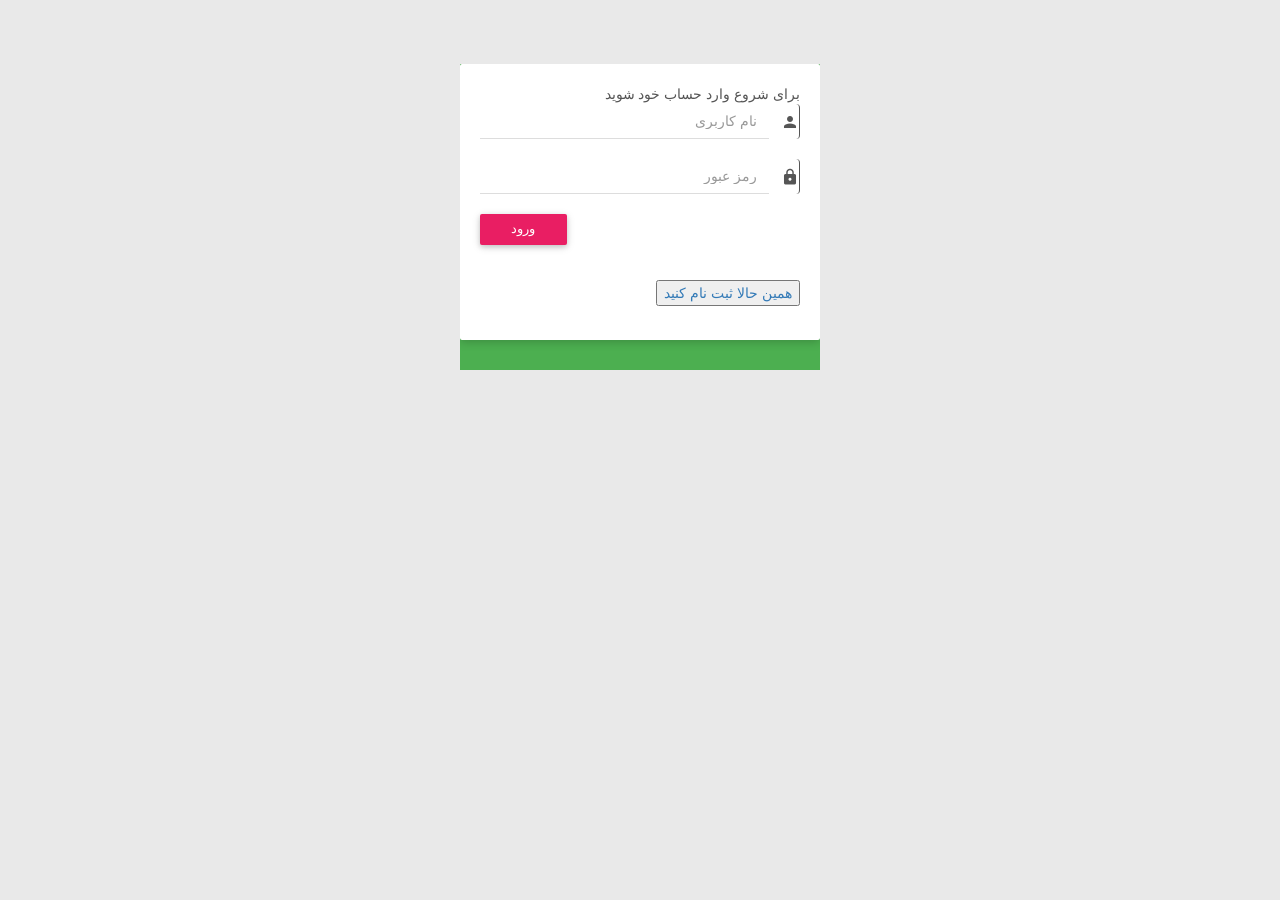
<file: app/templates/index.html>
<html lang="en">
<head>
    <meta charset="UTF-8">
    <meta name="viewport" content="width=device-width, initial-scale=1.0">
    <title>تست اپ</title>

    <!-- icons -->
    <link rel="stylesheet" href="https://fonts.googleapis.com/css2?family=Material+Symbols+Outlined:opsz,wght,FILL,GRAD@48,400,0,0" />

    <!-- Sign in dependencies -->
    <!-- Google Fonts -->
    <link href="https://fonts.googleapis.com/css?family=Roboto:400,700&subset=latin,cyrillic-ext" rel="stylesheet" type="text/css">
    <link href="https://fonts.googleapis.com/icon?family=Material+Icons" rel="stylesheet" type="text/css">
    <!-- Bootstrap Core Css -->
    <link href="../static/css/bootstrap.css" rel="stylesheet">
    <!-- Custom Css -->
    <link href="../static/css/style.css" rel="stylesheet">    
    
    <!-- My Css -->
    <link href="../static/css/app.css" rel="stylesheet"/>

    <!-- Sign up dependencies -->
    <!-- Waves Effect Css -->
    <link href="../static/css/waves.css" rel="stylesheet" />
    <!-- Animation Css -->
    <link href="../static/css/animate.css" rel="stylesheet" />

    <!-- Dashboard dependencies -->
    <!-- Bootstrap RTL Css -->
    <link href="../static/css/bootstrap-rtl.min.css" rel="stylesheet">
    <!-- Custorm RTL Css -->
    <link href="../static/css/style-rtl.css" rel="stylesheet">
    <!-- AdminBSB Themes. You can choose a theme from css/themes instead of get all themes -->
    <link href="../static/css/all-themes.css" rel="stylesheet" />



</head>
<body>

    <div id="app">
        
        <!-- Signin panel -->
        <section v-if="panel == 'sign-in'" >

            <div class="login-page login-box">
                <div class="card">
                    <div class="body">
                        <form>
                            <div class="msg">برای شروع وارد حساب خود شوید</div>
                            <div class="input-group">
                                <span class="input-group-addon">
                                    <i class="material-icons">person</i>
                                </span>
                                <div class="form-line">
                                    <input v-model="username" type="text" class="form-control" name="username" placeholder="نام کاربری" required autofocus>
                                </div>
                            </div>
                            <div class="input-group">
                                <span class="input-group-addon">
                                    <i class="material-icons">lock</i>
                                </span>
                                <div class="form-line">
                                    <input v-model="password" type="password" class="form-control" name="password" placeholder="رمز عبور" required>
                                </div>
                            </div>
                            <div class="row">
                                <div class="col-xs-8 p-t-5">
                                </div>
                                <div class="col-xs-4">
                                    <button @click.prevent="signIn" class="btn btn-block bg-pink waves-effect" type="submit">ورود</button>
                                </div>
                            </div>                    
                            <div @click.prevent="change_panel('sign-up',null)" class="row m-t-15 m-b--20">
                                <div class="col-xs-6">
                                    <button><a >همین حالا ثبت نام کنید</a></button>
                                </div>
                            </div>
                        </form>
                    </div>
                </div>
            </div>
        </section>
        <!-- # Signin panel -->


        <!-- Signup panel -->
        <section v-if="panel == 'sign-up'">
            <div class="login-page login-box">
                <div class="card">
                    <div class="body">
                        <form>
                            <div class="msg">برای خود یک حساب بسازید</div>
                            <div class="input-group">
                                <span class="input-group-addon">
                                    <i class="material-icons">person</i>
                                </span>
                                <div class="form-line">
                                    <input v-model="username" type="text" class="form-control" name="username" placeholder="نام کاربری" required autofocus>
                                </div>
                            </div>
                            <div class="input-group">
                                <span class="input-group-addon">
                                    <i class="material-icons">email</i>
                                </span>
                                <div class="form-line">
                                    <input v-model="email" type="email" class="form-control" name="email" placeholder="آدرس ایمیل" required>
                                </div>
                            </div>        
                            <div class="input-group">
                                <span class="input-group-addon">
                                    <i class="material-icons">lock</i>
                                </span>
                                <div class="form-line">
                                    <input v-model="password" type="password" class="form-control" name="password" placeholder="رمز عبور" required>
                                </div>
                            </div>
                            <div class="row">
                                <div class="col-xs-8 p-t-5">
                                </div>
                                <div class="col-xs-4">
                                    <button @click.prevent="signUp" class="btn btn-block bg-pink waves-effect" type="submit">ثبت نام</button>
                                </div>
                            </div>                    
                            <div @click.prevent="change_panel('sign-in',null)" class="row m-t-15 m-b--20">
                                <div class="col-xs-6">
                                    <button><a >از قبل عضو شده اید؟</a></button>
                                </div>
                            </div>
                        </form>
                    </div>
                </div>
            </div>

        </section>
        <!-- # Signup panel -->
            
        <!-- Else Sign-in and Sign-up and Admin panel -->        
        <section v-if="panel !== 'sign-in' && panel !== 'sign-up' && panel !== 'admin'" class="theme-teal" >

            <!-- Top Bar -->
            <nav class="navbar">
                <div class="container-fluid">
                    <div class="navbar-header">
                        <a href="javascript:void(0);" class="navbar-toggle collapsed" data-toggle="collapse" data-target="#navbar-collapse" aria-expanded="false"></a>
                        <a href="javascript:void(0);" class="bars"></a>
                        <a class="navbar-brand" href="index.html"></a>
                    </div>
                </div>
            </nav>
            <!-- #Top Bar -->
            <section>
                <!-- Right Sidebar -->
                <aside id="leftsidebar" class="sidebar">
                    <!-- Menu -->
                    <div class="menu">
                        <ul class="list">
                            <li class="header">ناوبری اصلی</li>
                            <li>
                                <a style="background-color:darkcyan;" @click.prevent="goToDashboard" href="">
                                    <i style="color: darkgray" class="material-icons">home</i>
                                    <span style="color: aliceblue">صفحه اصلی</span>
                                </a>
                            </li>

                            <li>
                                <a style="background-color:darkcyan;" href="javascript:void(0);" class="toggled">
                                    <i style="color: darkgray" class="material-icons">widgets</i>
                                    <span style="color:aliceblue;">عملیات جمع</span>
                                </a>
                                <ul class="ml-menu" style="display: block;">
                                    <li>
                                        <a style="background-color:beige" @click.prevent="change_panel('add-calc',null)" href="" >
                                            <span>درخواست جدید</span>
                                        </a>
                                    </li>
                                    <li>
                                        <a style="background-color:beige" @click.prevent="resAddCalc" href="" >
                                            <span>نتایج همه درخواستها</span>
                                        </a>
                                    </li>
                                </ul>
                            </li>


                            <li>
                                <a style="background-color:darkcyan;" href="javascript:void(0);" class="toggled">
                                    <i style="color: darkgray" class="material-icons">widgets</i>
                                    <span style="color:aliceblue;">استگانوگرافی متن</span>
                                </a>
                                <ul class="ml-menu " style="display: block;">
                                    <li>
                                        <a style="background-color:gainsboro;" href="javascript:void(0);" class="toggled">
                                            <span class="material-symbols-outlined">keyboard_arrow_down</span>
                                            <span><b>پنهان کردن در تصویر</b></span>
                                        </a>
                                        <ul class="ml-menu" style="display: block;">
                                            <li>
                                                <a style="background-color:beige" @click.prevent="change_panel('steg-newreq-img',nul)"  href="">درخواست جدید</a>
                                            </li>
                                            <li>
                                                <a style="background-color:beige" @click.prevent="resStegImg"  href="">نتایج همه درخواستها</a>
                                            </li>
                                        </ul>
                                    </li>
                                    <li >
                                        <a style="background-color:gainsboro;" href="javascript:void(0);" class="toggled">
                                            <span class="material-symbols-outlined">keyboard_arrow_down</span>
                                            <span><b>استخراج از تصویر</b></span>
                                        </a>
                                        <ul class="ml-menu" style="display: block;">
                                            <li>
                                                <a style="background-color:beige" @click.prevent="change_panel('extr-newreq-steg-img',null)"  href="">درخواست جدید</a>
                                            </li>
                                            <li>
                                                <a style="background-color:beige" @click.prevent="resExtrStegImg"  href="">نتایج همه درخواستها</a>
                                            </li>
                                        </ul>
                                    </li>
                                    <li>
                                        <a style="background-color:gainsboro;" href="javascript:void(0);" class="toggled">
                                            <span class="material-symbols-outlined">keyboard_arrow_down</span>
                                            <span><b>پنهان کردن در صدا</b></span>
                                        </a>
                                        <ul class="ml-menu" style="display: block;">
                                            <li>
                                                <a style="background-color:beige" @click.prevent="change_panel('steg-newreq-audio',null)"  href="">درخواست جدید</a>
                                            </li>
                                            <li>
                                                <a style="background-color:beige" @click.prevent="resStegAudio" href="">نتایج همه درخواستها</a>
                                            </li>
                                        </ul>
                                    </li>

                                    <li>
                                        <a style="background-color:gainsboro;" href="javascript:void(0);" class="toggled">
                                            <span class="material-symbols-outlined">keyboard_arrow_down</span>
                                            <span><b>استخراج از صدا</b></span>
                                        </a>
                                        <ul class="ml-menu" style="display: block;">
                                            <li>
                                                <a style="background-color:beige" @click.prevent="change_panel('extr-newreq-steg-audio',null)"  href="">درخواست جدید</a>
                                            </li>
                                            <li>
                                                <a style="background-color:beige" @click.prevent="resExtrStegAudio" href="">نتایج همه درخواستها</a>
                                            </li>
                                        </ul>
                                    </li>

                                </ul>
                            </li>
                        </ul>
                    </div>
                    <!-- #Menu -->

                </aside>
                <!-- #END# Left Sidebar -->
                <!-- #END# Right Sidebar -->
            </section>


            <!-- Dahboard panel -->
            <section v-if="panel == 'dashboard'">

                <section class="content">
                    <div class="container-fluid">
                        <div class="block-header">
                            <h2>درخواست ها</h2>
                        </div>
            
                        <!-- Widgets -->
                        <div class="row clearfix">
                            <div class="col-lg-3 col-md-3 col-sm-6 col-xs-12">
                                <div class="info-box bg-pink hover-expand-effect">
                                    <div class="icon">
                                        <i class="material-symbols-outlined">density_small</i>
                                    </div>
                                    <div class="content">
                                        <div class="text">کل درخواست ها</div>
                                        <div class="number count-to" >${ all_requests }$</div>
                                    </div>
                                </div>
                            </div>
                            <div class="col-lg-3 col-md-3 col-sm-6 col-xs-12">
                                <div class="info-box bg-cyan hover-expand-effect">
                                    <div class="icon">
                                        <i class="material-symbols-outlined">pending</i>
                                    </div>
                                    <div class="content">
                                        <div class="text">در صف</div>
                                        <div class="number count-to">${ inQueue_requests }$</div>
                                    </div>
                                </div>
                            </div>
                            <div class="col-lg-3 col-md-3 col-sm-6 col-xs-12">
                                <div class="info-box bg-orange hover-expand-effect">
                                    <div class="icon">
                                        <i class="material-symbols-outlined">hourglass_bottom</i>
                                    </div>
                                    <div class="content">
                                        <div class="text">در حال انجام</div>
                                        <div class="number count-to">${ processing_requests }$</div>
                                    </div>
                                </div>
                            </div>
                            <div class="col-lg-3 col-md-3 col-sm-6 col-xs-12">
                                <div class="info-box bg-light-green hover-expand-effect">
                                    <div class="icon">
                                        <i class="material-symbols-outlined">done_outline</i>
                                    </div>
                                    <div class="content">
                                        <div class="text">تکمیل شده</div>
                                        <div class="number count-to">${ completed_requests }$</div>
                                    </div>
                                </div>
                            </div>
                        </div>
                        <!-- #END# Widgets -->
                        <div class="row clearfix">
                            <!-- Answered Tickets -->
                            <div class="col-xs-12 col-sm-12 col-md-4 col-lg-4">
                                <div class="card">
                                    <div class="body bg-teal">
                                        <div class="font-bold m-b--35">درخواست های استگانوگرافی در تصویر</div>
                                        <ul class="dashboard-stat-list">
                                            <li>
                                                <b>${ all_img_requests }$</b>
                                            </li>
                                        </ul>
                                    </div>
                                </div>
                            </div>
                            <div class="col-xs-12 col-sm-12 col-md-4 col-lg-4">
                                <div class="card">
                                    <div class="body bg-teal">
                                        <div class="font-bold m-b--35">درخواست های استگانوگرافی در صدا</div>
                                        <ul class="dashboard-stat-list">
                                            <li>
                                                <b>${ all_audio_requests }$</b>
                                            </li>
                                        </ul>
                                    </div>
                                </div>
                            </div>
                            <div class="col-xs-12 col-sm-12 col-md-4 col-lg-4">
                                <div class="card">
                                    <div class="body bg-teal">
                                        <div class="font-bold m-b--35">درخواست های عملیات جمع</div>
                                        <ul class="dashboard-stat-list">
                                            <li>
                                                <b>${ all_add_requests }$</b>
                                            </li>
                                        </ul>
                                    </div>
                                </div>
                            </div>
            
                            <!-- #END# Answered Tickets -->
            
                        </div>
                    </div>
                </section>
            </section>
            <!-- # Dahboard panel -->


            <!--  Add-calc panel  -->
            <section v-if="panel=='add-calc'" class="content">
                <!-- Inline Layout | With Floating Label -->
                <div class="row clearfix">
                    <div class="col-lg-12 col-md-12 col-sm-12 col-xs-12">
                        <div class="card">
                            <div class="header">
                                <h2>
                                    جمع دو عدد 
                                </h2>
                            </div>
                            <div class="body">
                                <form>
                                    <div class="row clearfix">
                                        <div class="col-lg-3 col-md-3 col-sm-3 col-xs-6">
                                            <div class="form-group form-float">
                                                <div class="form-line">
                                                    <input v-model="CalcNum1" type="number" class="form-control">
                                                    <label class="form-label"><br>عدد اول</label>
                                                </div>
                                            </div>
                                        </div>
                                        <div class="col-lg-3 col-md-3 col-sm-3 col-xs-6">
                                            <div class="form-group form-float">
                                                <div class="form-line">
                                                    <input v-model="CalcNum2" type="number" class="form-control">
                                                    <label class="form-label"><br>عدد دوم</label>
                                                </div>
                                            </div>
                                        </div>
                                        <div class="col-lg-6 col-md-6 col-sm-6 col-xs-12">
                                            <button @click.prevent="sendAddCalcReq" type="button" class="btn btn-primary btn-lg m-l-15 waves-effect">ارسال درخواست</button>
                                        </div>
                                    </div>
                                </form>
                            </div>
                        </div>
                    </div>
                </div>
            </section>            
            <!-- # Add-Calc panel -->




            <!--  Res-Add-calc panel  -->
            <section v-if="panel=='res-add-calc'" class="content">
                <div class="container-fluid">
                    <div class="row clearfix">
                        <!-- Task Info -->
                        <div class="col-xs-12 col-sm-12">
                            <div class="card">
                                <div class="header">
                                    <h2>نتایج </h2>
                                </div>
                                <div class="body">
                                    <div class="table-responsive">
                                        <table class="table table-hover dashboard-task-infos">
                                            <thead>
                                                <tr>
                                                    <th>شناسه درخواست</th>
                                                    <th>وضعیت</th>
                                                    <th>عدد اول</th>
                                                    <th>عدد دوم</th>
                                                    <th>نتیجه</th>
                                                </tr>
                                            </thead>
                                            <tbody>
                                                <tr v-for="req in res_done">
                                                    <td>${ req[4] }$</td>
                                                    <td><span class="label bg-green">انجام شده</span></td>
                                                    <td>${ req[2]["num1"] }$</td>
                                                    <td>${ req[2]["num2"] }$</td>
                                                    <td>${ req[3]["result"] }$</td>
                                                </tr>
        
                                                <tr v-for="req in res_processing">
                                                    <td>${ req[4] }$</td>
                                                    <td><span class="label bg-blue">در حال انجام</span></td>
                                                    <td>${ req[2]["num1"] }$</td>
                                                    <td>${ req[2]["num2"] }$</td>
                                                    <td>در حال محاسبه</td>
                                                </tr>
        
                                                <tr v-for="req in res_queue">
                                                    <td>${ req[4] }$</td>
                                                    <td><span class="label bg-orange">در صف</span></td>
                                                    <td>${ req[2]["num1"] }$</td>
                                                    <td>${ req[2]["num2"] }$</td>
                                                    <td>منتظر</td>
                                                </tr>
                                            </tbody>
                                        </table>
                                    </div>
                                </div>
                            </div>
                        </div>
                        <!-- #END# Task Info -->
                    </div>
                </div>
            </section>        
            <!-- # Res-Add-calc panel  -->


            <!-- extr-newreq-steg-audio panel  -->
            <section v-if="panel=='extr-newreq-steg-audio'" class="content">
                <div class="container-fluid">
                    <div class="block-header">
                        <h2></h2>
                    </div>
                    <div class="row clearfix">
                        <div class="col-lg-12 col-md-12 col-sm-12 col-xs-12">
                            <div class="card">
                                <div class="header">
                                    <h2>
                                        <b>درخواست جدید استخراج متن از صدا</b>
                                    </h2>
                                </div>
                                <div class="body">
                                    <form action="/" id="frmFileUpload" class="dropzone" method="post" enctype="multipart/form-data">
                                        <div class="dz-message">
                                            <div class="drag-icon-cph">
                                                <i class="material-icons">touch_app</i>
                                            </div>
                                            <h3>فایل صوتی خود را به اینجا منتقل کنید</h3>
                                        </div>
                                        <div class="fallback">
                                            <input @change="handleExtrNewAudio" id="fileInput" name="file" type="file" accept="audio/*" multiple />
                                            <div class="progress-bar-upload-file">
                                                <div class="progress-upload-file" :style="{ width: progress + '%' }"></div>
                                            </div>
                                        </div>
                                    </form>
                                </div>
                                <button @click.prevent="extrNewReqAudio" style="margin-right:45%; margin-bottom:5%;" type="button" class="btn btn-primary m-t-15 waves-effect">ارسال درخواست</button>
                            </div>
        
                        </div>
        
                    </div>
                </div>
            </section>
            <!-- # extr-newreq-steg-audio panel  -->


            <!-- res-extr-audio panel  -->
            <section v-if="panel=='res-extr-audio'" class="content">
                <div class="container-fluid">
                    <div class="row clearfix">
                        <!-- Task Info -->
                        <div class="col-xs-12 col-sm-12">
                            <div class="card">
                                <div class="header">
                                    <h2>نتایج </h2>
                                </div>
                                <div class="body">
                                    <div class="table-responsive">
                                        <table class="table table-hover dashboard-task-infos">
                                            <thead>
                                                <tr>
                                                    <th>شناسه درخواست</th>
                                                    <th>وضعیت</th>
                                                    <th>صوت ورودی</th>                                            
                                                    <th>متن خروجی</th>
                                                </tr>
                                            </thead>
                                            <tbody>
                                                <tr v-for="req in res_done">
                                                    <td>${ req[4] }$</td>
                                                    <td><span class="label bg-green">انجام شده</span></td>
                                                    <td> <a :href="req[2]['url']" target="_blank">پخش</a> </td>
                                                    <td>${ req[3]["result"]["secret text"] }$</td>
                                                </tr>
        
                                                <tr v-for="req in res_processing">
                                                    <td>${ req[4] }$</td>
                                                    <td><span class="label bg-blue">در حال انجام</span></td>
                                                    <td> <a :href="req[2]['url']" target="_blank">پخش</a> </td>
                                                    <td>در حال پردازش</td>
                                                </tr>
        
                                                <tr v-for="req in res_queue">
                                                    <td>${ req[4] }$</td>
                                                    <td><span class="label bg-orange">در صف</span></td>
                                                    <td> <a :href="req[2]['url']" target="_blank">پخش</a> </td>
                                                    <td>منتظر</td>
                                                </tr>
                                            </tbody>
                                        </table>
                                    </div>
                                </div>
                            </div>
                        </div>
                    </div>
                </div>
            </section>        
            <!-- # res-extr-audio panel  -->



            <!--  res-steg-audio panel  -->
            <section v-if="panel=='res-steg-audio'" class="content">
                <div class="container-fluid">
                    <div class="row clearfix">
                        <div class="col-xs-12 col-sm-12">
                            <div class="card">
                                <div class="header">
                                    <h2>نتایج </h2>
                                </div>
                                <div class="body">
                                    <div class="table-responsive">
                                        <table class="table table-hover dashboard-task-infos">
                                            <thead>
                                                <tr>
                                                    <th>شناسه درخواست</th>
                                                    <th>وضعیت</th>
                                                    <th>متن ورودی</th>                                            
                                                    <th>صوت ورودی</th>                                            
                                                    <th>صوت خروجی</th>
                                                </tr>
                                            </thead>
                                            <tbody>
                                                <tr v-for="req in res_done">
                                                    <td>${ req[4] }$</td>
                                                    <td><span class="label bg-green">انجام شده</span></td>
                                                    <td>${ req[2]["text"] }$</td>
                                                    <td> <a :href="req[2]['url']" target="_blank">پخش</a> </td>
                                                    <td> <a :href="req[3]['result']['url']" target="_blank">پخش</a> </td>
                                                </tr>
        
                                                <tr v-for="req in res_processing">
                                                    <td>${ req[4] }$</td>
                                                    <td><span class="label bg-blue">در حال انجام</span></td>
                                                    <td>${ req[2]["text"] }$</td>
                                                    <td> <a :href="req[2]['url']" target="_blank">پخش</a> </td>
                                                    <td>در حال پردازش</td>
                                                </tr>
        
                                                <tr v-for="req in res_queue">
                                                    <td>${ req[4] }$</td>
                                                    <td><span class="label bg-orange">در صف</span></td>
                                                    <td>${ req[2]["text"] }$</td>
                                                    <td> <a :href="req[2]['url']" target="_blank">پخش</a> </td>
                                                    <td>منتظر</td>
                                                </tr>
                                            </tbody>
                                        </table>
                                    </div>
                                </div>
                            </div>
                        </div>
                    </div>
                </div>
            </section>        
            <!-- # res-steg-audio panel  -->



            <!-- steg-newreq-audio panel  -->
            <section v-if="panel=='steg-newreq-audio'" class="content">
                <div class="container-fluid">
                    <div class="block-header">
                        <h2></h2>
                    </div>
                    <div class="row clearfix">
                        <div class="col-lg-12 col-md-12 col-sm-12 col-xs-12">
                            <div class="card">
                                <div class="header">
                                    <h2>
                                        <b>درخواست جدید پنهان کردن متن در صدا</b>
                                    </h2>
                                </div>
                                <div class="body">
                                    <div class="row clearfix">
                                        <div class="col-md-6">
                                            <b>متن پیام</b>
                                            <div class="input-group ">
                                                <div class="form-line">
                                                    <input v-model="msg_newreq_audio" type="text" class="form-control" placeholder="متن">
                                                </div>
                                            </div>
                                        </div>
                                    </div>
                                </div>
        
                                <div class="body">
                                    <form action="/" id="frmFileUpload" class="dropzone" method="post" enctype="multipart/form-data">
                                        <div class="dz-message">
                                            <div class="drag-icon-cph">
                                                <i class="material-icons">touch_app</i>
                                            </div>
                                            <h3>فایل صوتی خود را به اینجا منتقل کنید</h3>
                                        </div>
                                        <div class="fallback">
                                            <input @change="handleNewReqAudio" name="file" id="fileInput" type="file" accept="audio/*" multiple />
                                            <div class="progress-bar-upload-file">
                                                <div class="progress-upload-file" :style="{ width: progress + '%' }"></div>
                                            </div>
                                        </div>
                                    </form>
                                </div>
                                <button @click.prevent="steg_new_req_audio" style="margin-right:45%; margin-bottom:5%;" type="button" class="btn btn-primary m-t-15 waves-effect">ارسال درخواست</button>
                            </div>
        
                        </div>
        
                    </div>
                </div>
            </section>            
            <!-- # steg-newreq-audio panel  -->



            <!-- extr-newreq-steg-img panel  -->
            <section v-if="panel=='extr-newreq-steg-img'" class="content">
                <div class="container-fluid">
                    <div class="block-header">
                        <h2></h2>
                    </div>
                    <div class="row clearfix">
                        <div class="col-lg-12 col-md-12 col-sm-12 col-xs-12">
                            <div class="card">
                                <div class="header">
                                    <h2>
                                        <b>درخواست جدید استخراج متن از تصویر</b>
                                    </h2>
                                </div>
                                <div class="body">
                                    <form action="/" id="frmFileUpload" class="dropzone" method="post" enctype="multipart/form-data">
                                        <div class="dz-message">
                                            <div class="drag-icon-cph">
                                                <i class="material-icons">touch_app</i>
                                            </div>
                                            <h3>تصویر خود را به اینجا منتقل کنید</h3>
                                        </div>
                                        <div class="fallback">
                                            <input @change="handleExtrStegNewImg" id="fileInput" name="file" type="file" accept="image/*" multiple />
                                            <div class="progress-bar-upload-file">
                                                <div class="progress-upload-file" :style="{ width: progress + '%' }"></div>
                                            </div>
                                        </div>
                                    </form>
                                </div>
                                <button @click.prevent="extrStegImg" style="margin-right:45%; margin-bottom:5%;" type="button" class="btn btn-primary m-t-15 waves-effect">ارسال درخواست</button>
                            </div>
        
                        </div>
        
                    </div>
                </div>
            </section>
            <!-- # extr-newreq-steg-img panel  -->



            <!-- res-extr-steg-img panel  -->
            <section v-if="panel=='res-extr-steg-img'" class="content">
                <div class="container-fluid">
                    <div class="row clearfix">
                        <!-- Task Info -->
                        <div class="col-xs-12 col-sm-12">
                            <div class="card">
                                <div class="header">
                                    <h2>نتایج </h2>
                                </div>
                                <div class="body">
                                    <div class="table-responsive">
                                        <table class="table table-hover dashboard-task-infos">
                                            <thead>
                                                <tr>
                                                    <th>شناسه درخواست</th>
                                                    <th>وضعیت</th>
                                                    <th>عکس ورودی</th>                                            
                                                    <th>متن خروجی</th>
                                                </tr>
                                            </thead>
                                            <tbody>
                                                <tr v-for="req in res_done">
                                                    <td>${ req[4] }$</td>
                                                    <td><span class="label bg-green">انجام شده</span></td>
                                                    <td> <a :href="req[2]['url']" target="_blank">نمایش</a> </td>
                                                    <td>${ req[3]["result"]["extracted text"] }$</td>
                                                </tr>
        
                                                <tr v-for="req in res_processing">
                                                    <td>${ req[4] }$</td>
                                                    <td><span class="label bg-blue">در حال انجام</span></td>
                                                    <td> <a :href="req[2]['url']" target="_blank">نمایش</a> </td>
                                                    <td>در حال پردازش</td>
                                                </tr>
        
                                                <tr v-for="req in res_queue">
                                                    <td>${ req[4] }$</td>
                                                    <td><span class="label bg-orange">در صف</span></td>
                                                    <td> <a :href="req[2]['url']" target="_blank">نمایش</a> </td>
                                                    <td>منتظر</td>
                                                </tr>
                                            </tbody>
                                        </table>
                                    </div>
                                </div>
                            </div>
                        </div>
                        <!-- #END# Task Info -->
                    </div>
                </div>
            </section>         
            <!-- # res-extr-steg-img panel  -->


            <!-- res-steg-img panel  -->
            <section v-if="panel=='res-steg-img'" class="content">
                <div class="container-fluid">
                    <div class="row clearfix">
                        <!-- Task Info -->
                        <div class="col-xs-12 col-sm-12">
                            <div class="card">
                                <div class="header">
                                    <h2>نتایج </h2>
                                </div>
                                <div class="body">
                                    <div class="table-responsive">
                                        <table class="table table-hover dashboard-task-infos">
                                            <thead>
                                                <tr>
                                                    <th>شناسه درخواست</th>
                                                    <th>وضعیت</th>
                                                    <th>متن</th>
                                                    <th>عکس ورودی</th>
                                                    <th>عکس خروجی</th>
                                                </tr>
                                            </thead>
                                            <tbody>
                                                <tr v-for="req in res_done">
                                                    <td>${ req[4] }$</td>
                                                    <td><span class="label bg-green">انجام شده</span></td>
                                                    <td>${ req[2]["text"] }$</td>
                                                    <td> <a :href="req[2]['url']" target="_blank">نمایش</a> </td>
                                                    <td> <a :href="req[3]['result']['url']" target="_blank">نمایش</a> </td>
                                                </tr>
        
                                                <tr v-for="req in res_processing">
                                                    <td>${ req[4] }$</td>
                                                    <td><span class="label bg-blue">در حال انجام</span></td>
                                                    <td>${ req[2]["text"] }$</td>
                                                    <td> <a :href="req[2]['url']" target="_blank">نمایش</a> </td>
                                                    <td>در حال پردازش</td>
                                                </tr>
        
                                                <tr v-for="req in res_queue">
                                                    <td>${ req[4] }$</td>
                                                    <td><span class="label bg-orange">در صف</span></td>
                                                    <td>${ req[2]["text"] }$</td>
                                                    <td> <a :href="req[2]['url']" target="_blank">نمایش</a> </td>
                                                    <td>منتظر</td>
                                                </tr>
                                            </tbody>
                                        </table>
                                    </div>
                                </div>
                            </div>
                        </div>
                        <!-- #END# Task Info -->
                    </div>
                </div>
            </section>        
            <!-- # res-steg-img panel  -->            


            <!-- steg-newreq-img panel  -->            
            <section v-if="panel=='steg-newreq-img'" class="content">
                <div class="container-fluid">
                    <div class="block-header">
                        <h2></h2>
                    </div>
                    <!-- Color Pickers -->
                    <div class="row clearfix">
                        <div class="col-lg-12 col-md-12 col-sm-12 col-xs-12">
                            <div class="card">
                                <div class="header">
                                    <h2>
                                        <b>درخواست جدید پنهان کردن متن در تصویر</b>
                                    </h2>
                                </div>
                                <div class="body">
                                    <div class="row clearfix">
                                        <div class="col-md-6">
                                            <b>متن پیام</b>
                                            <div class="input-group ">
                                                <div class="form-line">
                                                    <input v-model="msg_steg_newreq_img" type="text" class="form-control" placeholder="متن ">
                                                </div>
                                            </div>
                                        </div>
                                    </div>
                                </div>
        
                                <div class="body">
                                    <form action="/" id="frmFileUpload" class="dropzone" method="post" enctype="multipart/form-data">
                                        <div class="dz-message">
                                            <div class="drag-icon-cph">
                                                <i class="material-icons">touch_app</i>
                                            </div>
                                            <h3>تصویر خود را به اینجا منتقل کنید</h3>
                                        </div>
                                        <div class="fallback">
                                            <input name="file" type="file" id="fileInput" accept="image/*" @change="handleStegNewReqImg" />
                                            <div class="progress-bar-upload-file">
                                                <div class="progress-upload-file" :style="{ width: progress + '%' }"></div>
                                            </div>
                                    </form>
                                    <button @click.prevent="stegNewReqImg" style="margin-right:45%; margin-bottom:5%;" type="button" class="btn btn-primary m-t-15 waves-effect">ارسال درخواست</button>
                                </div>
                            </div>
                        </div>
                    </div>
                </div>
            </section>                    
            <!-- # steg-newreq-img panel  -->      
         
        </section>
    <!-- # Else Sign-in and Sign-up and Admin panel -->        





<!---------------------------------- Admin Panel  ---------------------------------------->




        <!-- Admin panel -->        
        <section v-if="panel == 'admin'" class="theme-teal" >

            <!-- Top Bar -->
            <nav class="navbar">
                <div class="container-fluid">
                    <div class="navbar-header">
                        <a href="javascript:void(0);" class="navbar-toggle collapsed" data-toggle="collapse" data-target="#navbar-collapse" aria-expanded="false"></a>
                        <a href="javascript:void(0);" class="bars"></a>
                        <a class="navbar-brand" href="#"></a>
                    </div>
                </div>
            </nav>
            <!-- #Top Bar -->
            <section>
                <!-- Right Sidebar -->
                <aside id="leftsidebar" class="sidebar">
                    <!-- Menu -->
                    <div class="menu">
                        <ul class="list">
                            <li class="header">ناوبری اصلی</li>
                            <li>
                                <a style="background-color:darkcyan;" @click.prevent="change_panel('admin','admin-dashboard')" href="">
                                    <i style="color: darkgray" class="material-icons">home</i>
                                    <span style="color:aliceblue;">پنل اصلی</span>
                                </a>
                            </li>


                            <li>
                                <a style="background-color:darkcyan;" href="javascript:void(0);" class="toggled">
                                    <i style="color: darkgray" class="material-icons">widgets</i>
                                    <span style="color:aliceblue;">عملیات جمع</span>
                                </a>
                                <ul class="ml-menu" style="display: block;">
                                    <li>
                                        <a style="background-color:beige" @click.prevent="admin_resAddCalc" href="#" >
                                            <span>نتایج همه کاربران</span>
                                        </a>
                                    </li>
                                </ul>
                            </li>


                            <li>
                                <a style="background-color:darkcyan;" href="javascript:void(0);" class="toggled">
                                    <i style="color: darkgray" class="material-icons">widgets</i>
                                    <span style="color:aliceblue;">استگانوگرافی متن</span>
                                </a>
                                <ul class="ml-menu " style="display: block;">
                                    <li>
                                        <a style="background-color:gainsboro;" href="javascript:void(0);" class="toggled">
                                            <span class="material-symbols-outlined">keyboard_arrow_down</span>
                                            <span><b>پنهان کردن در تصویر</b></span>
                                        </a>
                                        <ul class="ml-menu" style="display: block;">
                                            <li>
                                                <a style="background-color:beige" @click.prevent="admin_resStegImg"  href="">نتایج همه کاربران</a>
                                            </li>
                                        </ul>
                                    </li>
                                    <li >
                                        <a style="background-color:gainsboro;" href="javascript:void(0);" class="toggled">
                                            <span class="material-symbols-outlined">keyboard_arrow_down</span>
                                            <span><b>استخراج از تصویر</b></span>
                                        </a>
                                        <ul class="ml-menu" style="display: block;">
                                            <li>
                                                <a style="background-color:beige" @click.prevent="admin_resExtrStegImg"  href="">نتایج همه کاربران</a>
                                            </li>
                                        </ul>
                                    </li>
                                    <li>
                                        <a style="background-color:gainsboro;" href="javascript:void(0);" class="toggled">
                                            <span class="material-symbols-outlined">keyboard_arrow_down</span>
                                            <span><b>پنهان کردن در صدا</b></span>
                                        </a>
                                        <ul class="ml-menu" style="display: block;">
                                            <li>
                                                <a style="background-color:beige" @click.prevent="admin_resStegAudio" href="">نتایج همه کاربران</a>
                                            </li>
                                        </ul>
                                    </li>

                                    <li>
                                        <a style="background-color:gainsboro;" href="javascript:void(0);" class="toggled">
                                            <span class="material-symbols-outlined">keyboard_arrow_down</span>
                                            <span><b>استخراج از صدا</b></span>
                                        </a>
                                        <ul class="ml-menu" style="display: block;">
                                            <li>
                                                <a style="background-color:beige" @click.prevent="admin_resExtrStegAudio" href="">نتایج همه کاربران</a>
                                            </li>
                                        </ul>
                                    </li>

                                </ul>
                            </li>

                            <li>
                                <a style="background-color:darkcyan;" href="javascript:void(0);" class="toggled">
                                    <i style="color: darkgray" class="material-icons">widgets</i>
                                    <span style="color:aliceblue;">اطلاعات کاربران</span>
                                </a>
                                <ul class="ml-menu" style="display: block;">
                                    <li>
                                        <a style="background-color:beige" @click.prevent="admin_usersInfo" href="#" >
                                            <span>نمایش اطلاعات همه کاربران</span>
                                        </a>
                                    </li>
                                </ul>
                            </li>


                        </ul>
                    </div>
                    <!-- #Menu -->

                </aside>

                <!-- #END# Right Sidebar -->
            </section>


            <!-- Admin Dashboard panel -->
            <section v-if="admin_panel == 'admin-dashboard'">

                <section class="content">
                    <div class="container-fluid">
                        <div class="block-header">
                            <h2>درخواست ها</h2>
                        </div>
            
                        <!-- Widgets -->
                        <div class="row clearfix">
                            <div class="col-lg-3 col-md-3 col-sm-6 col-xs-12">
                                <div class="info-box bg-pink hover-expand-effect">
                                    <div class="icon">
                                        <i class="material-symbols-outlined">density_small</i>
                                    </div>
                                    <div class="content">
                                        <div class="text">کل درخواست ها</div>
                                        <div class="number count-to" >${ all_requests }$</div>
                                    </div>
                                </div>
                            </div>
                            <div class="col-lg-3 col-md-3 col-sm-6 col-xs-12">
                                <div class="info-box bg-cyan hover-expand-effect">
                                    <div class="icon">
                                        <i class="material-symbols-outlined">pending</i>
                                    </div>
                                    <div class="content">
                                        <div class="text">در صف</div>
                                        <div class="number count-to">${ inQueue_requests }$</div>
                                    </div>
                                </div>
                            </div>
                            <div class="col-lg-3 col-md-3 col-sm-6 col-xs-12">
                                <div class="info-box bg-orange hover-expand-effect">
                                    <div class="icon">
                                        <i class="material-symbols-outlined">hourglass_bottom</i>
                                    </div>
                                    <div class="content">
                                        <div class="text">در حال انجام</div>
                                        <div class="number count-to">${ processing_requests }$</div>
                                    </div>
                                </div>
                            </div>
                            <div class="col-lg-3 col-md-3 col-sm-6 col-xs-12">
                                <div class="info-box bg-light-green hover-expand-effect">
                                    <div class="icon">
                                        <i class="material-symbols-outlined">done_outline</i>
                                    </div>
                                    <div class="content">
                                        <div class="text">تکمیل شده</div>
                                        <div class="number count-to">${ completed_requests }$</div>
                                    </div>
                                </div>
                            </div>
                        </div>
                        <!-- #END# Widgets -->
                        <div class="row clearfix">
                            <!-- Answered Tickets -->
                            <div class="col-xs-12 col-sm-12 col-md-4 col-lg-4">
                                <div class="card">
                                    <div class="body bg-teal">
                                        <div class="font-bold m-b--35">درخواست های استگانوگرافی در تصویر</div>
                                        <ul class="dashboard-stat-list">
                                            <li>
                                                <b>${ all_img_requests }$</b>
                                            </li>
                                        </ul>
                                    </div>
                                </div>
                            </div>
                            <div class="col-xs-12 col-sm-12 col-md-4 col-lg-4">
                                <div class="card">
                                    <div class="body bg-teal">
                                        <div class="font-bold m-b--35">درخواست های استگانوگرافی در صدا</div>
                                        <ul class="dashboard-stat-list">
                                            <li>
                                                <b>${ all_audio_requests }$</b>
                                            </li>
                                        </ul>
                                    </div>
                                </div>
                            </div>
                            <div class="col-xs-12 col-sm-12 col-md-4 col-lg-4">
                                <div class="card">
                                    <div class="body bg-teal">
                                        <div class="font-bold m-b--35">درخواست های عملیات جمع</div>
                                        <ul class="dashboard-stat-list">
                                            <li>
                                                <b>${ all_add_requests }$</b>
                                            </li>
                                        </ul>
                                    </div>
                                </div>
                            </div>
            
                            <!-- #END# Answered Tickets -->
            
                        </div>
                    </div>
                </section>
            </section>
            <!-- # Dahboard panel -->

            <!--  admin-Res-Add-calc panel  -->
            <section v-if="admin_panel=='admin-res-add-calc'" class="content">
                <div class="container-fluid">
                    <div class="row clearfix">
                        <!-- Task Info -->
                        <div class="col-xs-12 col-sm-12">
                            <div class="card">
                                <div class="header">
                                    <h2>نتایج </h2>
                                </div>
                                <div class="body">
                                    <div class="table-responsive">
                                        <table class="table table-hover dashboard-task-infos">
                                            <thead>
                                                <tr>
                                                    <th>آیدی کاربر</th>
                                                    <th>شناسه درخواست</th>
                                                    <th>وضعیت</th>
                                                    <th>عدد اول</th>
                                                    <th>عدد دوم</th>
                                                    <th>نتیجه</th>
                                                    <th>آیپی</th>
                                                </tr>
                                            </thead>
                                            <tbody>
                                                <tr v-for="req in res_done">
                                                    <td>${ req[0] }$</td>
                                                    <td>${ req[6] }$</td>
                                                    <td><span class="label bg-green">انجام شده</span></td>
                                                    <td>${ req[3]["num1"] }$</td>
                                                    <td>${ req[3]["num2"] }$</td>
                                                    <td>${ req[4]["result"] }$</td>
                                                    <td>${ req[5] }$</td>
                                                </tr>
        
                                                <tr v-for="req in res_processing">
                                                    <td>${ req[0] }$</td>
                                                    <td>${ req[6] }$</td>
                                                    <td><span class="label bg-blue">در حال انجام</span></td>
                                                    <td>${ req[3]["num1"] }$</td>
                                                    <td>${ req[3]["num2"] }$</td>
                                                    <td>در حال محاسبه</td>
                                                    <td>${ req[5] }$</td>
                                                </tr>
        
                                                <tr v-for="req in res_queue">
                                                    <td>${ req[0] }$</td>
                                                    <td>${ req[5] }$</td>
                                                    <td><span class="label bg-orange">در صف</span></td>
                                                    <td>${ req[3]["num1"] }$</td>
                                                    <td>${ req[3]["num2"] }$</td>
                                                    <td>منتظر</td>
                                                    <td>${ req[4] }$</td>
                                                </tr>
                                            </tbody>
                                        </table>
                                    </div>
                                </div>
                            </div>
                        </div>
                        <!-- #END# Task Info -->
                    </div>
                </div>
            </section>        
            <!-- # admin-Res-Add-calc panel  -->




            <!-- admin-res-extr-audio panel  -->
            <section v-if="admin_panel=='admin-res-extr-audio'" class="content">
                <div class="container-fluid">
                    <div class="row clearfix">
                        <!-- Task Info -->
                        <div class="col-xs-12 col-sm-12">
                            <div class="card">
                                <div class="header">
                                    <h2>نتایج </h2>
                                </div>
                                <div class="body">
                                    <div class="table-responsive">
                                        <table class="table table-hover dashboard-task-infos">
                                            <thead>
                                                <tr>
                                                    <th>آیدی کاربر</th>
                                                    <th>شناسه درخواست</th>
                                                    <th>وضعیت</th>
                                                    <th>صوت ورودی</th>                                            
                                                    <th>متن خروجی</th>
                                                    <th>آیپی</th>
                                                </tr>
                                            </thead>
                                            <tbody>
                                                <tr v-for="req in res_done">
                                                    <td>${ req[0] }$</td>
                                                    <td>${ req[6] }$</td>
                                                    <td><span class="label bg-green">انجام شده</span></td>
                                                    <td> <a :href="req[3]['url']" target="_blank">پخش</a> </td>
                                                    <td>${ req[4]["result"]["secret text"] }$</td>
                                                    <td>${ req[5] }$</td>
                                                </tr>
        
                                                <tr v-for="req in res_processing">
                                                    <td>${ req[0] }$</td>
                                                    <td>${ req[6] }$</td>
                                                    <td><span class="label bg-blue">در حال انجام</span></td>
                                                    <td> <a :href="req[3]['url']" target="_blank">پخش</a> </td>
                                                    <td>در حال پردازش</td>
                                                    <td>${ req[5] }$</td>

                                                </tr>
        
                                                <tr v-for="req in res_queue">
                                                    <td>${ req[0] }$</td>
                                                    <td>${ req[5] }$</td>
                                                    <td><span class="label bg-orange">در صف</span></td>
                                                    <td> <a :href="req[3]['url']" target="_blank">پخش</a> </td>
                                                    <td>منتظر</td>
                                                    <td>${ req[5] }$</td>
                                                </tr>
                                            </tbody>
                                        </table>
                                    </div>
                                </div>
                            </div>
                        </div>
                    </div>
                </div>
            </section>        
            <!-- # admin-res-extr-audio panel  -->



            <!--  admin-res-steg-audio panel  -->
            <section v-if="admin_panel=='admin-res-steg-audio'" class="content">
                <div class="container-fluid">
                    <div class="row clearfix">
                        <div class="col-xs-12 col-sm-12">
                            <div class="card">
                                <div class="header">
                                    <h2>نتایج </h2>
                                </div>
                                <div class="body">
                                    <div class="table-responsive">
                                        <table class="table table-hover dashboard-task-infos">
                                            <thead>
                                                <tr>
                                                    <th>آیدی کاربر</th>
                                                    <th>شناسه درخواست</th>
                                                    <th>وضعیت</th>
                                                    <th>متن ورودی</th>                                            
                                                    <th>صوت ورودی</th>                                            
                                                    <th>صوت خروجی</th>
                                                    <th>آیپی</th>
                                                </tr>
                                            </thead>
                                            <tbody>
                                                <tr v-for="req in res_done">
                                                    <td>${ req[0] }$</td>
                                                    <td>${ req[6] }$</td>
                                                    <td><span class="label bg-green">انجام شده</span></td>
                                                    <td>${ req[3]["text"] }$</td>
                                                    <td> <a :href="req[3]['url']" target="_blank">پخش</a> </td>
                                                    <td> <a :href="req[4]['result']['url']" target="_blank">پخش</a> </td>
                                                    <td>${ req[5] }$</td>
                                                </tr>
        
                                                <tr v-for="req in res_processing">
                                                    <td>${ req[0] }$</td>
                                                    <td>${ req[6] }$</td>
                                                    <td><span class="label bg-blue">در حال انجام</span></td>
                                                    <td>${ req[3]["text"] }$</td>
                                                    <td> <a :href="req[3]['url']" target="_blank">پخش</a> </td>
                                                    <td>در حال پردازش</td>
                                                    <td>${ req[5] }$</td>
                                                </tr>
        
                                                <tr v-for="req in res_queue">
                                                    <td>${ req[0] }$</td>
                                                    <td>${ req[5] }$</td>
                                                    <td><span class="label bg-orange">در صف</span></td>
                                                    <td>${ req[3]["text"] }$</td>
                                                    <td> <a :href="req[3]['url']" target="_blank">پخش</a> </td>
                                                    <td>منتظر</td>
                                                    <td>${ req[5] }$</td>
                                                </tr>
                                            </tbody>
                                        </table>
                                    </div>
                                </div>
                            </div>
                        </div>
                    </div>
                </div>
            </section>        
            <!-- # admin-res-steg-audio panel  -->


            <!-- admin-res-extr-steg-img panel  -->
            <section v-if="admin_panel=='admin-res-extr-steg-img'" class="content">
                <div class="container-fluid">
                    <div class="row clearfix">
                        <!-- Task Info -->
                        <div class="col-xs-12 col-sm-12">
                            <div class="card">
                                <div class="header">
                                    <h2>نتایج </h2>
                                </div>
                                <div class="body">
                                    <div class="table-responsive">
                                        <table class="table table-hover dashboard-task-infos">
                                            <thead>
                                                <tr>
                                                    <th>آیدی کاربر</th>
                                                    <th>شناسه درخواست</th>
                                                    <th>وضعیت</th>
                                                    <th>عکس ورودی</th>                                            
                                                    <th>متن خروجی</th>
                                                    <th>آیپی</th>
                                                </tr>
                                            </thead>
                                            <tbody>
                                                <tr v-for="req in res_done">
                                                    <td>${ req[0] }$</td>
                                                    <td>${ req[6] }$</td>
                                                    <td><span class="label bg-green">انجام شده</span></td>
                                                    <td> <a :href="req[3]['url']" target="_blank">نمایش</a> </td>
                                                    <td>${ req[4]["result"]["extracted text"] }$</td>
                                                    <td>${ req[5] }$</td>
                                                </tr>
        
                                                <tr v-for="req in res_processing">
                                                    <td>${ req[0] }$</td>
                                                    <td>${ req[6] }$</td>
                                                    <td><span class="label bg-blue">در حال انجام</span></td>
                                                    <td> <a :href="req[3]['url']" target="_blank">نمایش</a> </td>
                                                    <td>در حال پردازش</td>
                                                    <td>${ req[5] }$</td>
                                                </tr>
        
                                                <tr v-for="req in res_queue">
                                                    <td>${ req[0] }$</td>
                                                    <td>${ req[5] }$</td>
                                                    <td><span class="label bg-orange">در صف</span></td>
                                                    <td> <a :href="req[3]['url']" target="_blank">نمایش</a> </td>
                                                    <td>منتظر</td>
                                                    <td>${ req[5] }$</td>
                                                </tr>
                                            </tbody>
                                        </table>
                                    </div>
                                </div>
                            </div>
                        </div>
                        <!-- #END# Task Info -->
                    </div>
                </div>
            </section>         
            <!-- # admin-res-extr-steg-img panel  -->



            <!-- admin-res-steg-img panel  -->
            <section v-if="admin_panel=='admin-res-steg-img'" class="content">
                <div class="container-fluid">
                    <div class="row clearfix">
                        <!-- Task Info -->
                        <div class="col-xs-12 col-sm-12">
                            <div class="card">
                                <div class="header">
                                    <h2>نتایج </h2>
                                </div>
                                <div class="body">
                                    <div class="table-responsive">
                                        <table class="table table-hover dashboard-task-infos">
                                            <thead>
                                                <tr>
                                                    <th>آیدی کاربر</th>
                                                    <th>شناسه درخواست</th>
                                                    <th>وضعیت</th>
                                                    <th>متن</th>
                                                    <th>عکس ورودی</th>
                                                    <th>عکس خروجی</th>
                                                    <th>آیپی</th>
                                                </tr>
                                            </thead>
                                            <tbody>
                                                <tr v-for="req in res_done">
                                                    <td>${ req[0] }$</td>
                                                    <td>${ req[6] }$</td>
                                                    <td><span class="label bg-green">انجام شده</span></td>
                                                    <td>${ req[3]["text"] }$</td>
                                                    <td> <a :href="req[3]['url']" target="_blank">نمایش</a> </td>
                                                    <td> <a :href="req[4]['result']['url']" target="_blank">نمایش</a> </td>
                                                    <td>${ req[5] }$</td>
                                                </tr>
        
                                                <tr v-for="req in res_processing">
                                                    <td>${ req[0] }$</td>
                                                    <td>${ req[6] }$</td>
                                                    <td><span class="label bg-blue">در حال انجام</span></td>
                                                    <td>${ req[3]["text"] }$</td>
                                                    <td> <a :href="req[3]['url']" target="_blank">نمایش</a> </td>
                                                    <td>در حال پردازش</td>
                                                    <td>${ req[5] }$</td>
                                                </tr>
        
                                                <tr v-for="req in res_queue">
                                                    <td>${ req[0] }$</td>
                                                    <td>${ req[5] }$</td>
                                                    <td><span class="label bg-orange">در صف</span></td>
                                                    <td>${ req[3]["text"] }$</td>
                                                    <td> <a :href="req[3]['url']" target="_blank">نمایش</a> </td>
                                                    <td>منتظر</td>
                                                    <td>${ req[5] }$</td>
                                                </tr>
                                            </tbody>
                                        </table>
                                    </div>
                                </div>
                            </div>
                        </div>
                        <!-- #END# Task Info -->
                    </div>
                </div>
            </section>        
            <!-- # admin-res-steg-img panel  -->   
            
            


            <!-- admin show all users -->

            <section v-if="admin_panel=='admin-users-info'" class="content">
                <div class="container-fluid">
                    <div class="row clearfix">
                        <!-- Task Info -->
                        <div class="col-xs-12 col-sm-12">
                            <div class="card">
                                <div class="header">
                                    <h2>نتایج </h2>
                                </div>
                                <div class="body">
                                    <div class="table-responsive">
                                        <table class="table table-hover dashboard-task-infos">
                                            <thead>
                                                <tr>
                                                    <th>آیدی کاربر</th>
                                                    <th>نام کاربری</th>
                                                    <th>ایمیل</th>
                                                    <th>وضعیت حساب</th>
                                                </tr>
                                            </thead>
                                            <tbody>
                                                <tr v-for="user in users_info">
                                                    
                                                    <td>${ user[0] }$</td>
                                                    <td>${ user[1] }$</td>
                                                    <td>${ user[2] }$</td>
                                                    <td>${ user[3] }$</td>
                                                    
                                                </tr>
                                            </tbody>
                                        </table>
                                    </div>
                                </div>
                            </div>
                        </div>
                    </div>
                </div>
            </section>        


            <!-- # admin show all users -->






        </section>
    <!-- # Else Sign-in and Sign-up -->        





<!---------------------------------- # End Admin Panel  ---------------------------------------->










    </div>
    
    <!-- Waves Effect Plugin Js -->
    <script src="../static/scripts/waves.js"></script>

    <!-- Alerts -->
    <script type="text/javascript" src="../static/scripts/sweetalert2.all.min.js"></script>

    <!-- Custom -->
    <script type="text/javascript" src="../static/scripts/vue.global.js"></script>
    <script type="text/javascript" src="../static/scripts/axios.min.js"></script>
    <script type="text/javascript" src="../static/scripts/app.js"></script>

    <!-- Dashboard panel -->
    <!-- Jquery Core Js -->
    <script src="../static/scripts/jquery.min.js"></script>    
    <!-- Custom Js -->
    <script src="../static/scripts/admin.js"></script>



</body>
</html>
</file>
<file: app/static/css/app.css>
.swal2-popup {
  font-size: 1.6rem !important;
}

.progress-bar-upload-file {
  width: 300px;
  height: 20px;
  border: 1px solid #ccc;
  margin-top: 20px;
}
.progress-upload-file {
  width: 0;
  height: 100%;
  background-color: #4CAF50;
}
.message-upload-file {
  font-weight: bold;
  margin-top: 10px;
}
</file>
<file: app/static/css/waves.css>
/*!
 * Waves v0.7.5
 * http://fian.my.id/Waves 
 * 
 * Copyright 2014-2016 Alfiana E. Sibuea and other contributors 
 * Released under the MIT license 
 * https://github.com/fians/Waves/blob/master/LICENSE 
 */
.waves-effect {
  position: relative;
  cursor: pointer;
  display: inline-block;
  overflow: hidden;
  -webkit-user-select: none;
  -moz-user-select: none;
  -ms-user-select: none;
  user-select: none;
  -webkit-tap-highlight-color: transparent;
}
.waves-effect .waves-ripple {
  position: absolute;
  border-radius: 50%;
  width: 100px;
  height: 100px;
  margin-top: -50px;
  margin-left: -50px;
  opacity: 0;
  background: rgba(0, 0, 0, 0.2);
  background: -webkit-radial-gradient(rgba(0, 0, 0, 0.2) 0, rgba(0, 0, 0, 0.3) 40%, rgba(0, 0, 0, 0.4) 50%, rgba(0, 0, 0, 0.5) 60%, rgba(255, 255, 255, 0) 70%);
  background: -o-radial-gradient(rgba(0, 0, 0, 0.2) 0, rgba(0, 0, 0, 0.3) 40%, rgba(0, 0, 0, 0.4) 50%, rgba(0, 0, 0, 0.5) 60%, rgba(255, 255, 255, 0) 70%);
  background: -moz-radial-gradient(rgba(0, 0, 0, 0.2) 0, rgba(0, 0, 0, 0.3) 40%, rgba(0, 0, 0, 0.4) 50%, rgba(0, 0, 0, 0.5) 60%, rgba(255, 255, 255, 0) 70%);
  background: radial-gradient(rgba(0, 0, 0, 0.2) 0, rgba(0, 0, 0, 0.3) 40%, rgba(0, 0, 0, 0.4) 50%, rgba(0, 0, 0, 0.5) 60%, rgba(255, 255, 255, 0) 70%);
  -webkit-transition: all 0.5s ease-out;
  -moz-transition: all 0.5s ease-out;
  -o-transition: all 0.5s ease-out;
  transition: all 0.5s ease-out;
  -webkit-transition-property: -webkit-transform, opacity;
  -moz-transition-property: -moz-transform, opacity;
  -o-transition-property: -o-transform, opacity;
  transition-property: transform, opacity;
  -webkit-transform: scale(0) translate(0, 0);
  -moz-transform: scale(0) translate(0, 0);
  -ms-transform: scale(0) translate(0, 0);
  -o-transform: scale(0) translate(0, 0);
  transform: scale(0) translate(0, 0);
  pointer-events: none;
}
.waves-effect.waves-light .waves-ripple {
  background: rgba(255, 255, 255, 0.4);
  background: -webkit-radial-gradient(rgba(255, 255, 255, 0.2) 0, rgba(255, 255, 255, 0.3) 40%, rgba(255, 255, 255, 0.4) 50%, rgba(255, 255, 255, 0.5) 60%, rgba(255, 255, 255, 0) 70%);
  background: -o-radial-gradient(rgba(255, 255, 255, 0.2) 0, rgba(255, 255, 255, 0.3) 40%, rgba(255, 255, 255, 0.4) 50%, rgba(255, 255, 255, 0.5) 60%, rgba(255, 255, 255, 0) 70%);
  background: -moz-radial-gradient(rgba(255, 255, 255, 0.2) 0, rgba(255, 255, 255, 0.3) 40%, rgba(255, 255, 255, 0.4) 50%, rgba(255, 255, 255, 0.5) 60%, rgba(255, 255, 255, 0) 70%);
  background: radial-gradient(rgba(255, 255, 255, 0.2) 0, rgba(255, 255, 255, 0.3) 40%, rgba(255, 255, 255, 0.4) 50%, rgba(255, 255, 255, 0.5) 60%, rgba(255, 255, 255, 0) 70%);
}
.waves-effect.waves-classic .waves-ripple {
  background: rgba(0, 0, 0, 0.2);
}
.waves-effect.waves-classic.waves-light .waves-ripple {
  background: rgba(255, 255, 255, 0.4);
}
.waves-notransition {
  -webkit-transition: none !important;
  -moz-transition: none !important;
  -o-transition: none !important;
  transition: none !important;
}
.waves-button,
.waves-circle {
  -webkit-transform: translateZ(0);
  -moz-transform: translateZ(0);
  -ms-transform: translateZ(0);
  -o-transform: translateZ(0);
  transform: translateZ(0);
  -webkit-mask-image: -webkit-radial-gradient(circle, #ffffff 100%, #000000 100%);
}
.waves-button,
.waves-button:hover,
.waves-button:visited,
.waves-button-input {
  white-space: nowrap;
  vertical-align: middle;
  cursor: pointer;
  border: none;
  outline: none;
  color: inherit;
  background-color: rgba(0, 0, 0, 0);
  font-size: 1em;
  line-height: 1em;
  text-align: center;
  text-decoration: none;
  z-index: 1;
}
.waves-button {
  padding: 0.85em 1.1em;
  border-radius: 0.2em;
}
.waves-button-input {
  margin: 0;
  padding: 0.85em 1.1em;
}
.waves-input-wrapper {
  border-radius: 0.2em;
  vertical-align: bottom;
}
.waves-input-wrapper.waves-button {
  padding: 0;
}
.waves-input-wrapper .waves-button-input {
  position: relative;
  top: 0;
  left: 0;
  z-index: 1;
}
.waves-circle {
  text-align: center;
  width: 2.5em;
  height: 2.5em;
  line-height: 2.5em;
  border-radius: 50%;
}
.waves-float {
  -webkit-mask-image: none;
  -webkit-box-shadow: 0px 1px 1.5px 1px rgba(0, 0, 0, 0.12);
  box-shadow: 0px 1px 1.5px 1px rgba(0, 0, 0, 0.12);
  -webkit-transition: all 300ms;
  -moz-transition: all 300ms;
  -o-transition: all 300ms;
  transition: all 300ms;
}
.waves-float:active {
  -webkit-box-shadow: 0px 8px 20px 1px rgba(0, 0, 0, 0.3);
  box-shadow: 0px 8px 20px 1px rgba(0, 0, 0, 0.3);
}
.waves-block {
  display: block;
}
</file>
<file: app/static/css/style-rtl.css>
html, body, h1, h2, h3, h4, h5, h6,input, textarea, .navbar, .sidebar {
    font-family: sans-serif;
}
.circle-clipper{
    direction: ltr;
}
[type="radio"]:not(:checked), [type="radio"]:checked,
[type="checkbox"]:not(:checked), [type="checkbox"]:checked{
    left: auto;
    right: -9999px;
}
[type="radio"] + label:before, [type="radio"] + label:after,
[type="checkbox"].filled-in + label:before, [type="checkbox"].filled-in + label:after{
    left: auto;
    right: 0;
}
[type="checkbox"].filled-in:checked + label:before{
    right: 11px;
}
[type="radio"] + label,
[type="radio"] + label,
[type="checkbox"] + label{
    padding-left: unset;
    padding-right: 26px;
    /*height: 100%;*/
}
th, td {
    text-align: center;
    vertical-align: middle !important;
}
.table img{
    margin: 0 auto;
}
form p{
    text-align: right;
}
@media (max-width: 767px) {
    .navbar > .container .navbar-brand,
    .navbar > .container-fluid .navbar-brand {
        margin-right: 35px;
        margin-left: auto;
    }
}
.ls-closed .bars:after, .ls-closed .bars:before{
    right: 20px;
    left: auto;
}
.ls-closed .bars:after{
    content: '\E5C8';
}
.ls-closed .sidebar{
    margin-right: -300px;
    margin-left: auto;
}
.overlay-open .sidebar{
    margin-right: 0;
    margin-left: auto;
}
.ls-closed section.content{
    margin-right: 15px;
    margin-left: auto;
}
.btn:not(.btn-link):not(.btn-circle) i{
    font-size: 12px;
}

.slimScrollBar {
    right: auto !important;
    left: 1px;
}

.dropdown-menu > li > a i.material-icons {
    float: right;
    margin-left: 7px;
    margin-top: 2px;
    font-size: 20px;
}

/* datatable custom styles */
.dataTables_filter{
    text-align: left;
}

/* dropzone custom styles*/
.dz-hidden-input{
    right: 0;
}

/* custom styles */
.login-page,
.login-page{
    background-color: #4CAF50;
}
.login-page .login-box a{
    color: #4CAF50;
}
.input-group .input-group-addon{
    padding-left: 12px;
    padding-right: 0;
}
.sidebar{
    left: auto;
    right: 0;
}

.sidebar .menu .list .ml-menu li.active a.toggled:not(.menu-toggle){
    color: #747474;
}
.sidebar .menu .list .ml-menu li.active a.toggled:not(.menu-toggle):before{
    content: '\E314';
}
section.content{
    margin: 100px 315px 0 15px;
}
.right-sidebar{
    right: auto;
    left: -300px;
}
.right-sidebar.open{
    right: auto;
    left: 0;
}
.sidebar .menu .list{
    padding-right: 0;
    padding-left: 0;
}
.sidebar .menu .list .menu-toggle:after, .sidebar .menu .list .menu-toggle:before {
    position: absolute;
    top: calc(50% - 14px);
    right: auto;
    left: 17px;
    font-size: 19px;
    -moz-transform: scale(0);
    -ms-transform: scale(0);
    -o-transform: scale(0);
    -webkit-transform: scale(0);
    transform: scale(0);
    -moz-transition: all 0.3s;
    -o-transition: all 0.3s;
    -webkit-transition: all 0.3s;
    transition: all 0.3s;
}
.sidebar .menu .list .menu-toggle:before {
    content: '+';
    -moz-transform: scale(1);
    -ms-transform: scale(1);
    -o-transform: scale(1);
    -webkit-transform: scale(1);
    transform: scale(1);
}
.sidebar .menu .list .menu-toggle.toggled:before {
    -moz-transform: scale(0);
    -ms-transform: scale(0);
    -o-transform: scale(0);
    -webkit-transform: scale(0);
    transform: scale(0);
}
.sidebar .menu .list .menu-toggle:after {
    content: '\2013';
    -moz-transform: scale(0);
    -ms-transform: scale(0);
    -o-transform: scale(0);
    -webkit-transform: scale(0);
    transform: scale(0);
}
.sidebar .menu .list .menu-toggle.toggled:after {
    -moz-transform: scale(1);
    -ms-transform: scale(1);
    -o-transform: scale(1);
    -webkit-transform: scale(1);
    transform: scale(1);
}
.sidebar .menu .list a span {
    margin-right: 12px;
    margin-left: 0;
}
.sidebar .user-info .info-container .user-helper-dropdown{
    right: auto;
    left: -3px;
}
@media(min-width: 768px) {
    .navbar-left{
        margin-left: -20px;
        margin-right: auto;
    }
    .navbar-left .dropdown-menu{
        right: auto;
        left: 0;
    }
}
.card .header .header-dropdown{
    right: auto;
    left: 15px;
}

.info-box.hover-expand-effect:after{
    right: 80px;
    left: auto;
}
.panel-switch-btn{
    right: auto;
    left: 20px;
}
.table-bordered thead tr th{
    padding-right: auto;
    padding-left: 10px;
}
.checkbox-group label{
    height: 100%;
}
</file>
<file: app/static/css/all-themes.css>
﻿.theme-red .navbar {
  background-color: #F44336; }

.theme-red .navbar-brand {
  color: #fff; }
  .theme-red .navbar-brand:hover {
    color: #fff; }
  .theme-red .navbar-brand:active {
    color: #fff; }
  .theme-red .navbar-brand:focus {
    color: #fff; }

.theme-red .nav > li > a {
  color: #fff; }
  .theme-red .nav > li > a:hover {
    background-color: transparent; }
  .theme-red .nav > li > a:focus {
    background-color: transparent; }

.theme-red .nav .open > a {
  background-color: transparent; }
  .theme-red .nav .open > a:hover {
    background-color: transparent; }
  .theme-red .nav .open > a:focus {
    background-color: transparent; }

.theme-red .bars {
  color: #fff; }

.theme-red .sidebar .menu .list li.active {
  background-color: transparent; }
  .theme-red .sidebar .menu .list li.active > :first-child i, .theme-red .sidebar .menu .list li.active > :first-child span {
    color: #F44336; }

.theme-red .sidebar .menu .list .toggled {
  background-color: transparent; }

.theme-red .sidebar .menu .list .ml-menu {
  background-color: transparent; }

.theme-red .sidebar .legal {
  background-color: #fff; }
  .theme-red .sidebar .legal .copyright a {
    color: #F44336 !important; }

.theme-pink .navbar {
  background-color: #E91E63; }

.theme-pink .navbar-brand {
  color: #fff; }
  .theme-pink .navbar-brand:hover {
    color: #fff; }
  .theme-pink .navbar-brand:active {
    color: #fff; }
  .theme-pink .navbar-brand:focus {
    color: #fff; }

.theme-pink .nav > li > a {
  color: #fff; }
  .theme-pink .nav > li > a:hover {
    background-color: transparent; }
  .theme-pink .nav > li > a:focus {
    background-color: transparent; }

.theme-pink .nav .open > a {
  background-color: transparent; }
  .theme-pink .nav .open > a:hover {
    background-color: transparent; }
  .theme-pink .nav .open > a:focus {
    background-color: transparent; }

.theme-pink .bars {
  color: #fff; }

.theme-pink .sidebar .menu .list li.active {
  background-color: transparent; }
  .theme-pink .sidebar .menu .list li.active > :first-child i, .theme-pink .sidebar .menu .list li.active > :first-child span {
    color: #E91E63; }

.theme-pink .sidebar .menu .list .toggled {
  background-color: transparent; }

.theme-pink .sidebar .menu .list .ml-menu {
  background-color: transparent; }

.theme-pink .sidebar .legal {
  background-color: #fff; }
  .theme-pink .sidebar .legal .copyright a {
    color: #E91E63 !important; }

.theme-purple .navbar {
  background-color: #9C27B0; }

.theme-purple .navbar-brand {
  color: #fff; }
  .theme-purple .navbar-brand:hover {
    color: #fff; }
  .theme-purple .navbar-brand:active {
    color: #fff; }
  .theme-purple .navbar-brand:focus {
    color: #fff; }

.theme-purple .nav > li > a {
  color: #fff; }
  .theme-purple .nav > li > a:hover {
    background-color: transparent; }
  .theme-purple .nav > li > a:focus {
    background-color: transparent; }

.theme-purple .nav .open > a {
  background-color: transparent; }
  .theme-purple .nav .open > a:hover {
    background-color: transparent; }
  .theme-purple .nav .open > a:focus {
    background-color: transparent; }

.theme-purple .bars {
  color: #fff; }

.theme-purple .sidebar .menu .list li.active {
  background-color: transparent; }
  .theme-purple .sidebar .menu .list li.active > :first-child i, .theme-purple .sidebar .menu .list li.active > :first-child span {
    color: #9C27B0; }

.theme-purple .sidebar .menu .list .toggled {
  background-color: transparent; }

.theme-purple .sidebar .menu .list .ml-menu {
  background-color: transparent; }

.theme-purple .sidebar .legal {
  background-color: #fff; }
  .theme-purple .sidebar .legal .copyright a {
    color: #9C27B0 !important; }

.theme-deep-purple .navbar {
  background-color: #673AB7; }

.theme-deep-purple .navbar-brand {
  color: #fff; }
  .theme-deep-purple .navbar-brand:hover {
    color: #fff; }
  .theme-deep-purple .navbar-brand:active {
    color: #fff; }
  .theme-deep-purple .navbar-brand:focus {
    color: #fff; }

.theme-deep-purple .nav > li > a {
  color: #fff; }
  .theme-deep-purple .nav > li > a:hover {
    background-color: transparent; }
  .theme-deep-purple .nav > li > a:focus {
    background-color: transparent; }

.theme-deep-purple .nav .open > a {
  background-color: transparent; }
  .theme-deep-purple .nav .open > a:hover {
    background-color: transparent; }
  .theme-deep-purple .nav .open > a:focus {
    background-color: transparent; }

.theme-deep-purple .bars {
  color: #fff; }

.theme-deep-purple .sidebar .menu .list li.active {
  background-color: transparent; }
  .theme-deep-purple .sidebar .menu .list li.active > :first-child i, .theme-deep-purple .sidebar .menu .list li.active > :first-child span {
    color: #673AB7; }

.theme-deep-purple .sidebar .menu .list .toggled {
  background-color: transparent; }

.theme-deep-purple .sidebar .menu .list .ml-menu {
  background-color: transparent; }

.theme-deep-purple .sidebar .legal {
  background-color: #fff; }
  .theme-deep-purple .sidebar .legal .copyright a {
    color: #673AB7 !important; }

.theme-indigo .navbar {
  background-color: #3F51B5; }

.theme-indigo .navbar-brand {
  color: #fff; }
  .theme-indigo .navbar-brand:hover {
    color: #fff; }
  .theme-indigo .navbar-brand:active {
    color: #fff; }
  .theme-indigo .navbar-brand:focus {
    color: #fff; }

.theme-indigo .nav > li > a {
  color: #fff; }
  .theme-indigo .nav > li > a:hover {
    background-color: transparent; }
  .theme-indigo .nav > li > a:focus {
    background-color: transparent; }

.theme-indigo .nav .open > a {
  background-color: transparent; }
  .theme-indigo .nav .open > a:hover {
    background-color: transparent; }
  .theme-indigo .nav .open > a:focus {
    background-color: transparent; }

.theme-indigo .bars {
  color: #fff; }

.theme-indigo .sidebar .menu .list li.active {
  background-color: transparent; }
  .theme-indigo .sidebar .menu .list li.active > :first-child i, .theme-indigo .sidebar .menu .list li.active > :first-child span {
    color: #3F51B5; }

.theme-indigo .sidebar .menu .list .toggled {
  background-color: transparent; }

.theme-indigo .sidebar .menu .list .ml-menu {
  background-color: transparent; }

.theme-indigo .sidebar .legal {
  background-color: #fff; }
  .theme-indigo .sidebar .legal .copyright a {
    color: #3F51B5 !important; }

.theme-blue .navbar {
  background-color: #2196F3; }

.theme-blue .navbar-brand {
  color: #fff; }
  .theme-blue .navbar-brand:hover {
    color: #fff; }
  .theme-blue .navbar-brand:active {
    color: #fff; }
  .theme-blue .navbar-brand:focus {
    color: #fff; }

.theme-blue .nav > li > a {
  color: #fff; }
  .theme-blue .nav > li > a:hover {
    background-color: transparent; }
  .theme-blue .nav > li > a:focus {
    background-color: transparent; }

.theme-blue .nav .open > a {
  background-color: transparent; }
  .theme-blue .nav .open > a:hover {
    background-color: transparent; }
  .theme-blue .nav .open > a:focus {
    background-color: transparent; }

.theme-blue .bars {
  color: #fff; }

.theme-blue .sidebar .menu .list li.active {
  background-color: transparent; }
  .theme-blue .sidebar .menu .list li.active > :first-child i, .theme-blue .sidebar .menu .list li.active > :first-child span {
    color: #2196F3; }

.theme-blue .sidebar .menu .list .toggled {
  background-color: transparent; }

.theme-blue .sidebar .menu .list .ml-menu {
  background-color: transparent; }

.theme-blue .sidebar .legal {
  background-color: #fff; }
  .theme-blue .sidebar .legal .copyright a {
    color: #2196F3 !important; }

.theme-light-blue .navbar {
  background-color: #03A9F4; }

.theme-light-blue .navbar-brand {
  color: #fff; }
  .theme-light-blue .navbar-brand:hover {
    color: #fff; }
  .theme-light-blue .navbar-brand:active {
    color: #fff; }
  .theme-light-blue .navbar-brand:focus {
    color: #fff; }

.theme-light-blue .nav > li > a {
  color: #fff; }
  .theme-light-blue .nav > li > a:hover {
    background-color: transparent; }
  .theme-light-blue .nav > li > a:focus {
    background-color: transparent; }

.theme-light-blue .nav .open > a {
  background-color: transparent; }
  .theme-light-blue .nav .open > a:hover {
    background-color: transparent; }
  .theme-light-blue .nav .open > a:focus {
    background-color: transparent; }

.theme-light-blue .bars {
  color: #fff; }

.theme-light-blue .sidebar .menu .list li.active {
  background-color: transparent; }
  .theme-light-blue .sidebar .menu .list li.active > :first-child i, .theme-light-blue .sidebar .menu .list li.active > :first-child span {
    color: #03A9F4; }

.theme-light-blue .sidebar .menu .list .toggled {
  background-color: transparent; }

.theme-light-blue .sidebar .menu .list .ml-menu {
  background-color: transparent; }

.theme-light-blue .sidebar .legal {
  background-color: #fff; }
  .theme-light-blue .sidebar .legal .copyright a {
    color: #03A9F4 !important; }

.theme-cyan .navbar {
  background-color: #00BCD4; }

.theme-cyan .navbar-brand {
  color: #fff; }
  .theme-cyan .navbar-brand:hover {
    color: #fff; }
  .theme-cyan .navbar-brand:active {
    color: #fff; }
  .theme-cyan .navbar-brand:focus {
    color: #fff; }

.theme-cyan .nav > li > a {
  color: #fff; }
  .theme-cyan .nav > li > a:hover {
    background-color: transparent; }
  .theme-cyan .nav > li > a:focus {
    background-color: transparent; }

.theme-cyan .nav .open > a {
  background-color: transparent; }
  .theme-cyan .nav .open > a:hover {
    background-color: transparent; }
  .theme-cyan .nav .open > a:focus {
    background-color: transparent; }

.theme-cyan .bars {
  color: #fff; }

.theme-cyan .sidebar .menu .list li.active {
  background-color: transparent; }
  .theme-cyan .sidebar .menu .list li.active > :first-child i, .theme-cyan .sidebar .menu .list li.active > :first-child span {
    color: #00BCD4; }

.theme-cyan .sidebar .menu .list .toggled {
  background-color: transparent; }

.theme-cyan .sidebar .menu .list .ml-menu {
  background-color: transparent; }

.theme-cyan .sidebar .legal {
  background-color: #fff; }
  .theme-cyan .sidebar .legal .copyright a {
    color: #00BCD4 !important; }

.theme-teal .navbar {
  background-color: #009688; }

.theme-teal .navbar-brand {
  color: #fff; }
  .theme-teal .navbar-brand:hover {
    color: #fff; }
  .theme-teal .navbar-brand:active {
    color: #fff; }
  .theme-teal .navbar-brand:focus {
    color: #fff; }

.theme-teal .nav > li > a {
  color: #fff; }
  .theme-teal .nav > li > a:hover {
    background-color: transparent; }
  .theme-teal .nav > li > a:focus {
    background-color: transparent; }

.theme-teal .nav .open > a {
  background-color: transparent; }
  .theme-teal .nav .open > a:hover {
    background-color: transparent; }
  .theme-teal .nav .open > a:focus {
    background-color: transparent; }

.theme-teal .bars {
  color: #fff; }

.theme-teal .sidebar .menu .list li.active {
  background-color: transparent; }
  .theme-teal .sidebar .menu .list li.active > :first-child i, .theme-teal .sidebar .menu .list li.active > :first-child span {
    color: #009688; }

.theme-teal .sidebar .menu .list .toggled {
  background-color: transparent; }

.theme-teal .sidebar .menu .list .ml-menu {
  background-color: transparent; }

.theme-teal .sidebar .legal {
  background-color: #fff; }
  .theme-teal .sidebar .legal .copyright a {
    color: #009688 !important; }

.theme-green .navbar {
  background-color: #4CAF50; }

.theme-green .navbar-brand {
  color: #fff; }
  .theme-green .navbar-brand:hover {
    color: #fff; }
  .theme-green .navbar-brand:active {
    color: #fff; }
  .theme-green .navbar-brand:focus {
    color: #fff; }

.theme-green .nav > li > a {
  color: #fff; }
  .theme-green .nav > li > a:hover {
    background-color: transparent; }
  .theme-green .nav > li > a:focus {
    background-color: transparent; }

.theme-green .nav .open > a {
  background-color: transparent; }
  .theme-green .nav .open > a:hover {
    background-color: transparent; }
  .theme-green .nav .open > a:focus {
    background-color: transparent; }

.theme-green .bars {
  color: #fff; }

.theme-green .sidebar .menu .list li.active {
  background-color: transparent; }
  .theme-green .sidebar .menu .list li.active > :first-child i, .theme-green .sidebar .menu .list li.active > :first-child span {
    color: #4CAF50; }

.theme-green .sidebar .menu .list .toggled {
  background-color: transparent; }

.theme-green .sidebar .menu .list .ml-menu {
  background-color: transparent; }

.theme-green .sidebar .legal {
  background-color: #fff; }
  .theme-green .sidebar .legal .copyright a {
    color: #4CAF50 !important; }

.theme-light-green .navbar {
  background-color: #8BC34A; }

.theme-light-green .navbar-brand {
  color: #fff; }
  .theme-light-green .navbar-brand:hover {
    color: #fff; }
  .theme-light-green .navbar-brand:active {
    color: #fff; }
  .theme-light-green .navbar-brand:focus {
    color: #fff; }

.theme-light-green .nav > li > a {
  color: #fff; }
  .theme-light-green .nav > li > a:hover {
    background-color: transparent; }
  .theme-light-green .nav > li > a:focus {
    background-color: transparent; }

.theme-light-green .nav .open > a {
  background-color: transparent; }
  .theme-light-green .nav .open > a:hover {
    background-color: transparent; }
  .theme-light-green .nav .open > a:focus {
    background-color: transparent; }

.theme-light-green .bars {
  color: #fff; }

.theme-light-green .sidebar .menu .list li.active {
  background-color: transparent; }
  .theme-light-green .sidebar .menu .list li.active > :first-child i, .theme-light-green .sidebar .menu .list li.active > :first-child span {
    color: #8BC34A; }

.theme-light-green .sidebar .menu .list .toggled {
  background-color: transparent; }

.theme-light-green .sidebar .menu .list .ml-menu {
  background-color: transparent; }

.theme-light-green .sidebar .legal {
  background-color: #fff; }
  .theme-light-green .sidebar .legal .copyright a {
    color: #8BC34A !important; }

.theme-lime .navbar {
  background-color: #CDDC39; }

.theme-lime .navbar-brand {
  color: #fff; }
  .theme-lime .navbar-brand:hover {
    color: #fff; }
  .theme-lime .navbar-brand:active {
    color: #fff; }
  .theme-lime .navbar-brand:focus {
    color: #fff; }

.theme-lime .nav > li > a {
  color: #fff; }
  .theme-lime .nav > li > a:hover {
    background-color: transparent; }
  .theme-lime .nav > li > a:focus {
    background-color: transparent; }

.theme-lime .nav .open > a {
  background-color: transparent; }
  .theme-lime .nav .open > a:hover {
    background-color: transparent; }
  .theme-lime .nav .open > a:focus {
    background-color: transparent; }

.theme-lime .bars {
  color: #fff; }

.theme-lime .sidebar .menu .list li.active {
  background-color: transparent; }
  .theme-lime .sidebar .menu .list li.active > :first-child i, .theme-lime .sidebar .menu .list li.active > :first-child span {
    color: #CDDC39; }

.theme-lime .sidebar .menu .list .toggled {
  background-color: transparent; }

.theme-lime .sidebar .menu .list .ml-menu {
  background-color: transparent; }

.theme-lime .sidebar .legal {
  background-color: #fff; }
  .theme-lime .sidebar .legal .copyright a {
    color: #CDDC39 !important; }

.theme-yellow .navbar {
  background-color: #FFEB3B; }

.theme-yellow .navbar-brand {
  color: #fff; }
  .theme-yellow .navbar-brand:hover {
    color: #fff; }
  .theme-yellow .navbar-brand:active {
    color: #fff; }
  .theme-yellow .navbar-brand:focus {
    color: #fff; }

.theme-yellow .nav > li > a {
  color: #fff; }
  .theme-yellow .nav > li > a:hover {
    background-color: transparent; }
  .theme-yellow .nav > li > a:focus {
    background-color: transparent; }

.theme-yellow .nav .open > a {
  background-color: transparent; }
  .theme-yellow .nav .open > a:hover {
    background-color: transparent; }
  .theme-yellow .nav .open > a:focus {
    background-color: transparent; }

.theme-yellow .bars {
  color: #fff; }

.theme-yellow .sidebar .menu .list li.active {
  background-color: transparent; }
  .theme-yellow .sidebar .menu .list li.active > :first-child i, .theme-yellow .sidebar .menu .list li.active > :first-child span {
    color: #FFEB3B; }

.theme-yellow .sidebar .menu .list .toggled {
  background-color: transparent; }

.theme-yellow .sidebar .menu .list .ml-menu {
  background-color: transparent; }

.theme-yellow .sidebar .legal {
  background-color: #fff; }
  .theme-yellow .sidebar .legal .copyright a {
    color: #FFEB3B !important; }

.theme-amber .navbar {
  background-color: #FFC107; }

.theme-amber .navbar-brand {
  color: #fff; }
  .theme-amber .navbar-brand:hover {
    color: #fff; }
  .theme-amber .navbar-brand:active {
    color: #fff; }
  .theme-amber .navbar-brand:focus {
    color: #fff; }

.theme-amber .nav > li > a {
  color: #fff; }
  .theme-amber .nav > li > a:hover {
    background-color: transparent; }
  .theme-amber .nav > li > a:focus {
    background-color: transparent; }

.theme-amber .nav .open > a {
  background-color: transparent; }
  .theme-amber .nav .open > a:hover {
    background-color: transparent; }
  .theme-amber .nav .open > a:focus {
    background-color: transparent; }

.theme-amber .bars {
  color: #fff; }

.theme-amber .sidebar .menu .list li.active {
  background-color: transparent; }
  .theme-amber .sidebar .menu .list li.active > :first-child i, .theme-amber .sidebar .menu .list li.active > :first-child span {
    color: #FFC107; }

.theme-amber .sidebar .menu .list .toggled {
  background-color: transparent; }

.theme-amber .sidebar .menu .list .ml-menu {
  background-color: transparent; }

.theme-amber .sidebar .legal {
  background-color: #fff; }
  .theme-amber .sidebar .legal .copyright a {
    color: #FFC107 !important; }

.theme-orange .navbar {
  background-color: #FF9800; }

.theme-orange .navbar-brand {
  color: #fff; }
  .theme-orange .navbar-brand:hover {
    color: #fff; }
  .theme-orange .navbar-brand:active {
    color: #fff; }
  .theme-orange .navbar-brand:focus {
    color: #fff; }

.theme-orange .nav > li > a {
  color: #fff; }
  .theme-orange .nav > li > a:hover {
    background-color: transparent; }
  .theme-orange .nav > li > a:focus {
    background-color: transparent; }

.theme-orange .nav .open > a {
  background-color: transparent; }
  .theme-orange .nav .open > a:hover {
    background-color: transparent; }
  .theme-orange .nav .open > a:focus {
    background-color: transparent; }

.theme-orange .bars {
  color: #fff; }

.theme-orange .sidebar .menu .list li.active {
  background-color: transparent; }
  .theme-orange .sidebar .menu .list li.active > :first-child i, .theme-orange .sidebar .menu .list li.active > :first-child span {
    color: #FF9800; }

.theme-orange .sidebar .menu .list .toggled {
  background-color: transparent; }

.theme-orange .sidebar .menu .list .ml-menu {
  background-color: transparent; }

.theme-orange .sidebar .legal {
  background-color: #fff; }
  .theme-orange .sidebar .legal .copyright a {
    color: #FF9800 !important; }

.theme-deep-orange .navbar {
  background-color: #FF5722; }

.theme-deep-orange .navbar-brand {
  color: #fff; }
  .theme-deep-orange .navbar-brand:hover {
    color: #fff; }
  .theme-deep-orange .navbar-brand:active {
    color: #fff; }
  .theme-deep-orange .navbar-brand:focus {
    color: #fff; }

.theme-deep-orange .nav > li > a {
  color: #fff; }
  .theme-deep-orange .nav > li > a:hover {
    background-color: transparent; }
  .theme-deep-orange .nav > li > a:focus {
    background-color: transparent; }

.theme-deep-orange .nav .open > a {
  background-color: transparent; }
  .theme-deep-orange .nav .open > a:hover {
    background-color: transparent; }
  .theme-deep-orange .nav .open > a:focus {
    background-color: transparent; }

.theme-deep-orange .bars {
  color: #fff; }

.theme-deep-orange .sidebar .menu .list li.active {
  background-color: transparent; }
  .theme-deep-orange .sidebar .menu .list li.active > :first-child i, .theme-deep-orange .sidebar .menu .list li.active > :first-child span {
    color: #FF5722; }

.theme-deep-orange .sidebar .menu .list .toggled {
  background-color: transparent; }

.theme-deep-orange .sidebar .menu .list .ml-menu {
  background-color: transparent; }

.theme-deep-orange .sidebar .legal {
  background-color: #fff; }
  .theme-deep-orange .sidebar .legal .copyright a {
    color: #FF5722 !important; }

.theme-brown .navbar {
  background-color: #795548; }

.theme-brown .navbar-brand {
  color: #fff; }
  .theme-brown .navbar-brand:hover {
    color: #fff; }
  .theme-brown .navbar-brand:active {
    color: #fff; }
  .theme-brown .navbar-brand:focus {
    color: #fff; }

.theme-brown .nav > li > a {
  color: #fff; }
  .theme-brown .nav > li > a:hover {
    background-color: transparent; }
  .theme-brown .nav > li > a:focus {
    background-color: transparent; }

.theme-brown .nav .open > a {
  background-color: transparent; }
  .theme-brown .nav .open > a:hover {
    background-color: transparent; }
  .theme-brown .nav .open > a:focus {
    background-color: transparent; }

.theme-brown .bars {
  color: #fff; }

.theme-brown .sidebar .menu .list li.active {
  background-color: transparent; }
  .theme-brown .sidebar .menu .list li.active > :first-child i, .theme-brown .sidebar .menu .list li.active > :first-child span {
    color: #795548; }

.theme-brown .sidebar .menu .list .toggled {
  background-color: transparent; }

.theme-brown .sidebar .menu .list .ml-menu {
  background-color: transparent; }

.theme-brown .sidebar .legal {
  background-color: #fff; }
  .theme-brown .sidebar .legal .copyright a {
    color: #795548 !important; }

.theme-grey .navbar {
  background-color: #9E9E9E; }

.theme-grey .navbar-brand {
  color: #fff; }
  .theme-grey .navbar-brand:hover {
    color: #fff; }
  .theme-grey .navbar-brand:active {
    color: #fff; }
  .theme-grey .navbar-brand:focus {
    color: #fff; }

.theme-grey .nav > li > a {
  color: #fff; }
  .theme-grey .nav > li > a:hover {
    background-color: transparent; }
  .theme-grey .nav > li > a:focus {
    background-color: transparent; }

.theme-grey .nav .open > a {
  background-color: transparent; }
  .theme-grey .nav .open > a:hover {
    background-color: transparent; }
  .theme-grey .nav .open > a:focus {
    background-color: transparent; }

.theme-grey .bars {
  color: #fff; }

.theme-grey .sidebar .menu .list li.active {
  background-color: transparent; }
  .theme-grey .sidebar .menu .list li.active > :first-child i, .theme-grey .sidebar .menu .list li.active > :first-child span {
    color: #9E9E9E; }

.theme-grey .sidebar .menu .list .toggled {
  background-color: transparent; }

.theme-grey .sidebar .menu .list .ml-menu {
  background-color: transparent; }

.theme-grey .sidebar .legal {
  background-color: #fff; }
  .theme-grey .sidebar .legal .copyright a {
    color: #9E9E9E !important; }

.theme-blue-grey .navbar {
  background-color: #607D8B; }

.theme-blue-grey .navbar-brand {
  color: #fff; }
  .theme-blue-grey .navbar-brand:hover {
    color: #fff; }
  .theme-blue-grey .navbar-brand:active {
    color: #fff; }
  .theme-blue-grey .navbar-brand:focus {
    color: #fff; }

.theme-blue-grey .nav > li > a {
  color: #fff; }
  .theme-blue-grey .nav > li > a:hover {
    background-color: transparent; }
  .theme-blue-grey .nav > li > a:focus {
    background-color: transparent; }

.theme-blue-grey .nav .open > a {
  background-color: transparent; }
  .theme-blue-grey .nav .open > a:hover {
    background-color: transparent; }
  .theme-blue-grey .nav .open > a:focus {
    background-color: transparent; }

.theme-blue-grey .bars {
  color: #fff; }

.theme-blue-grey .sidebar .menu .list li.active {
  background-color: transparent; }
  .theme-blue-grey .sidebar .menu .list li.active > :first-child i, .theme-blue-grey .sidebar .menu .list li.active > :first-child span {
    color: #607D8B; }

.theme-blue-grey .sidebar .menu .list .toggled {
  background-color: transparent; }

.theme-blue-grey .sidebar .menu .list .ml-menu {
  background-color: transparent; }

.theme-blue-grey .sidebar .legal {
  background-color: #fff; }
  .theme-blue-grey .sidebar .legal .copyright a {
    color: #607D8B !important; }

.theme-black .navbar {
  background-color: #000; }

.theme-black .navbar-brand {
  color: #fff; }
  .theme-black .navbar-brand:hover {
    color: #fff; }
  .theme-black .navbar-brand:active {
    color: #fff; }
  .theme-black .navbar-brand:focus {
    color: #fff; }

.theme-black .nav > li > a {
  color: #fff; }
  .theme-black .nav > li > a:hover {
    background-color: transparent; }
  .theme-black .nav > li > a:focus {
    background-color: transparent; }

.theme-black .nav .open > a {
  background-color: transparent; }
  .theme-black .nav .open > a:hover {
    background-color: transparent; }
  .theme-black .nav .open > a:focus {
    background-color: transparent; }

.theme-black .bars {
  color: #fff; }

.theme-black .sidebar .menu .list li.active {
  background-color: transparent; }
  .theme-black .sidebar .menu .list li.active > :first-child i, .theme-black .sidebar .menu .list li.active > :first-child span {
    color: #000; }

.theme-black .sidebar .menu .list .toggled {
  background-color: transparent; }

.theme-black .sidebar .menu .list .ml-menu {
  background-color: transparent; }

.theme-black .sidebar .legal {
  background-color: #fff; }
  .theme-black .sidebar .legal .copyright a {
    color: #000 !important; }
</file>
<file: app/static/css/style.css>
﻿/* Navbar ====================================== */
@import url(materialize.css);
.navbar {
  font-family: "Roboto", sans-serif;
  -webkit-border-radius: 0;
  -moz-border-radius: 0;
  -ms-border-radius: 0;
  border-radius: 0;
  -webkit-box-shadow: 0 1px 5px rgba(0, 0, 0, 0.3);
  -moz-box-shadow: 0 1px 5px rgba(0, 0, 0, 0.3);
  -ms-box-shadow: 0 1px 5px rgba(0, 0, 0, 0.3);
  box-shadow: 0 1px 5px rgba(0, 0, 0, 0.3);
  border: none;
  position: fixed;
  top: 0;
  left: 0;
  z-index: 12;
  width: 100%; }
  .navbar .navbar-brand {
    white-space: nowrap;
    -ms-text-overflow: ellipsis;
    -o-text-overflow: ellipsis;
    text-overflow: ellipsis;
    overflow: hidden; }
  .navbar .navbar-custom-right-menu {
    float: right; }
  .navbar .navbar-toggle {
    text-decoration: none;
    color: #fff;
    width: 20px;
    height: 20px;
    margin-top: -4px;
    margin-right: 17px; }
    .navbar .navbar-toggle:before {
      content: '\E8D5';
      font-family: 'Material Icons';
      font-size: 26px; }
  .navbar .navbar-collapse.in {
    overflow: visible; }

.ls-closed .sidebar {
  margin-left: -300px; }

.ls-closed section.content {
  margin-left: 15px; }

.ls-closed .bars:after, .ls-closed .bars:before {
  font-family: 'Material Icons';
  font-size: 24px;
  position: absolute;
  top: 18px;
  left: 20px;
  margin-right: 10px;
  -moz-transform: scale(0);
  -ms-transform: scale(0);
  -o-transform: scale(0);
  -webkit-transform: scale(0);
  transform: scale(0);
  -moz-transition: all 0.3s;
  -o-transition: all 0.3s;
  -webkit-transition: all 0.3s;
  transition: all 0.3s; }

.ls-closed .bars:before {
  content: '\E5D2';
  -moz-transform: scale(1);
  -ms-transform: scale(1);
  -o-transform: scale(1);
  -webkit-transform: scale(1);
  transform: scale(1); }

.ls-closed .bars:after {
  content: '\E5C4';
  -moz-transform: scale(0);
  -ms-transform: scale(0);
  -o-transform: scale(0);
  -webkit-transform: scale(0);
  transform: scale(0); }

.ls-closed .navbar-brand {
  margin-left: 30px; }

.overlay-open .bars:before {
  -moz-transform: scale(0);
  -ms-transform: scale(0);
  -o-transform: scale(0);
  -webkit-transform: scale(0);
  transform: scale(0); }

.overlay-open .bars:after {
  -moz-transform: scale(1);
  -ms-transform: scale(1);
  -o-transform: scale(1);
  -webkit-transform: scale(1);
  transform: scale(1); }

.navbar-header {
  padding: 10px 7px; }
  .navbar-header .bars {
    float: left;
    text-decoration: none; }

.navbar-nav > li > a {
  padding: 7px 7px 2px 7px;
  margin-top: 17px;
  margin-left: 5px; }

.navbar-nav .dropdown-menu {
  margin-top: -40px !important; }

.label-count {
  position: absolute;
  top: 2px;
  right: 6px;
  font-size: 10px;
  line-height: 15px;
  background-color: #000;
  padding: 0 4px;
  -webkit-border-radius: 3px;
  -moz-border-radius: 3px;
  -ms-border-radius: 3px;
  border-radius: 3px; }

.col-red .navbar .navbar-brand,
.col-red .navbar .navbar-brand:hover,
.col-red .navbar .navbar-brand:active,
.col-red .navbar .navbar-brand:focus {
  color: #fff; }

.col-red .navbar .nav > li > a:hover,
.col-red .navbar .nav > li > a:focus,
.col-red .navbar .nav .open > a,
.col-red .navbar .nav .open > a:hover,
.col-red .navbar .nav .open > a:focus {
  background-color: rgba(0, 0, 0, 0.05); }

.col-red .navbar .nav > li > a {
  color: #fff; }

.col-red .navbar .bars {
  float: left;
  padding: 10px 20px;
  font-size: 22px;
  color: #fff;
  margin-right: 10px;
  margin-left: -10px;
  margin-top: 4px; }

.col-red .navbar .bars:hover {
  background-color: rgba(0, 0, 0, 0.08); }

.col-pink .navbar .navbar-brand,
.col-pink .navbar .navbar-brand:hover,
.col-pink .navbar .navbar-brand:active,
.col-pink .navbar .navbar-brand:focus {
  color: #fff; }

.col-pink .navbar .nav > li > a:hover,
.col-pink .navbar .nav > li > a:focus,
.col-pink .navbar .nav .open > a,
.col-pink .navbar .nav .open > a:hover,
.col-pink .navbar .nav .open > a:focus {
  background-color: rgba(0, 0, 0, 0.05); }

.col-pink .navbar .nav > li > a {
  color: #fff; }

.col-pink .navbar .bars {
  float: left;
  padding: 10px 20px;
  font-size: 22px;
  color: #fff;
  margin-right: 10px;
  margin-left: -10px;
  margin-top: 4px; }

.col-pink .navbar .bars:hover {
  background-color: rgba(0, 0, 0, 0.08); }

.col-purple .navbar .navbar-brand,
.col-purple .navbar .navbar-brand:hover,
.col-purple .navbar .navbar-brand:active,
.col-purple .navbar .navbar-brand:focus {
  color: #fff; }

.col-purple .navbar .nav > li > a:hover,
.col-purple .navbar .nav > li > a:focus,
.col-purple .navbar .nav .open > a,
.col-purple .navbar .nav .open > a:hover,
.col-purple .navbar .nav .open > a:focus {
  background-color: rgba(0, 0, 0, 0.05); }

.col-purple .navbar .nav > li > a {
  color: #fff; }

.col-purple .navbar .bars {
  float: left;
  padding: 10px 20px;
  font-size: 22px;
  color: #fff;
  margin-right: 10px;
  margin-left: -10px;
  margin-top: 4px; }

.col-purple .navbar .bars:hover {
  background-color: rgba(0, 0, 0, 0.08); }

.col-deep-purple .navbar .navbar-brand,
.col-deep-purple .navbar .navbar-brand:hover,
.col-deep-purple .navbar .navbar-brand:active,
.col-deep-purple .navbar .navbar-brand:focus {
  color: #fff; }

.col-deep-purple .navbar .nav > li > a:hover,
.col-deep-purple .navbar .nav > li > a:focus,
.col-deep-purple .navbar .nav .open > a,
.col-deep-purple .navbar .nav .open > a:hover,
.col-deep-purple .navbar .nav .open > a:focus {
  background-color: rgba(0, 0, 0, 0.05); }

.col-deep-purple .navbar .nav > li > a {
  color: #fff; }

.col-deep-purple .navbar .bars {
  float: left;
  padding: 10px 20px;
  font-size: 22px;
  color: #fff;
  margin-right: 10px;
  margin-left: -10px;
  margin-top: 4px; }

.col-deep-purple .navbar .bars:hover {
  background-color: rgba(0, 0, 0, 0.08); }

.col-indigo .navbar .navbar-brand,
.col-indigo .navbar .navbar-brand:hover,
.col-indigo .navbar .navbar-brand:active,
.col-indigo .navbar .navbar-brand:focus {
  color: #fff; }

.col-indigo .navbar .nav > li > a:hover,
.col-indigo .navbar .nav > li > a:focus,
.col-indigo .navbar .nav .open > a,
.col-indigo .navbar .nav .open > a:hover,
.col-indigo .navbar .nav .open > a:focus {
  background-color: rgba(0, 0, 0, 0.05); }

.col-indigo .navbar .nav > li > a {
  color: #fff; }

.col-indigo .navbar .bars {
  float: left;
  padding: 10px 20px;
  font-size: 22px;
  color: #fff;
  margin-right: 10px;
  margin-left: -10px;
  margin-top: 4px; }

.col-indigo .navbar .bars:hover {
  background-color: rgba(0, 0, 0, 0.08); }

.col-blue .navbar .navbar-brand,
.col-blue .navbar .navbar-brand:hover,
.col-blue .navbar .navbar-brand:active,
.col-blue .navbar .navbar-brand:focus {
  color: #fff; }

.col-blue .navbar .nav > li > a:hover,
.col-blue .navbar .nav > li > a:focus,
.col-blue .navbar .nav .open > a,
.col-blue .navbar .nav .open > a:hover,
.col-blue .navbar .nav .open > a:focus {
  background-color: rgba(0, 0, 0, 0.05); }

.col-blue .navbar .nav > li > a {
  color: #fff; }

.col-blue .navbar .bars {
  float: left;
  padding: 10px 20px;
  font-size: 22px;
  color: #fff;
  margin-right: 10px;
  margin-left: -10px;
  margin-top: 4px; }

.col-blue .navbar .bars:hover {
  background-color: rgba(0, 0, 0, 0.08); }

.col-light-blue .navbar .navbar-brand,
.col-light-blue .navbar .navbar-brand:hover,
.col-light-blue .navbar .navbar-brand:active,
.col-light-blue .navbar .navbar-brand:focus {
  color: #fff; }

.col-light-blue .navbar .nav > li > a:hover,
.col-light-blue .navbar .nav > li > a:focus,
.col-light-blue .navbar .nav .open > a,
.col-light-blue .navbar .nav .open > a:hover,
.col-light-blue .navbar .nav .open > a:focus {
  background-color: rgba(0, 0, 0, 0.05); }

.col-light-blue .navbar .nav > li > a {
  color: #fff; }

.col-light-blue .navbar .bars {
  float: left;
  padding: 10px 20px;
  font-size: 22px;
  color: #fff;
  margin-right: 10px;
  margin-left: -10px;
  margin-top: 4px; }

.col-light-blue .navbar .bars:hover {
  background-color: rgba(0, 0, 0, 0.08); }

.col-cyan .navbar .navbar-brand,
.col-cyan .navbar .navbar-brand:hover,
.col-cyan .navbar .navbar-brand:active,
.col-cyan .navbar .navbar-brand:focus {
  color: #fff; }

.col-cyan .navbar .nav > li > a:hover,
.col-cyan .navbar .nav > li > a:focus,
.col-cyan .navbar .nav .open > a,
.col-cyan .navbar .nav .open > a:hover,
.col-cyan .navbar .nav .open > a:focus {
  background-color: rgba(0, 0, 0, 0.05); }

.col-cyan .navbar .nav > li > a {
  color: #fff; }

.col-cyan .navbar .bars {
  float: left;
  padding: 10px 20px;
  font-size: 22px;
  color: #fff;
  margin-right: 10px;
  margin-left: -10px;
  margin-top: 4px; }

.col-cyan .navbar .bars:hover {
  background-color: rgba(0, 0, 0, 0.08); }

.col-teal .navbar .navbar-brand,
.col-teal .navbar .navbar-brand:hover,
.col-teal .navbar .navbar-brand:active,
.col-teal .navbar .navbar-brand:focus {
  color: #fff; }

.col-teal .navbar .nav > li > a:hover,
.col-teal .navbar .nav > li > a:focus,
.col-teal .navbar .nav .open > a,
.col-teal .navbar .nav .open > a:hover,
.col-teal .navbar .nav .open > a:focus {
  background-color: rgba(0, 0, 0, 0.05); }

.col-teal .navbar .nav > li > a {
  color: #fff; }

.col-teal .navbar .bars {
  float: left;
  padding: 10px 20px;
  font-size: 22px;
  color: #fff;
  margin-right: 10px;
  margin-left: -10px;
  margin-top: 4px; }

.col-teal .navbar .bars:hover {
  background-color: rgba(0, 0, 0, 0.08); }

.col-green .navbar .navbar-brand,
.col-green .navbar .navbar-brand:hover,
.col-green .navbar .navbar-brand:active,
.col-green .navbar .navbar-brand:focus {
  color: #fff; }

.col-green .navbar .nav > li > a:hover,
.col-green .navbar .nav > li > a:focus,
.col-green .navbar .nav .open > a,
.col-green .navbar .nav .open > a:hover,
.col-green .navbar .nav .open > a:focus {
  background-color: rgba(0, 0, 0, 0.05); }

.col-green .navbar .nav > li > a {
  color: #fff; }

.col-green .navbar .bars {
  float: left;
  padding: 10px 20px;
  font-size: 22px;
  color: #fff;
  margin-right: 10px;
  margin-left: -10px;
  margin-top: 4px; }

.col-green .navbar .bars:hover {
  background-color: rgba(0, 0, 0, 0.08); }

.col-light-green .navbar .navbar-brand,
.col-light-green .navbar .navbar-brand:hover,
.col-light-green .navbar .navbar-brand:active,
.col-light-green .navbar .navbar-brand:focus {
  color: #fff; }

.col-light-green .navbar .nav > li > a:hover,
.col-light-green .navbar .nav > li > a:focus,
.col-light-green .navbar .nav .open > a,
.col-light-green .navbar .nav .open > a:hover,
.col-light-green .navbar .nav .open > a:focus {
  background-color: rgba(0, 0, 0, 0.05); }

.col-light-green .navbar .nav > li > a {
  color: #fff; }

.col-light-green .navbar .bars {
  float: left;
  padding: 10px 20px;
  font-size: 22px;
  color: #fff;
  margin-right: 10px;
  margin-left: -10px;
  margin-top: 4px; }

.col-light-green .navbar .bars:hover {
  background-color: rgba(0, 0, 0, 0.08); }

.col-lime .navbar .navbar-brand,
.col-lime .navbar .navbar-brand:hover,
.col-lime .navbar .navbar-brand:active,
.col-lime .navbar .navbar-brand:focus {
  color: #fff; }

.col-lime .navbar .nav > li > a:hover,
.col-lime .navbar .nav > li > a:focus,
.col-lime .navbar .nav .open > a,
.col-lime .navbar .nav .open > a:hover,
.col-lime .navbar .nav .open > a:focus {
  background-color: rgba(0, 0, 0, 0.05); }

.col-lime .navbar .nav > li > a {
  color: #fff; }

.col-lime .navbar .bars {
  float: left;
  padding: 10px 20px;
  font-size: 22px;
  color: #fff;
  margin-right: 10px;
  margin-left: -10px;
  margin-top: 4px; }

.col-lime .navbar .bars:hover {
  background-color: rgba(0, 0, 0, 0.08); }

.col-yellow .navbar .navbar-brand,
.col-yellow .navbar .navbar-brand:hover,
.col-yellow .navbar .navbar-brand:active,
.col-yellow .navbar .navbar-brand:focus {
  color: #fff; }

.col-yellow .navbar .nav > li > a:hover,
.col-yellow .navbar .nav > li > a:focus,
.col-yellow .navbar .nav .open > a,
.col-yellow .navbar .nav .open > a:hover,
.col-yellow .navbar .nav .open > a:focus {
  background-color: rgba(0, 0, 0, 0.05); }

.col-yellow .navbar .nav > li > a {
  color: #fff; }

.col-yellow .navbar .bars {
  float: left;
  padding: 10px 20px;
  font-size: 22px;
  color: #fff;
  margin-right: 10px;
  margin-left: -10px;
  margin-top: 4px; }

.col-yellow .navbar .bars:hover {
  background-color: rgba(0, 0, 0, 0.08); }

.col-amber .navbar .navbar-brand,
.col-amber .navbar .navbar-brand:hover,
.col-amber .navbar .navbar-brand:active,
.col-amber .navbar .navbar-brand:focus {
  color: #fff; }

.col-amber .navbar .nav > li > a:hover,
.col-amber .navbar .nav > li > a:focus,
.col-amber .navbar .nav .open > a,
.col-amber .navbar .nav .open > a:hover,
.col-amber .navbar .nav .open > a:focus {
  background-color: rgba(0, 0, 0, 0.05); }

.col-amber .navbar .nav > li > a {
  color: #fff; }

.col-amber .navbar .bars {
  float: left;
  padding: 10px 20px;
  font-size: 22px;
  color: #fff;
  margin-right: 10px;
  margin-left: -10px;
  margin-top: 4px; }

.col-amber .navbar .bars:hover {
  background-color: rgba(0, 0, 0, 0.08); }

.col-orange .navbar .navbar-brand,
.col-orange .navbar .navbar-brand:hover,
.col-orange .navbar .navbar-brand:active,
.col-orange .navbar .navbar-brand:focus {
  color: #fff; }

.col-orange .navbar .nav > li > a:hover,
.col-orange .navbar .nav > li > a:focus,
.col-orange .navbar .nav .open > a,
.col-orange .navbar .nav .open > a:hover,
.col-orange .navbar .nav .open > a:focus {
  background-color: rgba(0, 0, 0, 0.05); }

.col-orange .navbar .nav > li > a {
  color: #fff; }

.col-orange .navbar .bars {
  float: left;
  padding: 10px 20px;
  font-size: 22px;
  color: #fff;
  margin-right: 10px;
  margin-left: -10px;
  margin-top: 4px; }

.col-orange .navbar .bars:hover {
  background-color: rgba(0, 0, 0, 0.08); }

.col-deep-orange .navbar .navbar-brand,
.col-deep-orange .navbar .navbar-brand:hover,
.col-deep-orange .navbar .navbar-brand:active,
.col-deep-orange .navbar .navbar-brand:focus {
  color: #fff; }

.col-deep-orange .navbar .nav > li > a:hover,
.col-deep-orange .navbar .nav > li > a:focus,
.col-deep-orange .navbar .nav .open > a,
.col-deep-orange .navbar .nav .open > a:hover,
.col-deep-orange .navbar .nav .open > a:focus {
  background-color: rgba(0, 0, 0, 0.05); }

.col-deep-orange .navbar .nav > li > a {
  color: #fff; }

.col-deep-orange .navbar .bars {
  float: left;
  padding: 10px 20px;
  font-size: 22px;
  color: #fff;
  margin-right: 10px;
  margin-left: -10px;
  margin-top: 4px; }

.col-deep-orange .navbar .bars:hover {
  background-color: rgba(0, 0, 0, 0.08); }

.col-brown .navbar .navbar-brand,
.col-brown .navbar .navbar-brand:hover,
.col-brown .navbar .navbar-brand:active,
.col-brown .navbar .navbar-brand:focus {
  color: #fff; }

.col-brown .navbar .nav > li > a:hover,
.col-brown .navbar .nav > li > a:focus,
.col-brown .navbar .nav .open > a,
.col-brown .navbar .nav .open > a:hover,
.col-brown .navbar .nav .open > a:focus {
  background-color: rgba(0, 0, 0, 0.05); }

.col-brown .navbar .nav > li > a {
  color: #fff; }

.col-brown .navbar .bars {
  float: left;
  padding: 10px 20px;
  font-size: 22px;
  color: #fff;
  margin-right: 10px;
  margin-left: -10px;
  margin-top: 4px; }

.col-brown .navbar .bars:hover {
  background-color: rgba(0, 0, 0, 0.08); }

.col-grey .navbar .navbar-brand,
.col-grey .navbar .navbar-brand:hover,
.col-grey .navbar .navbar-brand:active,
.col-grey .navbar .navbar-brand:focus {
  color: #fff; }

.col-grey .navbar .nav > li > a:hover,
.col-grey .navbar .nav > li > a:focus,
.col-grey .navbar .nav .open > a,
.col-grey .navbar .nav .open > a:hover,
.col-grey .navbar .nav .open > a:focus {
  background-color: rgba(0, 0, 0, 0.05); }

.col-grey .navbar .nav > li > a {
  color: #fff; }

.col-grey .navbar .bars {
  float: left;
  padding: 10px 20px;
  font-size: 22px;
  color: #fff;
  margin-right: 10px;
  margin-left: -10px;
  margin-top: 4px; }

.col-grey .navbar .bars:hover {
  background-color: rgba(0, 0, 0, 0.08); }

.col-blue-grey .navbar .navbar-brand,
.col-blue-grey .navbar .navbar-brand:hover,
.col-blue-grey .navbar .navbar-brand:active,
.col-blue-grey .navbar .navbar-brand:focus {
  color: #fff; }

.col-blue-grey .navbar .nav > li > a:hover,
.col-blue-grey .navbar .nav > li > a:focus,
.col-blue-grey .navbar .nav .open > a,
.col-blue-grey .navbar .nav .open > a:hover,
.col-blue-grey .navbar .nav .open > a:focus {
  background-color: rgba(0, 0, 0, 0.05); }

.col-blue-grey .navbar .nav > li > a {
  color: #fff; }

.col-blue-grey .navbar .bars {
  float: left;
  padding: 10px 20px;
  font-size: 22px;
  color: #fff;
  margin-right: 10px;
  margin-left: -10px;
  margin-top: 4px; }

.col-blue-grey .navbar .bars:hover {
  background-color: rgba(0, 0, 0, 0.08); }

.col-black .navbar .navbar-brand,
.col-black .navbar .navbar-brand:hover,
.col-black .navbar .navbar-brand:active,
.col-black .navbar .navbar-brand:focus {
  color: #fff; }

.col-black .navbar .nav > li > a:hover,
.col-black .navbar .nav > li > a:focus,
.col-black .navbar .nav .open > a,
.col-black .navbar .nav .open > a:hover,
.col-black .navbar .nav .open > a:focus {
  background-color: rgba(0, 0, 0, 0.05); }

.col-black .navbar .nav > li > a {
  color: #fff; }

.col-black .navbar .bars {
  float: left;
  padding: 10px 20px;
  font-size: 22px;
  color: #fff;
  margin-right: 10px;
  margin-left: -10px;
  margin-top: 4px; }

.col-black .navbar .bars:hover {
  background-color: rgba(0, 0, 0, 0.08); }

.col-white .navbar .navbar-brand,
.col-white .navbar .navbar-brand:hover,
.col-white .navbar .navbar-brand:active,
.col-white .navbar .navbar-brand:focus {
  color: #fff; }

.col-white .navbar .nav > li > a:hover,
.col-white .navbar .nav > li > a:focus,
.col-white .navbar .nav .open > a,
.col-white .navbar .nav .open > a:hover,
.col-white .navbar .nav .open > a:focus {
  background-color: rgba(0, 0, 0, 0.05); }

.col-white .navbar .nav > li > a {
  color: #fff; }

.col-white .navbar .bars {
  float: left;
  padding: 10px 20px;
  font-size: 22px;
  color: #fff;
  margin-right: 10px;
  margin-left: -10px;
  margin-top: 4px; }

.col-white .navbar .bars:hover {
  background-color: rgba(0, 0, 0, 0.08); }

/* Material Icons ============================== */
.material-icons.md-18 {
  font-size: 18px; }

.material-icons.md-24 {
  font-size: 24px; }

.material-icons.md-26 {
  font-size: 26px; }

.material-icons.md-28 {
  font-size: 28px; }

.material-icons.md-30 {
  font-size: 30px; }

.material-icons.md-32 {
  font-size: 32px; }

.material-icons.md-36 {
  font-size: 36px; }

.material-icons.md-48 {
  font-size: 48px; }

/* Helpers ===================================== */
.m-l--125 {
  margin-left: -125px; }

.m-t--125 {
  margin-top: -125px; }

.m-r--125 {
  margin-right: -125px; }

.m-b--125 {
  margin-bottom: -125px; }

.m-l--120 {
  margin-left: -120px; }

.m-t--120 {
  margin-top: -120px; }

.m-r--120 {
  margin-right: -120px; }

.m-b--120 {
  margin-bottom: -120px; }

.m-l--115 {
  margin-left: -115px; }

.m-t--115 {
  margin-top: -115px; }

.m-r--115 {
  margin-right: -115px; }

.m-b--115 {
  margin-bottom: -115px; }

.m-l--110 {
  margin-left: -110px; }

.m-t--110 {
  margin-top: -110px; }

.m-r--110 {
  margin-right: -110px; }

.m-b--110 {
  margin-bottom: -110px; }

.m-l--105 {
  margin-left: -105px; }

.m-t--105 {
  margin-top: -105px; }

.m-r--105 {
  margin-right: -105px; }

.m-b--105 {
  margin-bottom: -105px; }

.m-l--100 {
  margin-left: -100px; }

.m-t--100 {
  margin-top: -100px; }

.m-r--100 {
  margin-right: -100px; }

.m-b--100 {
  margin-bottom: -100px; }

.m-l--95 {
  margin-left: -95px; }

.m-t--95 {
  margin-top: -95px; }

.m-r--95 {
  margin-right: -95px; }

.m-b--95 {
  margin-bottom: -95px; }

.m-l--90 {
  margin-left: -90px; }

.m-t--90 {
  margin-top: -90px; }

.m-r--90 {
  margin-right: -90px; }

.m-b--90 {
  margin-bottom: -90px; }

.m-l--85 {
  margin-left: -85px; }

.m-t--85 {
  margin-top: -85px; }

.m-r--85 {
  margin-right: -85px; }

.m-b--85 {
  margin-bottom: -85px; }

.m-l--80 {
  margin-left: -80px; }

.m-t--80 {
  margin-top: -80px; }

.m-r--80 {
  margin-right: -80px; }

.m-b--80 {
  margin-bottom: -80px; }

.m-l--75 {
  margin-left: -75px; }

.m-t--75 {
  margin-top: -75px; }

.m-r--75 {
  margin-right: -75px; }

.m-b--75 {
  margin-bottom: -75px; }

.m-l--70 {
  margin-left: -70px; }

.m-t--70 {
  margin-top: -70px; }

.m-r--70 {
  margin-right: -70px; }

.m-b--70 {
  margin-bottom: -70px; }

.m-l--65 {
  margin-left: -65px; }

.m-t--65 {
  margin-top: -65px; }

.m-r--65 {
  margin-right: -65px; }

.m-b--65 {
  margin-bottom: -65px; }

.m-l--60 {
  margin-left: -60px; }

.m-t--60 {
  margin-top: -60px; }

.m-r--60 {
  margin-right: -60px; }

.m-b--60 {
  margin-bottom: -60px; }

.m-l--55 {
  margin-left: -55px; }

.m-t--55 {
  margin-top: -55px; }

.m-r--55 {
  margin-right: -55px; }

.m-b--55 {
  margin-bottom: -55px; }

.m-l--50 {
  margin-left: -50px; }

.m-t--50 {
  margin-top: -50px; }

.m-r--50 {
  margin-right: -50px; }

.m-b--50 {
  margin-bottom: -50px; }

.m-l--45 {
  margin-left: -45px; }

.m-t--45 {
  margin-top: -45px; }

.m-r--45 {
  margin-right: -45px; }

.m-b--45 {
  margin-bottom: -45px; }

.m-l--40 {
  margin-left: -40px; }

.m-t--40 {
  margin-top: -40px; }

.m-r--40 {
  margin-right: -40px; }

.m-b--40 {
  margin-bottom: -40px; }

.m-l--35 {
  margin-left: -35px; }

.m-t--35 {
  margin-top: -35px; }

.m-r--35 {
  margin-right: -35px; }

.m-b--35 {
  margin-bottom: -35px; }

.m-l--30 {
  margin-left: -30px; }

.m-t--30 {
  margin-top: -30px; }

.m-r--30 {
  margin-right: -30px; }

.m-b--30 {
  margin-bottom: -30px; }

.m-l--25 {
  margin-left: -25px; }

.m-t--25 {
  margin-top: -25px; }

.m-r--25 {
  margin-right: -25px; }

.m-b--25 {
  margin-bottom: -25px; }

.m-l--20 {
  margin-left: -20px; }

.m-t--20 {
  margin-top: -20px; }

.m-r--20 {
  margin-right: -20px; }

.m-b--20 {
  margin-bottom: -20px; }

.m-l--15 {
  margin-left: -15px; }

.m-t--15 {
  margin-top: -15px; }

.m-r--15 {
  margin-right: -15px; }

.m-b--15 {
  margin-bottom: -15px; }

.m-l--10 {
  margin-left: -10px; }

.m-t--10 {
  margin-top: -10px; }

.m-r--10 {
  margin-right: -10px; }

.m-b--10 {
  margin-bottom: -10px; }

.m-l--5 {
  margin-left: -5px; }

.m-t--5 {
  margin-top: -5px; }

.m-r--5 {
  margin-right: -5px; }

.m-b--5 {
  margin-bottom: -5px; }

.m-l-0 {
  margin-left: 0px; }

.m-t-0 {
  margin-top: 0px; }

.m-r-0 {
  margin-right: 0px; }

.m-b-0 {
  margin-bottom: 0px; }

.m-l-5 {
  margin-left: 5px; }

.m-t-5 {
  margin-top: 5px; }

.m-r-5 {
  margin-right: 5px; }

.m-b-5 {
  margin-bottom: 5px; }

.m-l-10 {
  margin-left: 10px; }

.m-t-10 {
  margin-top: 10px; }

.m-r-10 {
  margin-right: 10px; }

.m-b-10 {
  margin-bottom: 10px; }

.m-l-15 {
  margin-left: 15px; }

.m-t-15 {
  margin-top: 15px; }

.m-r-15 {
  margin-right: 15px; }

.m-b-15 {
  margin-bottom: 15px; }

.m-l-20 {
  margin-left: 20px; }

.m-t-20 {
  margin-top: 20px; }

.m-r-20 {
  margin-right: 20px; }

.m-b-20 {
  margin-bottom: 20px; }

.m-l-25 {
  margin-left: 25px; }

.m-t-25 {
  margin-top: 25px; }

.m-r-25 {
  margin-right: 25px; }

.m-b-25 {
  margin-bottom: 25px; }

.m-l-30 {
  margin-left: 30px; }

.m-t-30 {
  margin-top: 30px; }

.m-r-30 {
  margin-right: 30px; }

.m-b-30 {
  margin-bottom: 30px; }

.m-l-35 {
  margin-left: 35px; }

.m-t-35 {
  margin-top: 35px; }

.m-r-35 {
  margin-right: 35px; }

.m-b-35 {
  margin-bottom: 35px; }

.m-l-40 {
  margin-left: 40px; }

.m-t-40 {
  margin-top: 40px; }

.m-r-40 {
  margin-right: 40px; }

.m-b-40 {
  margin-bottom: 40px; }

.m-l-45 {
  margin-left: 45px; }

.m-t-45 {
  margin-top: 45px; }

.m-r-45 {
  margin-right: 45px; }

.m-b-45 {
  margin-bottom: 45px; }

.m-l-50 {
  margin-left: 50px; }

.m-t-50 {
  margin-top: 50px; }

.m-r-50 {
  margin-right: 50px; }

.m-b-50 {
  margin-bottom: 50px; }

.m-l-55 {
  margin-left: 55px; }

.m-t-55 {
  margin-top: 55px; }

.m-r-55 {
  margin-right: 55px; }

.m-b-55 {
  margin-bottom: 55px; }

.m-l-60 {
  margin-left: 60px; }

.m-t-60 {
  margin-top: 60px; }

.m-r-60 {
  margin-right: 60px; }

.m-b-60 {
  margin-bottom: 60px; }

.m-l-65 {
  margin-left: 65px; }

.m-t-65 {
  margin-top: 65px; }

.m-r-65 {
  margin-right: 65px; }

.m-b-65 {
  margin-bottom: 65px; }

.m-l-70 {
  margin-left: 70px; }

.m-t-70 {
  margin-top: 70px; }

.m-r-70 {
  margin-right: 70px; }

.m-b-70 {
  margin-bottom: 70px; }

.m-l-75 {
  margin-left: 75px; }

.m-t-75 {
  margin-top: 75px; }

.m-r-75 {
  margin-right: 75px; }

.m-b-75 {
  margin-bottom: 75px; }

.m-l-80 {
  margin-left: 80px; }

.m-t-80 {
  margin-top: 80px; }

.m-r-80 {
  margin-right: 80px; }

.m-b-80 {
  margin-bottom: 80px; }

.m-l-85 {
  margin-left: 85px; }

.m-t-85 {
  margin-top: 85px; }

.m-r-85 {
  margin-right: 85px; }

.m-b-85 {
  margin-bottom: 85px; }

.m-l-90 {
  margin-left: 90px; }

.m-t-90 {
  margin-top: 90px; }

.m-r-90 {
  margin-right: 90px; }

.m-b-90 {
  margin-bottom: 90px; }

.m-l-95 {
  margin-left: 95px; }

.m-t-95 {
  margin-top: 95px; }

.m-r-95 {
  margin-right: 95px; }

.m-b-95 {
  margin-bottom: 95px; }

.m-l-100 {
  margin-left: 100px; }

.m-t-100 {
  margin-top: 100px; }

.m-r-100 {
  margin-right: 100px; }

.m-b-100 {
  margin-bottom: 100px; }

.m-l-105 {
  margin-left: 105px; }

.m-t-105 {
  margin-top: 105px; }

.m-r-105 {
  margin-right: 105px; }

.m-b-105 {
  margin-bottom: 105px; }

.m-l-110 {
  margin-left: 110px; }

.m-t-110 {
  margin-top: 110px; }

.m-r-110 {
  margin-right: 110px; }

.m-b-110 {
  margin-bottom: 110px; }

.m-l-115 {
  margin-left: 115px; }

.m-t-115 {
  margin-top: 115px; }

.m-r-115 {
  margin-right: 115px; }

.m-b-115 {
  margin-bottom: 115px; }

.m-l-120 {
  margin-left: 120px; }

.m-t-120 {
  margin-top: 120px; }

.m-r-120 {
  margin-right: 120px; }

.m-b-120 {
  margin-bottom: 120px; }

.m-l-125 {
  margin-left: 125px; }

.m-t-125 {
  margin-top: 125px; }

.m-r-125 {
  margin-right: 125px; }

.m-b-125 {
  margin-bottom: 125px; }

.margin-0 {
  margin: 0; }

.p-l-0 {
  padding-left: 0px; }

.p-t-0 {
  padding-top: 0px; }

.p-r-0 {
  padding-right: 0px; }

.p-b-0 {
  padding-bottom: 0px; }

.p-l-5 {
  padding-left: 5px; }

.p-t-5 {
  padding-top: 5px; }

.p-r-5 {
  padding-right: 5px; }

.p-b-5 {
  padding-bottom: 5px; }

.p-l-10 {
  padding-left: 10px; }

.p-t-10 {
  padding-top: 10px; }

.p-r-10 {
  padding-right: 10px; }

.p-b-10 {
  padding-bottom: 10px; }

.p-l-15 {
  padding-left: 15px; }

.p-t-15 {
  padding-top: 15px; }

.p-r-15 {
  padding-right: 15px; }

.p-b-15 {
  padding-bottom: 15px; }

.p-l-20 {
  padding-left: 20px; }

.p-t-20 {
  padding-top: 20px; }

.p-r-20 {
  padding-right: 20px; }

.p-b-20 {
  padding-bottom: 20px; }

.p-l-25 {
  padding-left: 25px; }

.p-t-25 {
  padding-top: 25px; }

.p-r-25 {
  padding-right: 25px; }

.p-b-25 {
  padding-bottom: 25px; }

.p-l-30 {
  padding-left: 30px; }

.p-t-30 {
  padding-top: 30px; }

.p-r-30 {
  padding-right: 30px; }

.p-b-30 {
  padding-bottom: 30px; }

.p-l-35 {
  padding-left: 35px; }

.p-t-35 {
  padding-top: 35px; }

.p-r-35 {
  padding-right: 35px; }

.p-b-35 {
  padding-bottom: 35px; }

.p-l-40 {
  padding-left: 40px; }

.p-t-40 {
  padding-top: 40px; }

.p-r-40 {
  padding-right: 40px; }

.p-b-40 {
  padding-bottom: 40px; }

.p-l-45 {
  padding-left: 45px; }

.p-t-45 {
  padding-top: 45px; }

.p-r-45 {
  padding-right: 45px; }

.p-b-45 {
  padding-bottom: 45px; }

.p-l-50 {
  padding-left: 50px; }

.p-t-50 {
  padding-top: 50px; }

.p-r-50 {
  padding-right: 50px; }

.p-b-50 {
  padding-bottom: 50px; }

.p-l-55 {
  padding-left: 55px; }

.p-t-55 {
  padding-top: 55px; }

.p-r-55 {
  padding-right: 55px; }

.p-b-55 {
  padding-bottom: 55px; }

.p-l-60 {
  padding-left: 60px; }

.p-t-60 {
  padding-top: 60px; }

.p-r-60 {
  padding-right: 60px; }

.p-b-60 {
  padding-bottom: 60px; }

.p-l-65 {
  padding-left: 65px; }

.p-t-65 {
  padding-top: 65px; }

.p-r-65 {
  padding-right: 65px; }

.p-b-65 {
  padding-bottom: 65px; }

.p-l-70 {
  padding-left: 70px; }

.p-t-70 {
  padding-top: 70px; }

.p-r-70 {
  padding-right: 70px; }

.p-b-70 {
  padding-bottom: 70px; }

.p-l-75 {
  padding-left: 75px; }

.p-t-75 {
  padding-top: 75px; }

.p-r-75 {
  padding-right: 75px; }

.p-b-75 {
  padding-bottom: 75px; }

.p-l-80 {
  padding-left: 80px; }

.p-t-80 {
  padding-top: 80px; }

.p-r-80 {
  padding-right: 80px; }

.p-b-80 {
  padding-bottom: 80px; }

.p-l-85 {
  padding-left: 85px; }

.p-t-85 {
  padding-top: 85px; }

.p-r-85 {
  padding-right: 85px; }

.p-b-85 {
  padding-bottom: 85px; }

.p-l-90 {
  padding-left: 90px; }

.p-t-90 {
  padding-top: 90px; }

.p-r-90 {
  padding-right: 90px; }

.p-b-90 {
  padding-bottom: 90px; }

.p-l-95 {
  padding-left: 95px; }

.p-t-95 {
  padding-top: 95px; }

.p-r-95 {
  padding-right: 95px; }

.p-b-95 {
  padding-bottom: 95px; }

.p-l-100 {
  padding-left: 100px; }

.p-t-100 {
  padding-top: 100px; }

.p-r-100 {
  padding-right: 100px; }

.p-b-100 {
  padding-bottom: 100px; }

.p-l-105 {
  padding-left: 105px; }

.p-t-105 {
  padding-top: 105px; }

.p-r-105 {
  padding-right: 105px; }

.p-b-105 {
  padding-bottom: 105px; }

.p-l-110 {
  padding-left: 110px; }

.p-t-110 {
  padding-top: 110px; }

.p-r-110 {
  padding-right: 110px; }

.p-b-110 {
  padding-bottom: 110px; }

.p-l-115 {
  padding-left: 115px; }

.p-t-115 {
  padding-top: 115px; }

.p-r-115 {
  padding-right: 115px; }

.p-b-115 {
  padding-bottom: 115px; }

.p-l-120 {
  padding-left: 120px; }

.p-t-120 {
  padding-top: 120px; }

.p-r-120 {
  padding-right: 120px; }

.p-b-120 {
  padding-bottom: 120px; }

.p-l-125 {
  padding-left: 125px; }

.p-t-125 {
  padding-top: 125px; }

.p-r-125 {
  padding-right: 125px; }

.p-b-125 {
  padding-bottom: 125px; }

.padding-0 {
  padding: 0; }

.font-6 {
  font-size: 6px; }

.font-7 {
  font-size: 7px; }

.font-8 {
  font-size: 8px; }

.font-9 {
  font-size: 9px; }

.font-10 {
  font-size: 10px; }

.font-11 {
  font-size: 11px; }

.font-12 {
  font-size: 12px; }

.font-13 {
  font-size: 13px; }

.font-14 {
  font-size: 14px; }

.font-15 {
  font-size: 15px; }

.font-16 {
  font-size: 16px; }

.font-17 {
  font-size: 17px; }

.font-18 {
  font-size: 18px; }

.font-19 {
  font-size: 19px; }

.font-20 {
  font-size: 20px; }

.font-21 {
  font-size: 21px; }

.font-22 {
  font-size: 22px; }

.font-23 {
  font-size: 23px; }

.font-24 {
  font-size: 24px; }

.font-25 {
  font-size: 25px; }

.font-26 {
  font-size: 26px; }

.font-27 {
  font-size: 27px; }

.font-28 {
  font-size: 28px; }

.font-29 {
  font-size: 29px; }

.font-30 {
  font-size: 30px; }

.font-31 {
  font-size: 31px; }

.font-32 {
  font-size: 32px; }

.font-33 {
  font-size: 33px; }

.font-34 {
  font-size: 34px; }

.font-35 {
  font-size: 35px; }

.font-36 {
  font-size: 36px; }

.font-37 {
  font-size: 37px; }

.font-38 {
  font-size: 38px; }

.font-39 {
  font-size: 39px; }

.font-40 {
  font-size: 40px; }

.font-41 {
  font-size: 41px; }

.font-42 {
  font-size: 42px; }

.font-43 {
  font-size: 43px; }

.font-44 {
  font-size: 44px; }

.font-45 {
  font-size: 45px; }

.font-46 {
  font-size: 46px; }

.font-47 {
  font-size: 47px; }

.font-48 {
  font-size: 48px; }

.font-49 {
  font-size: 49px; }

.font-50 {
  font-size: 50px; }

.align-left {
  text-align: left; }

.align-center {
  text-align: center; }

.align-right {
  text-align: right; }

.align-justify {
  text-align: justify; }

.no-resize {
  resize: none; }

.font-bold {
  font-weight: bold; }

.font-italic {
  font-style: italic; }

.font-underline {
  text-decoration: underline; }

.font-line-through {
  text-decoration: line-through; }

.font-overline {
  text-decoration: overline; }

.block-header {
  margin-bottom: 15px; }
  .block-header h2 {
    margin: 0 !important;
    color: #666 !important;
    font-weight: normal;
    font-size: 16px; }
    .block-header h2 small {
      display: block;
      font-size: 12px;
      margin-top: 8px;
      color: #888; }
      .block-header h2 small a {
        font-weight: bold;
        color: #777; }

.bg-red {
  background-color: #F44336 !important;
  color: #fff; }
  .bg-red .content .text,
  .bg-red .content .number {
    color: #fff !important; }

.bg-pink {
  background-color: #E91E63 !important;
  color: #fff; }
  .bg-pink .content .text,
  .bg-pink .content .number {
    color: #fff !important; }

.bg-purple {
  background-color: #9C27B0 !important;
  color: #fff; }
  .bg-purple .content .text,
  .bg-purple .content .number {
    color: #fff !important; }

.bg-deep-purple {
  background-color: #673AB7 !important;
  color: #fff; }
  .bg-deep-purple .content .text,
  .bg-deep-purple .content .number {
    color: #fff !important; }

.bg-indigo {
  background-color: #3F51B5 !important;
  color: #fff; }
  .bg-indigo .content .text,
  .bg-indigo .content .number {
    color: #fff !important; }

.bg-blue {
  background-color: #2196F3 !important;
  color: #fff; }
  .bg-blue .content .text,
  .bg-blue .content .number {
    color: #fff !important; }

.bg-light-blue {
  background-color: #03A9F4 !important;
  color: #fff; }
  .bg-light-blue .content .text,
  .bg-light-blue .content .number {
    color: #fff !important; }

.bg-cyan {
  background-color: #00BCD4 !important;
  color: #fff; }
  .bg-cyan .content .text,
  .bg-cyan .content .number {
    color: #fff !important; }

.bg-teal {
  background-color: #009688 !important;
  color: #fff; }
  .bg-teal .content .text,
  .bg-teal .content .number {
    color: #fff !important; }

.bg-green {
  background-color: #4CAF50 !important;
  color: #fff; }
  .bg-green .content .text,
  .bg-green .content .number {
    color: #fff !important; }

.bg-light-green {
  background-color: #8BC34A !important;
  color: #fff; }
  .bg-light-green .content .text,
  .bg-light-green .content .number {
    color: #fff !important; }

.bg-lime {
  background-color: #CDDC39 !important;
  color: #fff; }
  .bg-lime .content .text,
  .bg-lime .content .number {
    color: #fff !important; }

.bg-yellow {
  background-color: #ffe821 !important;
  color: #fff; }
  .bg-yellow .content .text,
  .bg-yellow .content .number {
    color: #fff !important; }

.bg-amber {
  background-color: #FFC107 !important;
  color: #fff; }
  .bg-amber .content .text,
  .bg-amber .content .number {
    color: #fff !important; }

.bg-orange {
  background-color: #FF9800 !important;
  color: #fff; }
  .bg-orange .content .text,
  .bg-orange .content .number {
    color: #fff !important; }

.bg-deep-orange {
  background-color: #FF5722 !important;
  color: #fff; }
  .bg-deep-orange .content .text,
  .bg-deep-orange .content .number {
    color: #fff !important; }

.bg-brown {
  background-color: #795548 !important;
  color: #fff; }
  .bg-brown .content .text,
  .bg-brown .content .number {
    color: #fff !important; }

.bg-grey {
  background-color: #9E9E9E !important;
  color: #fff; }
  .bg-grey .content .text,
  .bg-grey .content .number {
    color: #fff !important; }

.bg-blue-grey {
  background-color: #607D8B !important;
  color: #fff; }
  .bg-blue-grey .content .text,
  .bg-blue-grey .content .number {
    color: #fff !important; }

.bg-black {
  background-color: #000000 !important;
  color: #fff; }
  .bg-black .content .text,
  .bg-black .content .number {
    color: #fff !important; }

.bg-white {
  background-color: #ffffff !important;
  color: #fff; }
  .bg-white .content .text,
  .bg-white .content .number {
    color: #fff !important; }

.col-red {
  color: #F44336 !important; }

.col-pink {
  color: #E91E63 !important; }

.col-purple {
  color: #9C27B0 !important; }

.col-deep-purple {
  color: #673AB7 !important; }

.col-indigo {
  color: #3F51B5 !important; }

.col-blue {
  color: #2196F3 !important; }

.col-light-blue {
  color: #03A9F4 !important; }

.col-cyan {
  color: #00BCD4 !important; }

.col-teal {
  color: #009688 !important; }

.col-green {
  color: #4CAF50 !important; }

.col-light-green {
  color: #8BC34A !important; }

.col-lime {
  color: #CDDC39 !important; }

.col-yellow {
  color: #ffe821 !important; }

.col-amber {
  color: #FFC107 !important; }

.col-orange {
  color: #FF9800 !important; }

.col-deep-orange {
  color: #FF5722 !important; }

.col-brown {
  color: #795548 !important; }

.col-grey {
  color: #9E9E9E !important; }

.col-blue-grey {
  color: #607D8B !important; }

.col-black {
  color: #000000 !important; }

.col-white {
  color: #ffffff !important; }

/* Custom Animate ============================== */
@-ms-keyframes spin {
  from {
    -ms-transform: rotate(0deg);
    -moz-transform: rotate(0deg);
    -o-transform: rotate(0deg);
    -webkit-transform: rotate(0deg);
    transform: rotate(0deg); }
  to {
    -ms-transform: rotate(360deg);
    -moz-transform: rotate(360deg);
    -o-transform: rotate(360deg);
    -webkit-transform: rotate(360deg);
    transform: rotate(360deg); } }

@-moz-keyframes spin {
  from {
    -moz-transform: rotate(0deg);
    -ms-transform: rotate(0deg);
    -o-transform: rotate(0deg);
    -webkit-transform: rotate(0deg);
    transform: rotate(0deg); }
  to {
    -moz-transform: rotate(360deg);
    -ms-transform: rotate(360deg);
    -o-transform: rotate(360deg);
    -webkit-transform: rotate(360deg);
    transform: rotate(360deg); } }

@-webkit-keyframes spin {
  from {
    -webkit-transform: rotate(0deg);
    -moz-transform: rotate(0deg);
    -ms-transform: rotate(0deg);
    -o-transform: rotate(0deg);
    transform: rotate(0deg); }
  to {
    -webkit-transform: rotate(360deg);
    -moz-transform: rotate(360deg);
    -ms-transform: rotate(360deg);
    -o-transform: rotate(360deg);
    transform: rotate(360deg); } }

@keyframes spin {
  from {
    -moz-transform: rotate(0deg);
    -ms-transform: rotate(0deg);
    -o-transform: rotate(0deg);
    -webkit-transform: rotate(0deg);
    transform: rotate(0deg); }
  to {
    -moz-transform: rotate(360deg);
    -ms-transform: rotate(360deg);
    -o-transform: rotate(360deg);
    -webkit-transform: rotate(360deg);
    transform: rotate(360deg); } }

/* Demo ======================================== */
.demo-button-sizes .btn {
  margin-bottom: 5px; }

.icon-button-demo button {
  margin-right: 5px;
  margin-bottom: 12px; }

.icon-and-text-button-demo button {
  margin-right: 5px;
  margin-bottom: 12px;
  width: 16.66666666666667%; }

.button-demo ul {
  padding-left: 0; }
  .button-demo ul li {
    list-style: none;
    padding-left: 0;
    display: inline-block;
    margin-right: 7px; }
    .button-demo ul li .btn {
      display: block;
      min-width: 175px; }

.button-demo .btn {
  margin-right: 8px;
  margin-bottom: 13px;
  min-width: 120px; }

.demo-button-groups .btn-group {
  margin-right: 10px; }

.demo-button-toolbar .btn-toolbar {
  float: left;
  margin-right: 25px; }

.demo-button-nesting > .btn-group {
  margin-right: 15px; }

.demo-single-button-dropdowns > .btn-group {
  margin-right: 10px; }

.demo-splite-button-dropdowns > .btn-group {
  margin-right: 10px; }

.demo-dropup .dropup {
  margin-right: 10px; }

.demo-checkbox label,
.demo-radio-button label {
  min-width: 150px; }

.demo-knob-chart div {
  margin-right: 15px; }

.demo-switch .switch {
  display: inline-block;
  min-width: 170px; }

.demo-switch .demo-switch-title {
  min-width: 95px;
  display: inline-block; }

.demo-color-box {
  padding: 15px 0;
  text-align: center;
  margin-bottom: 20px;
  -webkit-border-radius: 3px;
  -moz-border-radius: 3px;
  -ms-border-radius: 3px;
  border-radius: 3px; }
  .demo-color-box .color-name {
    font-size: 16px;
    margin-bottom: 5px; }
  .demo-color-box .color-code,
  .demo-color-box .color-class-name {
    font-size: 13px; }

.demo-image-copyright {
  text-align: right;
  font-style: italic;
  font-size: 12px;
  color: #777;
  margin: 5px 0 10px 0; }
  .demo-image-copyright a {
    font-weight: bold;
    color: #555 !important; }

.demo-tagsinput-area {
  margin-bottom: 50px !important; }

.demo-icon-container .demo-google-material-icon {
  margin-bottom: 5px;
  text-align: left; }
  .demo-icon-container .demo-google-material-icon .icon-name {
    position: relative;
    top: -8px;
    left: 7px; }
  .demo-icon-container .demo-google-material-icon .material-icons {
    width: 24px; }

.demo-preloader .preloader {
  margin-right: 10px; }

.irs-demo {
  margin-bottom: 40px; }
  .irs-demo .irs {
    margin-top: 15px; }

.right-sidebar .nav-tabs + .tab-content {
  padding: 0; }

.right-sidebar p {
  margin: 20px 15px 15px 15px;
  font-weight: bold;
  text-align: center; }

.right-sidebar #settings .setting-list {
  list-style: none;
  padding-left: 0;
  margin-bottom: 20px; }
  .right-sidebar #settings .setting-list li {
    padding: 15px;
    position: relative;
    border-top: 1px solid #eee; }
    .right-sidebar #settings .setting-list li .switch {
      position: absolute;
      top: 15px;
      right: 5px; }

.demo-choose-skin {
  list-style: none;
  padding-left: 0;
  overflow-y: hidden; }
  .demo-choose-skin li {
    border-bottom: 1px solid #eee;
    padding: 10px 10px 4px 10px;
    position: relative;
    cursor: pointer; }
    .demo-choose-skin li.active {
      background-color: #eee; }
      .demo-choose-skin li.active:after {
        font-family: 'Material Icons';
        position: absolute;
        top: 10px;
        right: 10px;
        content: '\E876';
        font-size: 18px;
        font-weight: bold; }
    .demo-choose-skin li:hover {
      background-color: #eee; }
    .demo-choose-skin li div {
      width: 24px;
      height: 24px;
      display: inline-block;
      -webkit-border-radius: 3px;
      -moz-border-radius: 3px;
      -ms-border-radius: 3px;
      border-radius: 3px; }
    .demo-choose-skin li span {
      position: relative;
      bottom: 7px;
      left: 5px; }
  .demo-choose-skin .red {
    background-color: #F44336; }
  .demo-choose-skin .pink {
    background-color: #E91E63; }
  .demo-choose-skin .purple {
    background-color: #9C27B0; }
  .demo-choose-skin .deep-purple {
    background-color: #673AB7; }
  .demo-choose-skin .indigo {
    background-color: #3F51B5; }
  .demo-choose-skin .blue {
    background-color: #2196F3; }
  .demo-choose-skin .light-blue {
    background-color: #03A9F4; }
  .demo-choose-skin .cyan {
    background-color: #00BCD4; }
  .demo-choose-skin .teal {
    background-color: #009688; }
  .demo-choose-skin .green {
    background-color: #4CAF50; }
  .demo-choose-skin .light-green {
    background-color: #8BC34A; }
  .demo-choose-skin .lime {
    background-color: #CDDC39; }
  .demo-choose-skin .yellow {
    background-color: #ffe821; }
  .demo-choose-skin .amber {
    background-color: #FFC107; }
  .demo-choose-skin .orange {
    background-color: #FF9800; }
  .demo-choose-skin .deep-orange {
    background-color: #FF5722; }
  .demo-choose-skin .brown {
    background-color: #795548; }
  .demo-choose-skin .grey {
    background-color: #9E9E9E; }
  .demo-choose-skin .blue-grey {
    background-color: #607D8B; }
  .demo-choose-skin .black {
    background-color: #000000; }
  .demo-choose-skin .white {
    background-color: #ffffff; }

/* Materialize Css | Taken from www.materializecss.com */
/* Media ======================================= */
@media (max-width: 767px) {
  .navbar > .container .navbar-brand,
  .navbar > .container-fluid .navbar-brand {
    margin-left: 35px;
    width: 73%; }
  .navbar .navbar-header {
    display: inline-block;
    margin-bottom: -6px;
    width: calc(100% + 30px); }
  .navbar .nav > li {
    display: inline-block; }
  .navbar .navbar-nav {
    margin-top: -10px;
    margin-bottom: 1px;
    margin-left: -7px; }
    .navbar .navbar-nav .open .dropdown-menu {
      background-color: #fff;
      position: absolute; }
  .navbar .dropdown-menu {
    margin-left: -50px; }
  .navbar .js-right-sidebar {
    margin-top: 15px; }
  .dt-buttons {
    float: none !important;
    text-align: center;
    margin-bottom: 15px; }
  .panel-switch-btn {
    top: 12px;
    right: 0 !important; } }

@media (min-width: 768px) and (max-width: 991px) {
  .navbar > .container .navbar-brand,
  .navbar > .container-fluid .navbar-brand {
    margin-left: 20px; } }

@media (min-width: 992px) and (max-width: 1169px) {
  .navbar > .container .navbar-brand,
  .navbar > .container-fluid .navbar-brand {
    margin-left: 20px; } }

/* General ===================================== */
body {
  background-color: #e9e9e9;
  -moz-transition: all 0.5s;
  -o-transition: all 0.5s;
  -webkit-transition: all 0.5s;
  transition: all 0.5s;
  font-family: 'Roboto', Arial, Tahoma, sans-serif; }

h1,
h2,
h3,
h4,
h5,
h6 {
  font-weight: bold; }

button,
input,
select,
a {
  outline: none !important; }

.no-animate {
  -o-transition-property: none !important;
  -moz-transition-property: none !important;
  -ms-transition-property: none !important;
  -webkit-transition-property: none !important;
  transition-property: none !important;
  -o-transform: none !important;
  -moz-transform: none !important;
  -ms-transform: none !important;
  -webkit-transform: none !important;
  transform: none !important;
  -webkit-animation: none !important;
  -moz-animation: none !important;
  -o-animation: none !important;
  -ms-animation: none !important;
  animation: none !important; }

section.content {
  margin: 100px 15px 0 315px;
  -moz-transition: 0.5s;
  -o-transition: 0.5s;
  -webkit-transition: 0.5s;
  transition: 0.5s; }

/* Dashboard =================================== */
.dashboard-flot-chart {
  height: 275px; }

.dashboard-donut-chart {
  height: 265px; }

.dashboard-line-chart {
  height: 250px; }

.dashboard-stat-list {
  list-style: none;
  padding-left: 0;
  margin-top: 40px; }
  .dashboard-stat-list li {
    padding: 16px 0 0 0; }
    .dashboard-stat-list li small {
      font-size: 8px; }

.dashboard-task-infos .progress {
  height: 10px;
  margin-bottom: 0;
  position: relative;
  top: 6px; }

/* Buttons ===================================== */
.btn:focus {
  outline: none !important; }

.btn-circle {
  border: none;
  outline: none !important;
  overflow: hidden;
  width: 40px;
  height: 40px;
  -webkit-border-radius: 50%;
  -moz-border-radius: 50%;
  -ms-border-radius: 50%;
  border-radius: 50%; }
  .btn-circle i {
    font-size: 18px;
    position: relative;
    left: -1px; }

.btn-link {
  font-weight: bold;
  color: #333;
  -moz-transition: 0.5s;
  -o-transition: 0.5s;
  -webkit-transition: 0.5s;
  transition: 0.5s; }
  .btn-link:active, .btn-link:focus {
    text-decoration: none;
    color: #333; }
  .btn-link:hover {
    text-decoration: none;
    color: #333;
    background-color: #ddd; }

.btn-circle-lg {
  border: none;
  outline: none !important;
  overflow: hidden;
  width: 50px;
  height: 50px;
  -webkit-border-radius: 50% !important;
  -moz-border-radius: 50% !important;
  -ms-border-radius: 50% !important;
  border-radius: 50% !important; }
  .btn-circle-lg i {
    font-size: 26px !important;
    position: relative !important;
    left: 0px !important;
    top: 6px !important; }

.btn:not(.btn-link):not(.btn-circle) {
  box-shadow: 0 2px 5px rgba(0, 0, 0, 0.16), 0 2px 10px rgba(0, 0, 0, 0.12);
  -webkit-border-radius: 2px;
  -moz-border-radius: 2px;
  -ms-border-radius: 2px;
  border-radius: 2px;
  border: none;
  font-size: 13px;
  outline: none; }
  .btn:not(.btn-link):not(.btn-circle):hover {
    outline: none; }
  .btn:not(.btn-link):not(.btn-circle) i {
    font-size: 20px;
    position: relative;
    top: 3px; }
  .btn:not(.btn-link):not(.btn-circle) span {
    position: relative;
    top: -2px;
    margin-left: 3px; }

.btn-warning,
.btn-warning:hover,
.btn-warning:active,
.btn-warning:focus {
  background-color: #ff9600 !important; }

.btn-danger,
.btn-danger:hover,
.btn-danger:active,
.btn-danger:focus {
  background-color: #fb483a !important; }

.btn-info,
.btn-info:hover,
.btn-info:active,
.btn-info:focus {
  background-color: #00b0e4 !important; }

.btn-success,
.btn-success:hover,
.btn-success:active,
.btn-success:focus {
  background-color: #2b982b !important; }

.btn-primary,
.btn-primary:hover,
.btn-primary:active,
.btn-primary:focus {
  background-color: #1f91f3 !important; }

.btn-default,
.btn-default:hover,
.btn-default:active,
.btn-default:focus {
  background-color: #fff !important; }

.btn-group,
.btn-group-vertical {
  box-shadow: 0 2px 5px rgba(0, 0, 0, 0.16), 0 2px 10px rgba(0, 0, 0, 0.12); }
  .btn-group .btn,
  .btn-group-vertical .btn {
    box-shadow: none !important;
    -webkit-border-radius: 0;
    -moz-border-radius: 0;
    -ms-border-radius: 0;
    border-radius: 0; }
    .btn-group .btn .caret,
    .btn-group-vertical .btn .caret {
      position: relative;
      bottom: 1px; }
  .btn-group .btn-group,
  .btn-group-vertical .btn-group {
    box-shadow: none !important; }
  .btn-group .btn + .dropdown-toggle,
  .btn-group-vertical .btn + .dropdown-toggle {
    border-left: 1px solid rgba(0, 0, 0, 0.08) !important; }

/* Bootstrap Tags Input ======================== */
.bootstrap-tagsinput {
  -webkit-box-shadow: none !important;
  -moz-box-shadow: none !important;
  -ms-box-shadow: none !important;
  box-shadow: none !important;
  border: none !important; }

/* noUISlider ================================== */
.noUi-target {
  -webkit-touch-callout: none;
  -webkit-user-select: none;
  -ms-touch-action: none;
  touch-action: none;
  -ms-user-select: none;
  -moz-user-select: none;
  user-select: none;
  -moz-box-sizing: border-box;
  box-sizing: border-box;
  position: relative;
  direction: ltr; }
  .noUi-target * {
    -webkit-touch-callout: none;
    -webkit-user-select: none;
    -ms-touch-action: none;
    touch-action: none;
    -ms-user-select: none;
    -moz-user-select: none;
    user-select: none;
    -moz-box-sizing: border-box;
    box-sizing: border-box; }

.noUi-base {
  width: 100%;
  height: 100%;
  position: relative;
  z-index: 1; }

.noUi-origin {
  position: absolute;
  right: 0;
  top: 6px;
  left: 0;
  bottom: 0; }

.noUi-handle {
  position: relative;
  z-index: 1; }

.noUi-stacking .noUi-handle {
  z-index: 10; }

.noUi-state-tap .noUi-origin {
  -webkit-transition: left 0.25s, top 0.25s;
  transition: left 0.25s, top 0.25s; }

.noUi-state-drag * {
  cursor: inherit !important; }

.noUi-base {
  -webkit-transform: translate3d(0, 0, 0);
  transform: translate3d(0, 0, 0); }

.noUi-horizontal {
  height: 18px; }
  .noUi-horizontal .noUi-handle {
    width: 34px;
    height: 28px;
    left: -17px;
    top: -6px; }

.noUi-vertical {
  width: 18px; }
  .noUi-vertical .noUi-handle {
    width: 28px;
    height: 34px;
    left: -6px;
    top: -17px; }

.noUi-background {
  background: #FAFAFA;
  box-shadow: inset 0 1px 1px #f0f0f0; }

.noUi-connect {
  background: #3FB8AF;
  box-shadow: inset 0 0 3px rgba(51, 51, 51, 0.45);
  -webkit-transition: background 450ms;
  transition: background 450ms; }

.noUi-origin {
  border-radius: 2px; }

.noUi-target {
  border-radius: 4px;
  border: 1px solid #D3D3D3;
  box-shadow: inset 0 1px 1px #F0F0F0, 0 3px 6px -5px #BBB; }
  .noUi-target.noUi-connect {
    box-shadow: inset 0 0 3px rgba(51, 51, 51, 0.45), 0 3px 6px -5px #BBB; }

.noUi-dragable {
  cursor: w-resize; }

.noUi-vertical .noUi-dragable {
  cursor: n-resize; }

.noUi-handle {
  border: 1px solid #D9D9D9;
  border-radius: 3px;
  background: #FFF;
  cursor: default;
  box-shadow: inset 0 0 1px #FFF, inset 0 1px 7px #EBEBEB, 0 3px 6px -3px #BBB; }

.noUi-active {
  box-shadow: inset 0 0 1px #FFF, inset 0 1px 7px #DDD, 0 3px 6px -3px #BBB; }

.noUi-handle:before {
  content: "";
  display: block;
  position: absolute;
  height: 14px;
  width: 1px;
  background: #E8E7E6;
  left: 14px;
  top: 6px; }

.noUi-handle:after {
  content: "";
  display: block;
  position: absolute;
  height: 14px;
  width: 1px;
  background: #E8E7E6;
  left: 14px;
  top: 6px;
  left: 17px; }

.noUi-vertical .noUi-handle:before {
  width: 14px;
  height: 1px;
  left: 6px;
  top: 14px; }

.noUi-vertical .noUi-handle:after {
  width: 14px;
  height: 1px;
  left: 6px;
  top: 14px;
  top: 17px; }

[disabled].noUi-connect, [disabled] .noUi-connect {
  background: #B8B8B8; }

[disabled].noUi-origin, [disabled] .noUi-handle {
  cursor: not-allowed; }

.noUi-target {
  box-shadow: none;
  border: none; }

.noUi-base {
  height: 15px;
  top: -6px; }

.noUi-background {
  height: 3px;
  top: 6px;
  background-color: #bfbfbf;
  box-shadow: none; }

.noUi-horizontal {
  height: 3px; }

.noUi-connect {
  height: 3px;
  top: 6px;
  background-color: #26A69A;
  box-shadow: none; }

.noUi-horizontal .noUi-handle {
  width: 15px;
  height: 15px;
  border-radius: 50%;
  box-shadow: none;
  background-color: #26A69A;
  border: none;
  left: -5px;
  top: -6px;
  transition: width 0.2s cubic-bezier(0.215, 0.61, 0.355, 1), height 0.2s cubic-bezier(0.215, 0.61, 0.355, 1), left 0.2s cubic-bezier(0.215, 0.61, 0.355, 1), top 0.2s cubic-bezier(0.215, 0.61, 0.355, 1); }

.noUi-handle:before, .noUi-handle:after {
  content: none; }

.noUi-target .noUi-active.noUi-handle {
  -webkit-box-shadow: 0 0 20px rgba(0, 0, 0, 0.5);
  -moz-box-shadow: 0 0 20px rgba(0, 0, 0, 0.5);
  -ms-box-shadow: 0 0 20px rgba(0, 0, 0, 0.5);
  box-shadow: 0 0 20px rgba(0, 0, 0, 0.5); }

.noUi-target .range-label {
  position: absolute;
  height: 30px;
  width: 30px;
  top: -17px;
  left: -2px;
  background-color: #26A69A;
  border-radius: 50%;
  transition: border-radius 0.25s cubic-bezier(0.215, 0.61, 0.355, 1), transform 0.25s cubic-bezier(0.215, 0.61, 0.355, 1);
  transform: scale(0.5) rotate(-45deg);
  transform-origin: 50% 100%; }

.noUi-target .noUi-active .range-label {
  border-radius: 15px 15px 15px 0;
  transform: rotate(-45deg) translate(23px, -25px); }

.range-label span {
  width: 100%;
  text-align: center;
  color: #fff;
  font-size: 12px;
  transform: rotate(45deg);
  opacity: 0;
  position: absolute;
  top: 7px;
  left: -1px;
  transition: opacity 0.25s cubic-bezier(0.215, 0.61, 0.355, 1); }

.noUi-active .range-label span {
  opacity: 1; }

/* Multi Select ================================ */
.ms-container {
  width: auto !important; }
  .ms-container .ms-list {
    -webkit-box-shadow: none !important;
    -moz-box-shadow: none !important;
    -ms-box-shadow: none !important;
    box-shadow: none !important;
    -webkit-border-radius: 0 !important;
    -moz-border-radius: 0 !important;
    -ms-border-radius: 0 !important;
    border-radius: 0 !important; }
  .ms-container .ms-list.ms-focus {
    -webkit-box-shadow: none !important;
    -moz-box-shadow: none !important;
    -ms-box-shadow: none !important;
    box-shadow: none !important; }
  .ms-container .ms-selectable,
  .ms-container .ms-selection {
    min-width: 250px !important; }
    .ms-container .ms-selectable li.ms-hover,
    .ms-container .ms-selection li.ms-hover {
      color: #000000 !important;
      background-color: #e6e6e6 !important; }
    .ms-container .ms-selectable li.ms-elem-selectable,
    .ms-container .ms-selectable li.ms-elem-selection,
    .ms-container .ms-selection li.ms-elem-selectable,
    .ms-container .ms-selection li.ms-elem-selection {
      padding: 9px 15px 6px 15px !important; }
  .ms-container .ms-optgroup-label {
    padding: 5px 0 0 8px !important; }

/* Card ======================================== */
.card {
  background: #fff;
  min-height: 50px;
  box-shadow: 0 2px 10px rgba(0, 0, 0, 0.2);
  position: relative;
  margin-bottom: 30px;
  -webkit-border-radius: 2px;
  -moz-border-radius: 2px;
  -ms-border-radius: 2px;
  border-radius: 2px; }
  .card .card-inside-title {
    margin-top: 25px;
    margin-bottom: 15px;
    display: block;
    font-size: 15px;
    color: #000; }
    .card .card-inside-title small {
      color: #999;
      display: block;
      font-size: 11px;
      margin-top: 5px; }
      .card .card-inside-title small a {
        color: #777;
        font-weight: bold; }
  .card .card-inside-title:first-child {
    margin-top: 0; }
  .card .bg-red,
  .card .bg-pink,
  .card .bg-purple,
  .card .bg-deep-purple,
  .card .bg-indigo,
  .card .bg-blue,
  .card .bg-light-blue,
  .card .bg-cyan,
  .card .bg-teal,
  .card .bg-green,
  .card .bg-light-green,
  .card .bg-lime,
  .card .bg-yellow,
  .card .bg-amber,
  .card .bg-orange,
  .card .bg-deep-orange,
  .card .bg-brown,
  .card .bg-grey,
  .card .bg-blue-grey,
  .card .bg-black {
    border-bottom: none !important;
    color: #fff !important; }
    .card .bg-red h2, .card .bg-red small, .card .bg-red .material-icons,
    .card .bg-pink h2,
    .card .bg-pink small,
    .card .bg-pink .material-icons,
    .card .bg-purple h2,
    .card .bg-purple small,
    .card .bg-purple .material-icons,
    .card .bg-deep-purple h2,
    .card .bg-deep-purple small,
    .card .bg-deep-purple .material-icons,
    .card .bg-indigo h2,
    .card .bg-indigo small,
    .card .bg-indigo .material-icons,
    .card .bg-blue h2,
    .card .bg-blue small,
    .card .bg-blue .material-icons,
    .card .bg-light-blue h2,
    .card .bg-light-blue small,
    .card .bg-light-blue .material-icons,
    .card .bg-cyan h2,
    .card .bg-cyan small,
    .card .bg-cyan .material-icons,
    .card .bg-teal h2,
    .card .bg-teal small,
    .card .bg-teal .material-icons,
    .card .bg-green h2,
    .card .bg-green small,
    .card .bg-green .material-icons,
    .card .bg-light-green h2,
    .card .bg-light-green small,
    .card .bg-light-green .material-icons,
    .card .bg-lime h2,
    .card .bg-lime small,
    .card .bg-lime .material-icons,
    .card .bg-yellow h2,
    .card .bg-yellow small,
    .card .bg-yellow .material-icons,
    .card .bg-amber h2,
    .card .bg-amber small,
    .card .bg-amber .material-icons,
    .card .bg-orange h2,
    .card .bg-orange small,
    .card .bg-orange .material-icons,
    .card .bg-deep-orange h2,
    .card .bg-deep-orange small,
    .card .bg-deep-orange .material-icons,
    .card .bg-brown h2,
    .card .bg-brown small,
    .card .bg-brown .material-icons,
    .card .bg-grey h2,
    .card .bg-grey small,
    .card .bg-grey .material-icons,
    .card .bg-blue-grey h2,
    .card .bg-blue-grey small,
    .card .bg-blue-grey .material-icons,
    .card .bg-black h2,
    .card .bg-black small,
    .card .bg-black .material-icons {
      color: #fff !important; }
    .card .bg-red .badge,
    .card .bg-pink .badge,
    .card .bg-purple .badge,
    .card .bg-deep-purple .badge,
    .card .bg-indigo .badge,
    .card .bg-blue .badge,
    .card .bg-light-blue .badge,
    .card .bg-cyan .badge,
    .card .bg-teal .badge,
    .card .bg-green .badge,
    .card .bg-light-green .badge,
    .card .bg-lime .badge,
    .card .bg-yellow .badge,
    .card .bg-amber .badge,
    .card .bg-orange .badge,
    .card .bg-deep-orange .badge,
    .card .bg-brown .badge,
    .card .bg-grey .badge,
    .card .bg-blue-grey .badge,
    .card .bg-black .badge {
      background-color: #fff;
      color: #555; }
  .card .header {
    color: #555;
    padding: 20px;
    position: relative;
    border-bottom: 1px solid rgba(204, 204, 204, 0.35); }
    .card .header .header-dropdown {
      position: absolute;
      top: 20px;
      right: 15px;
      list-style: none; }
      .card .header .header-dropdown .dropdown-menu li {
        display: block !important; }
      .card .header .header-dropdown li {
        display: inline-block; }
      .card .header .header-dropdown i {
        font-size: 20px;
        color: #999;
        -moz-transition: all 0.5s;
        -o-transition: all 0.5s;
        -webkit-transition: all 0.5s;
        transition: all 0.5s; }
        .card .header .header-dropdown i:hover {
          color: #000; }
    .card .header h2 {
      margin: 0;
      font-size: 18px;
      font-weight: normal;
      color: #111; }
      .card .header h2 small {
        display: block;
        font-size: 12px;
        margin-top: 5px;
        color: #999;
        line-height: 15px; }
        .card .header h2 small a {
          font-weight: bold;
          color: #777; }
    .card .header .col-xs-12 h2 {
      margin-top: 5px; }
  .card .body {
    font-size: 14px;
    color: #555;
    padding: 20px; }
    .card .body .col-xs-1,
    .card .body .col-sm-1,
    .card .body .col-md-1,
    .card .body .col-lg-1 {
      margin-bottom: 20px; }
    .card .body .col-xs-2,
    .card .body .col-sm-2,
    .card .body .col-md-2,
    .card .body .col-lg-2 {
      margin-bottom: 20px; }
    .card .body .col-xs-3,
    .card .body .col-sm-3,
    .card .body .col-md-3,
    .card .body .col-lg-3 {
      margin-bottom: 20px; }
    .card .body .col-xs-4,
    .card .body .col-sm-4,
    .card .body .col-md-4,
    .card .body .col-lg-4 {
      margin-bottom: 20px; }
    .card .body .col-xs-5,
    .card .body .col-sm-5,
    .card .body .col-md-5,
    .card .body .col-lg-5 {
      margin-bottom: 20px; }
    .card .body .col-xs-6,
    .card .body .col-sm-6,
    .card .body .col-md-6,
    .card .body .col-lg-6 {
      margin-bottom: 20px; }
    .card .body .col-xs-7,
    .card .body .col-sm-7,
    .card .body .col-md-7,
    .card .body .col-lg-7 {
      margin-bottom: 20px; }
    .card .body .col-xs-8,
    .card .body .col-sm-8,
    .card .body .col-md-8,
    .card .body .col-lg-8 {
      margin-bottom: 20px; }
    .card .body .col-xs-9,
    .card .body .col-sm-9,
    .card .body .col-md-9,
    .card .body .col-lg-9 {
      margin-bottom: 20px; }
    .card .body .col-xs-10,
    .card .body .col-sm-10,
    .card .body .col-md-10,
    .card .body .col-lg-10 {
      margin-bottom: 20px; }
    .card .body .col-xs-11,
    .card .body .col-sm-11,
    .card .body .col-md-11,
    .card .body .col-lg-11 {
      margin-bottom: 20px; }
    .card .body .col-xs-12,
    .card .body .col-sm-12,
    .card .body .col-md-12,
    .card .body .col-lg-12 {
      margin-bottom: 20px; }

/* Infobox ===================================== */
.info-box {
  box-shadow: 0 2px 10px rgba(0, 0, 0, 0.2);
  height: 80px;
  display: flex;
  cursor: default;
  background-color: #fff;
  position: relative;
  overflow: hidden;
  margin-bottom: 30px; }
  .info-box .icon {
    display: inline-block;
    text-align: center;
    background-color: rgba(0, 0, 0, 0.12);
    width: 80px; }
    .info-box .icon i {
      color: #fff;
      font-size: 50px;
      line-height: 80px; }
    .info-box .icon .chart.chart-bar {
      height: 100%;
      line-height: 100px; }
      .info-box .icon .chart.chart-bar canvas {
        vertical-align: baseline !important; }
    .info-box .icon .chart.chart-pie {
      height: 100%;
      line-height: 123px; }
      .info-box .icon .chart.chart-pie canvas {
        vertical-align: baseline !important; }
    .info-box .icon .chart.chart-line {
      height: 100%;
      line-height: 115px; }
      .info-box .icon .chart.chart-line canvas {
        vertical-align: baseline !important; }
  .info-box .content {
    display: inline-block;
    padding: 7px 10px; }
    .info-box .content .text {
      font-size: 13px;
      margin-top: 11px;
      color: #555; }
    .info-box .content .number {
      font-weight: normal;
      font-size: 26px;
      margin-top: -4px;
      color: #555; }

.info-box.hover-zoom-effect .icon {
  overflow: hidden; }
  .info-box.hover-zoom-effect .icon i {
    -moz-transition: all 0.3s ease;
    -o-transition: all 0.3s ease;
    -webkit-transition: all 0.3s ease;
    transition: all 0.3s ease; }

.info-box.hover-zoom-effect:hover .icon i {
  opacity: 0.4;
  -moz-transform: rotate(-32deg) scale(1.4);
  -ms-transform: rotate(-32deg) scale(1.4);
  -o-transform: rotate(-32deg) scale(1.4);
  -webkit-transform: rotate(-32deg) scale(1.4);
  transform: rotate(-32deg) scale(1.4); }

.info-box.hover-expand-effect:after {
  background-color: rgba(0, 0, 0, 0.05);
  content: ".";
  position: absolute;
  left: 80px;
  top: 0;
  width: 0;
  height: 100%;
  color: transparent;
  -moz-transition: all 0.95s;
  -o-transition: all 0.95s;
  -webkit-transition: all 0.95s;
  transition: all 0.95s; }

.info-box.hover-expand-effect:hover:after {
  width: 100%; }

.info-box-2 {
  box-shadow: 0 2px 10px rgba(0, 0, 0, 0.2);
  height: 80px;
  display: flex;
  cursor: default;
  background-color: #fff;
  position: relative;
  overflow: hidden;
  margin-bottom: 30px; }
  .info-box-2 .icon {
    display: inline-block;
    text-align: center;
    width: 80px; }
    .info-box-2 .icon i {
      color: #fff;
      font-size: 50px;
      line-height: 80px; }
  .info-box-2 .chart.chart-bar {
    height: 100%;
    line-height: 105px; }
    .info-box-2 .chart.chart-bar canvas {
      vertical-align: baseline !important; }
  .info-box-2 .chart.chart-pie {
    height: 100%;
    line-height: 123px; }
    .info-box-2 .chart.chart-pie canvas {
      vertical-align: baseline !important; }
  .info-box-2 .chart.chart-line {
    height: 100%;
    line-height: 115px; }
    .info-box-2 .chart.chart-line canvas {
      vertical-align: baseline !important; }
  .info-box-2 .content {
    display: inline-block;
    padding: 7px 10px; }
    .info-box-2 .content .text {
      font-size: 13px;
      margin-top: 11px;
      color: #555; }
    .info-box-2 .content .number {
      font-weight: normal;
      font-size: 26px;
      margin-top: -4px;
      color: #555; }

.info-box-2.hover-zoom-effect .icon {
  overflow: hidden; }
  .info-box-2.hover-zoom-effect .icon i {
    -moz-transition: all 0.3s ease;
    -o-transition: all 0.3s ease;
    -webkit-transition: all 0.3s ease;
    transition: all 0.3s ease; }

.info-box-2.hover-zoom-effect:hover .icon i {
  opacity: 0.4;
  -moz-transform: rotate(-32deg) scale(1.4);
  -ms-transform: rotate(-32deg) scale(1.4);
  -o-transform: rotate(-32deg) scale(1.4);
  -webkit-transform: rotate(-32deg) scale(1.4);
  transform: rotate(-32deg) scale(1.4); }

.info-box-2.hover-expand-effect:after {
  background-color: rgba(0, 0, 0, 0.05);
  content: ".";
  position: absolute;
  left: 0;
  top: 0;
  width: 0;
  height: 100%;
  color: transparent;
  -moz-transition: all 0.95s;
  -o-transition: all 0.95s;
  -webkit-transition: all 0.95s;
  transition: all 0.95s; }

.info-box-2.hover-expand-effect:hover:after {
  width: 100%; }

.info-box-3 {
  box-shadow: 0 2px 10px rgba(0, 0, 0, 0.2);
  height: 80px;
  display: flex;
  cursor: default;
  background-color: #fff;
  position: relative;
  overflow: hidden;
  margin-bottom: 30px; }
  .info-box-3 .icon {
    position: absolute;
    right: 10px;
    bottom: 2px;
    text-align: center; }
    .info-box-3 .icon i {
      color: rgba(0, 0, 0, 0.15);
      font-size: 60px; }
  .info-box-3 .chart {
    margin-right: 5px; }
  .info-box-3 .chart.chart-bar {
    height: 100%;
    line-height: 50px; }
    .info-box-3 .chart.chart-bar canvas {
      vertical-align: baseline !important; }
  .info-box-3 .chart.chart-pie {
    height: 100%;
    line-height: 34px; }
    .info-box-3 .chart.chart-pie canvas {
      vertical-align: baseline !important; }
  .info-box-3 .chart.chart-line {
    height: 100%;
    line-height: 40px; }
    .info-box-3 .chart.chart-line canvas {
      vertical-align: baseline !important; }
  .info-box-3 .content {
    display: inline-block;
    padding: 7px 16px; }
    .info-box-3 .content .text {
      font-size: 13px;
      margin-top: 11px;
      color: #555; }
    .info-box-3 .content .number {
      font-weight: normal;
      font-size: 26px;
      margin-top: -4px;
      color: #555; }

.info-box-3.hover-zoom-effect .icon i {
  -moz-transition: all 0.3s ease;
  -o-transition: all 0.3s ease;
  -webkit-transition: all 0.3s ease;
  transition: all 0.3s ease; }

.info-box-3.hover-zoom-effect:hover .icon i {
  opacity: 0.4;
  -moz-transform: rotate(-32deg) scale(1.4);
  -ms-transform: rotate(-32deg) scale(1.4);
  -o-transform: rotate(-32deg) scale(1.4);
  -webkit-transform: rotate(-32deg) scale(1.4);
  transform: rotate(-32deg) scale(1.4); }

.info-box-3.hover-expand-effect:after {
  background-color: rgba(0, 0, 0, 0.05);
  content: ".";
  position: absolute;
  left: 0;
  top: 0;
  width: 0;
  height: 100%;
  color: transparent;
  -moz-transition: all 0.95s;
  -o-transition: all 0.95s;
  -webkit-transition: all 0.95s;
  transition: all 0.95s; }

.info-box-3.hover-expand-effect:hover:after {
  width: 100%; }

.info-box-4 {
  box-shadow: 0 2px 10px rgba(0, 0, 0, 0.2);
  height: 80px;
  display: flex;
  cursor: default;
  background-color: #fff;
  position: relative;
  overflow: hidden;
  margin-bottom: 30px; }
  .info-box-4 .icon {
    position: absolute;
    right: 10px;
    bottom: 2px;
    text-align: center; }
    .info-box-4 .icon i {
      color: rgba(0, 0, 0, 0.15);
      font-size: 60px; }
  .info-box-4 .chart {
    margin-right: 5px; }
  .info-box-4 .chart.chart-bar {
    height: 100%;
    line-height: 50px; }
    .info-box-4 .chart.chart-bar canvas {
      vertical-align: baseline !important; }
  .info-box-4 .chart.chart-pie {
    height: 100%;
    line-height: 34px; }
    .info-box-4 .chart.chart-pie canvas {
      vertical-align: baseline !important; }
  .info-box-4 .chart.chart-line {
    height: 100%;
    line-height: 40px; }
    .info-box-4 .chart.chart-line canvas {
      vertical-align: baseline !important; }
  .info-box-4 .content {
    display: inline-block;
    padding: 7px 16px; }
    .info-box-4 .content .text {
      font-size: 13px;
      margin-top: 11px;
      color: #555; }
    .info-box-4 .content .number {
      font-weight: normal;
      font-size: 26px;
      margin-top: -4px;
      color: #555; }

.info-box-4.hover-zoom-effect .icon i {
  -moz-transition: all 0.3s ease;
  -o-transition: all 0.3s ease;
  -webkit-transition: all 0.3s ease;
  transition: all 0.3s ease; }

.info-box-4.hover-zoom-effect:hover .icon i {
  opacity: 0.4;
  -moz-transform: rotate(-32deg) scale(1.4);
  -ms-transform: rotate(-32deg) scale(1.4);
  -o-transform: rotate(-32deg) scale(1.4);
  -webkit-transform: rotate(-32deg) scale(1.4);
  transform: rotate(-32deg) scale(1.4); }

.info-box-4.hover-expand-effect:after {
  background-color: rgba(0, 0, 0, 0.05);
  content: ".";
  position: absolute;
  left: 0;
  top: 0;
  width: 0;
  height: 100%;
  color: transparent;
  -moz-transition: all 0.95s;
  -o-transition: all 0.95s;
  -webkit-transition: all 0.95s;
  transition: all 0.95s; }

.info-box-4.hover-expand-effect:hover:after {
  width: 100%; }

/* Alerts ====================================== */
.alert {
  -webkit-border-radius: 0;
  -moz-border-radius: 0;
  -ms-border-radius: 0;
  border-radius: 0;
  -webkit-box-shadow: none;
  -moz-box-shadow: none;
  -ms-box-shadow: none;
  box-shadow: none;
  border: none;
  color: #fff !important; }
  .alert .alert-link {
    color: #fff;
    text-decoration: underline;
    font-weight: bold; }

.alert-success {
  background-color: #2b982b; }

.alert-info {
  background-color: #00b0e4; }

.alert-warning {
  background-color: #ff9600 !important; }

.alert-danger {
  background-color: #fb483a !important; }

.alert-dismissible .close {
  color: #fff;
  opacity: 1;
  border: none;
  text-shadow: none; }

/* Dialogs (SweetAlert) ======================== */
.sweet-alert {
  -webkit-border-radius: 0 !important;
  -moz-border-radius: 0 !important;
  -ms-border-radius: 0 !important;
  border-radius: 0 !important; }
  .sweet-alert p {
    font-size: 14px !important; }
  .sweet-alert .sa-input-error {
    top: 23px !important;
    right: 13px !important; }
  .sweet-alert h2 {
    font-size: 18px !important;
    margin: 0 0 5px 0 !important; }
  .sweet-alert button {
    font-size: 15px !important;
    -webkit-border-radius: 0 !important;
    -moz-border-radius: 0 !important;
    -ms-border-radius: 0 !important;
    border-radius: 0 !important;
    padding: 5px 20px !important; }

/* Checkbox & Radio ============================ */
[type="checkbox"] + label {
  padding-left: 26px;
  height: 25px;
  line-height: 21px;
  font-size: 13px;
  font-weight: normal; }

[type="checkbox"]:checked + label:before {
  top: -4px;
  left: -2px;
  width: 11px;
  height: 19px; }

[type="checkbox"]:checked.chk-col-red + label:before {
  border-right: 2px solid #F44336;
  border-bottom: 2px solid #F44336; }

[type="checkbox"]:checked.chk-col-pink + label:before {
  border-right: 2px solid #E91E63;
  border-bottom: 2px solid #E91E63; }

[type="checkbox"]:checked.chk-col-purple + label:before {
  border-right: 2px solid #9C27B0;
  border-bottom: 2px solid #9C27B0; }

[type="checkbox"]:checked.chk-col-deep-purple + label:before {
  border-right: 2px solid #673AB7;
  border-bottom: 2px solid #673AB7; }

[type="checkbox"]:checked.chk-col-indigo + label:before {
  border-right: 2px solid #3F51B5;
  border-bottom: 2px solid #3F51B5; }

[type="checkbox"]:checked.chk-col-blue + label:before {
  border-right: 2px solid #2196F3;
  border-bottom: 2px solid #2196F3; }

[type="checkbox"]:checked.chk-col-light-blue + label:before {
  border-right: 2px solid #03A9F4;
  border-bottom: 2px solid #03A9F4; }

[type="checkbox"]:checked.chk-col-cyan + label:before {
  border-right: 2px solid #00BCD4;
  border-bottom: 2px solid #00BCD4; }

[type="checkbox"]:checked.chk-col-teal + label:before {
  border-right: 2px solid #009688;
  border-bottom: 2px solid #009688; }

[type="checkbox"]:checked.chk-col-green + label:before {
  border-right: 2px solid #4CAF50;
  border-bottom: 2px solid #4CAF50; }

[type="checkbox"]:checked.chk-col-light-green + label:before {
  border-right: 2px solid #8BC34A;
  border-bottom: 2px solid #8BC34A; }

[type="checkbox"]:checked.chk-col-lime + label:before {
  border-right: 2px solid #CDDC39;
  border-bottom: 2px solid #CDDC39; }

[type="checkbox"]:checked.chk-col-yellow + label:before {
  border-right: 2px solid #ffe821;
  border-bottom: 2px solid #ffe821; }

[type="checkbox"]:checked.chk-col-amber + label:before {
  border-right: 2px solid #FFC107;
  border-bottom: 2px solid #FFC107; }

[type="checkbox"]:checked.chk-col-orange + label:before {
  border-right: 2px solid #FF9800;
  border-bottom: 2px solid #FF9800; }

[type="checkbox"]:checked.chk-col-deep-orange + label:before {
  border-right: 2px solid #FF5722;
  border-bottom: 2px solid #FF5722; }

[type="checkbox"]:checked.chk-col-brown + label:before {
  border-right: 2px solid #795548;
  border-bottom: 2px solid #795548; }

[type="checkbox"]:checked.chk-col-grey + label:before {
  border-right: 2px solid #9E9E9E;
  border-bottom: 2px solid #9E9E9E; }

[type="checkbox"]:checked.chk-col-blue-grey + label:before {
  border-right: 2px solid #607D8B;
  border-bottom: 2px solid #607D8B; }

[type="checkbox"]:checked.chk-col-black + label:before {
  border-right: 2px solid #000000;
  border-bottom: 2px solid #000000; }

[type="checkbox"]:checked.chk-col-white + label:before {
  border-right: 2px solid #ffffff;
  border-bottom: 2px solid #ffffff; }

[type="checkbox"].filled-in:checked + label:after {
  top: 0;
  width: 20px;
  height: 20px;
  border: 2px solid #26a69a;
  background-color: #26a69a;
  z-index: 0; }

[type="checkbox"].filled-in:checked + label:before {
  border-right: 2px solid #fff !important;
  border-bottom: 2px solid #fff !important; }

[type="checkbox"].filled-in:checked.chk-col-red + label:after {
  border: 2px solid #F44336;
  background-color: #F44336; }

[type="checkbox"].filled-in:checked.chk-col-pink + label:after {
  border: 2px solid #E91E63;
  background-color: #E91E63; }

[type="checkbox"].filled-in:checked.chk-col-purple + label:after {
  border: 2px solid #9C27B0;
  background-color: #9C27B0; }

[type="checkbox"].filled-in:checked.chk-col-deep-purple + label:after {
  border: 2px solid #673AB7;
  background-color: #673AB7; }

[type="checkbox"].filled-in:checked.chk-col-indigo + label:after {
  border: 2px solid #3F51B5;
  background-color: #3F51B5; }

[type="checkbox"].filled-in:checked.chk-col-blue + label:after {
  border: 2px solid #2196F3;
  background-color: #2196F3; }

[type="checkbox"].filled-in:checked.chk-col-light-blue + label:after {
  border: 2px solid #03A9F4;
  background-color: #03A9F4; }

[type="checkbox"].filled-in:checked.chk-col-cyan + label:after {
  border: 2px solid #00BCD4;
  background-color: #00BCD4; }

[type="checkbox"].filled-in:checked.chk-col-teal + label:after {
  border: 2px solid #009688;
  background-color: #009688; }

[type="checkbox"].filled-in:checked.chk-col-green + label:after {
  border: 2px solid #4CAF50;
  background-color: #4CAF50; }

[type="checkbox"].filled-in:checked.chk-col-light-green + label:after {
  border: 2px solid #8BC34A;
  background-color: #8BC34A; }

[type="checkbox"].filled-in:checked.chk-col-lime + label:after {
  border: 2px solid #CDDC39;
  background-color: #CDDC39; }

[type="checkbox"].filled-in:checked.chk-col-yellow + label:after {
  border: 2px solid #ffe821;
  background-color: #ffe821; }

[type="checkbox"].filled-in:checked.chk-col-amber + label:after {
  border: 2px solid #FFC107;
  background-color: #FFC107; }

[type="checkbox"].filled-in:checked.chk-col-orange + label:after {
  border: 2px solid #FF9800;
  background-color: #FF9800; }

[type="checkbox"].filled-in:checked.chk-col-deep-orange + label:after {
  border: 2px solid #FF5722;
  background-color: #FF5722; }

[type="checkbox"].filled-in:checked.chk-col-brown + label:after {
  border: 2px solid #795548;
  background-color: #795548; }

[type="checkbox"].filled-in:checked.chk-col-grey + label:after {
  border: 2px solid #9E9E9E;
  background-color: #9E9E9E; }

[type="checkbox"].filled-in:checked.chk-col-blue-grey + label:after {
  border: 2px solid #607D8B;
  background-color: #607D8B; }

[type="checkbox"].filled-in:checked.chk-col-black + label:after {
  border: 2px solid #000000;
  background-color: #000000; }

[type="checkbox"].filled-in:checked.chk-col-white + label:after {
  border: 2px solid #ffffff;
  background-color: #ffffff; }

[type="radio"]:not(:checked) + label {
  padding-left: 26px;
  height: 25px;
  line-height: 25px;
  font-size: 13px;
  font-weight: normal; }

[type="radio"]:checked + label {
  padding-left: 26px;
  height: 25px;
  line-height: 25px;
  font-size: 13px;
  font-weight: normal; }

[type="radio"].radio-col-red:checked + label:after {
  background-color: #F44336;
  border-color: #F44336; }

[type="radio"].radio-col-pink:checked + label:after {
  background-color: #E91E63;
  border-color: #E91E63; }

[type="radio"].radio-col-purple:checked + label:after {
  background-color: #9C27B0;
  border-color: #9C27B0; }

[type="radio"].radio-col-deep-purple:checked + label:after {
  background-color: #673AB7;
  border-color: #673AB7; }

[type="radio"].radio-col-indigo:checked + label:after {
  background-color: #3F51B5;
  border-color: #3F51B5; }

[type="radio"].radio-col-blue:checked + label:after {
  background-color: #2196F3;
  border-color: #2196F3; }

[type="radio"].radio-col-light-blue:checked + label:after {
  background-color: #03A9F4;
  border-color: #03A9F4; }

[type="radio"].radio-col-cyan:checked + label:after {
  background-color: #00BCD4;
  border-color: #00BCD4; }

[type="radio"].radio-col-teal:checked + label:after {
  background-color: #009688;
  border-color: #009688; }

[type="radio"].radio-col-green:checked + label:after {
  background-color: #4CAF50;
  border-color: #4CAF50; }

[type="radio"].radio-col-light-green:checked + label:after {
  background-color: #8BC34A;
  border-color: #8BC34A; }

[type="radio"].radio-col-lime:checked + label:after {
  background-color: #CDDC39;
  border-color: #CDDC39; }

[type="radio"].radio-col-yellow:checked + label:after {
  background-color: #ffe821;
  border-color: #ffe821; }

[type="radio"].radio-col-amber:checked + label:after {
  background-color: #FFC107;
  border-color: #FFC107; }

[type="radio"].radio-col-orange:checked + label:after {
  background-color: #FF9800;
  border-color: #FF9800; }

[type="radio"].radio-col-deep-orange:checked + label:after {
  background-color: #FF5722;
  border-color: #FF5722; }

[type="radio"].radio-col-brown:checked + label:after {
  background-color: #795548;
  border-color: #795548; }

[type="radio"].radio-col-grey:checked + label:after {
  background-color: #9E9E9E;
  border-color: #9E9E9E; }

[type="radio"].radio-col-blue-grey:checked + label:after {
  background-color: #607D8B;
  border-color: #607D8B; }

[type="radio"].radio-col-black:checked + label:after {
  background-color: #000000;
  border-color: #000000; }

[type="radio"].radio-col-white:checked + label:after {
  background-color: #ffffff;
  border-color: #ffffff; }

[type="radio"].with-gap.radio-col-red:checked + label:before {
  border: 2px solid #F44336; }

[type="radio"].with-gap.radio-col-red:checked + label:after {
  background-color: #F44336;
  border: 2px solid #F44336; }

[type="radio"].with-gap.radio-col-pink:checked + label:before {
  border: 2px solid #E91E63; }

[type="radio"].with-gap.radio-col-pink:checked + label:after {
  background-color: #E91E63;
  border: 2px solid #E91E63; }

[type="radio"].with-gap.radio-col-purple:checked + label:before {
  border: 2px solid #9C27B0; }

[type="radio"].with-gap.radio-col-purple:checked + label:after {
  background-color: #9C27B0;
  border: 2px solid #9C27B0; }

[type="radio"].with-gap.radio-col-deep-purple:checked + label:before {
  border: 2px solid #673AB7; }

[type="radio"].with-gap.radio-col-deep-purple:checked + label:after {
  background-color: #673AB7;
  border: 2px solid #673AB7; }

[type="radio"].with-gap.radio-col-indigo:checked + label:before {
  border: 2px solid #3F51B5; }

[type="radio"].with-gap.radio-col-indigo:checked + label:after {
  background-color: #3F51B5;
  border: 2px solid #3F51B5; }

[type="radio"].with-gap.radio-col-blue:checked + label:before {
  border: 2px solid #2196F3; }

[type="radio"].with-gap.radio-col-blue:checked + label:after {
  background-color: #2196F3;
  border: 2px solid #2196F3; }

[type="radio"].with-gap.radio-col-light-blue:checked + label:before {
  border: 2px solid #03A9F4; }

[type="radio"].with-gap.radio-col-light-blue:checked + label:after {
  background-color: #03A9F4;
  border: 2px solid #03A9F4; }

[type="radio"].with-gap.radio-col-cyan:checked + label:before {
  border: 2px solid #00BCD4; }

[type="radio"].with-gap.radio-col-cyan:checked + label:after {
  background-color: #00BCD4;
  border: 2px solid #00BCD4; }

[type="radio"].with-gap.radio-col-teal:checked + label:before {
  border: 2px solid #009688; }

[type="radio"].with-gap.radio-col-teal:checked + label:after {
  background-color: #009688;
  border: 2px solid #009688; }

[type="radio"].with-gap.radio-col-green:checked + label:before {
  border: 2px solid #4CAF50; }

[type="radio"].with-gap.radio-col-green:checked + label:after {
  background-color: #4CAF50;
  border: 2px solid #4CAF50; }

[type="radio"].with-gap.radio-col-light-green:checked + label:before {
  border: 2px solid #8BC34A; }

[type="radio"].with-gap.radio-col-light-green:checked + label:after {
  background-color: #8BC34A;
  border: 2px solid #8BC34A; }

[type="radio"].with-gap.radio-col-lime:checked + label:before {
  border: 2px solid #CDDC39; }

[type="radio"].with-gap.radio-col-lime:checked + label:after {
  background-color: #CDDC39;
  border: 2px solid #CDDC39; }

[type="radio"].with-gap.radio-col-yellow:checked + label:before {
  border: 2px solid #ffe821; }

[type="radio"].with-gap.radio-col-yellow:checked + label:after {
  background-color: #ffe821;
  border: 2px solid #ffe821; }

[type="radio"].with-gap.radio-col-amber:checked + label:before {
  border: 2px solid #FFC107; }

[type="radio"].with-gap.radio-col-amber:checked + label:after {
  background-color: #FFC107;
  border: 2px solid #FFC107; }

[type="radio"].with-gap.radio-col-orange:checked + label:before {
  border: 2px solid #FF9800; }

[type="radio"].with-gap.radio-col-orange:checked + label:after {
  background-color: #FF9800;
  border: 2px solid #FF9800; }

[type="radio"].with-gap.radio-col-deep-orange:checked + label:before {
  border: 2px solid #FF5722; }

[type="radio"].with-gap.radio-col-deep-orange:checked + label:after {
  background-color: #FF5722;
  border: 2px solid #FF5722; }

[type="radio"].with-gap.radio-col-brown:checked + label:before {
  border: 2px solid #795548; }

[type="radio"].with-gap.radio-col-brown:checked + label:after {
  background-color: #795548;
  border: 2px solid #795548; }

[type="radio"].with-gap.radio-col-grey:checked + label:before {
  border: 2px solid #9E9E9E; }

[type="radio"].with-gap.radio-col-grey:checked + label:after {
  background-color: #9E9E9E;
  border: 2px solid #9E9E9E; }

[type="radio"].with-gap.radio-col-blue-grey:checked + label:before {
  border: 2px solid #607D8B; }

[type="radio"].with-gap.radio-col-blue-grey:checked + label:after {
  background-color: #607D8B;
  border: 2px solid #607D8B; }

[type="radio"].with-gap.radio-col-black:checked + label:before {
  border: 2px solid #000000; }

[type="radio"].with-gap.radio-col-black:checked + label:after {
  background-color: #000000;
  border: 2px solid #000000; }

[type="radio"].with-gap.radio-col-white:checked + label:before {
  border: 2px solid #ffffff; }

[type="radio"].with-gap.radio-col-white:checked + label:after {
  background-color: #ffffff;
  border: 2px solid #ffffff; }

/* Switch ====================================== */
.switch label {
  font-weight: normal;
  font-size: 13px; }
  .switch label .lever {
    margin: 0 14px; }
  .switch label input[type=checkbox]:checked:not(:disabled) ~ .lever.switch-col-red:active:after {
    box-shadow: 0 1px 3px 1px rgba(0, 0, 0, 0.4), 0 0 0 15px rgba(244, 67, 54, 0.1); }
  .switch label input[type=checkbox]:checked + .lever.switch-col-red {
    background-color: rgba(244, 67, 54, 0.5); }
    .switch label input[type=checkbox]:checked + .lever.switch-col-red:after {
      background-color: #F44336; }
  .switch label input[type=checkbox]:checked:not(:disabled) ~ .lever.switch-col-pink:active:after {
    box-shadow: 0 1px 3px 1px rgba(0, 0, 0, 0.4), 0 0 0 15px rgba(233, 30, 99, 0.1); }
  .switch label input[type=checkbox]:checked + .lever.switch-col-pink {
    background-color: rgba(233, 30, 99, 0.5); }
    .switch label input[type=checkbox]:checked + .lever.switch-col-pink:after {
      background-color: #E91E63; }
  .switch label input[type=checkbox]:checked:not(:disabled) ~ .lever.switch-col-purple:active:after {
    box-shadow: 0 1px 3px 1px rgba(0, 0, 0, 0.4), 0 0 0 15px rgba(156, 39, 176, 0.1); }
  .switch label input[type=checkbox]:checked + .lever.switch-col-purple {
    background-color: rgba(156, 39, 176, 0.5); }
    .switch label input[type=checkbox]:checked + .lever.switch-col-purple:after {
      background-color: #9C27B0; }
  .switch label input[type=checkbox]:checked:not(:disabled) ~ .lever.switch-col-deep-purple:active:after {
    box-shadow: 0 1px 3px 1px rgba(0, 0, 0, 0.4), 0 0 0 15px rgba(103, 58, 183, 0.1); }
  .switch label input[type=checkbox]:checked + .lever.switch-col-deep-purple {
    background-color: rgba(103, 58, 183, 0.5); }
    .switch label input[type=checkbox]:checked + .lever.switch-col-deep-purple:after {
      background-color: #673AB7; }
  .switch label input[type=checkbox]:checked:not(:disabled) ~ .lever.switch-col-indigo:active:after {
    box-shadow: 0 1px 3px 1px rgba(0, 0, 0, 0.4), 0 0 0 15px rgba(63, 81, 181, 0.1); }
  .switch label input[type=checkbox]:checked + .lever.switch-col-indigo {
    background-color: rgba(63, 81, 181, 0.5); }
    .switch label input[type=checkbox]:checked + .lever.switch-col-indigo:after {
      background-color: #3F51B5; }
  .switch label input[type=checkbox]:checked:not(:disabled) ~ .lever.switch-col-blue:active:after {
    box-shadow: 0 1px 3px 1px rgba(0, 0, 0, 0.4), 0 0 0 15px rgba(33, 150, 243, 0.1); }
  .switch label input[type=checkbox]:checked + .lever.switch-col-blue {
    background-color: rgba(33, 150, 243, 0.5); }
    .switch label input[type=checkbox]:checked + .lever.switch-col-blue:after {
      background-color: #2196F3; }
  .switch label input[type=checkbox]:checked:not(:disabled) ~ .lever.switch-col-light-blue:active:after {
    box-shadow: 0 1px 3px 1px rgba(0, 0, 0, 0.4), 0 0 0 15px rgba(3, 169, 244, 0.1); }
  .switch label input[type=checkbox]:checked + .lever.switch-col-light-blue {
    background-color: rgba(3, 169, 244, 0.5); }
    .switch label input[type=checkbox]:checked + .lever.switch-col-light-blue:after {
      background-color: #03A9F4; }
  .switch label input[type=checkbox]:checked:not(:disabled) ~ .lever.switch-col-cyan:active:after {
    box-shadow: 0 1px 3px 1px rgba(0, 0, 0, 0.4), 0 0 0 15px rgba(0, 188, 212, 0.1); }
  .switch label input[type=checkbox]:checked + .lever.switch-col-cyan {
    background-color: rgba(0, 188, 212, 0.5); }
    .switch label input[type=checkbox]:checked + .lever.switch-col-cyan:after {
      background-color: #00BCD4; }
  .switch label input[type=checkbox]:checked:not(:disabled) ~ .lever.switch-col-teal:active:after {
    box-shadow: 0 1px 3px 1px rgba(0, 0, 0, 0.4), 0 0 0 15px rgba(0, 150, 136, 0.1); }
  .switch label input[type=checkbox]:checked + .lever.switch-col-teal {
    background-color: rgba(0, 150, 136, 0.5); }
    .switch label input[type=checkbox]:checked + .lever.switch-col-teal:after {
      background-color: #009688; }
  .switch label input[type=checkbox]:checked:not(:disabled) ~ .lever.switch-col-green:active:after {
    box-shadow: 0 1px 3px 1px rgba(0, 0, 0, 0.4), 0 0 0 15px rgba(76, 175, 80, 0.1); }
  .switch label input[type=checkbox]:checked + .lever.switch-col-green {
    background-color: rgba(76, 175, 80, 0.5); }
    .switch label input[type=checkbox]:checked + .lever.switch-col-green:after {
      background-color: #4CAF50; }
  .switch label input[type=checkbox]:checked:not(:disabled) ~ .lever.switch-col-light-green:active:after {
    box-shadow: 0 1px 3px 1px rgba(0, 0, 0, 0.4), 0 0 0 15px rgba(139, 195, 74, 0.1); }
  .switch label input[type=checkbox]:checked + .lever.switch-col-light-green {
    background-color: rgba(139, 195, 74, 0.5); }
    .switch label input[type=checkbox]:checked + .lever.switch-col-light-green:after {
      background-color: #8BC34A; }
  .switch label input[type=checkbox]:checked:not(:disabled) ~ .lever.switch-col-lime:active:after {
    box-shadow: 0 1px 3px 1px rgba(0, 0, 0, 0.4), 0 0 0 15px rgba(205, 220, 57, 0.1); }
  .switch label input[type=checkbox]:checked + .lever.switch-col-lime {
    background-color: rgba(205, 220, 57, 0.5); }
    .switch label input[type=checkbox]:checked + .lever.switch-col-lime:after {
      background-color: #CDDC39; }
  .switch label input[type=checkbox]:checked:not(:disabled) ~ .lever.switch-col-yellow:active:after {
    box-shadow: 0 1px 3px 1px rgba(0, 0, 0, 0.4), 0 0 0 15px rgba(255, 232, 33, 0.1); }
  .switch label input[type=checkbox]:checked + .lever.switch-col-yellow {
    background-color: rgba(255, 232, 33, 0.5); }
    .switch label input[type=checkbox]:checked + .lever.switch-col-yellow:after {
      background-color: #ffe821; }
  .switch label input[type=checkbox]:checked:not(:disabled) ~ .lever.switch-col-amber:active:after {
    box-shadow: 0 1px 3px 1px rgba(0, 0, 0, 0.4), 0 0 0 15px rgba(255, 193, 7, 0.1); }
  .switch label input[type=checkbox]:checked + .lever.switch-col-amber {
    background-color: rgba(255, 193, 7, 0.5); }
    .switch label input[type=checkbox]:checked + .lever.switch-col-amber:after {
      background-color: #FFC107; }
  .switch label input[type=checkbox]:checked:not(:disabled) ~ .lever.switch-col-orange:active:after {
    box-shadow: 0 1px 3px 1px rgba(0, 0, 0, 0.4), 0 0 0 15px rgba(255, 152, 0, 0.1); }
  .switch label input[type=checkbox]:checked + .lever.switch-col-orange {
    background-color: rgba(255, 152, 0, 0.5); }
    .switch label input[type=checkbox]:checked + .lever.switch-col-orange:after {
      background-color: #FF9800; }
  .switch label input[type=checkbox]:checked:not(:disabled) ~ .lever.switch-col-deep-orange:active:after {
    box-shadow: 0 1px 3px 1px rgba(0, 0, 0, 0.4), 0 0 0 15px rgba(255, 87, 34, 0.1); }
  .switch label input[type=checkbox]:checked + .lever.switch-col-deep-orange {
    background-color: rgba(255, 87, 34, 0.5); }
    .switch label input[type=checkbox]:checked + .lever.switch-col-deep-orange:after {
      background-color: #FF5722; }
  .switch label input[type=checkbox]:checked:not(:disabled) ~ .lever.switch-col-brown:active:after {
    box-shadow: 0 1px 3px 1px rgba(0, 0, 0, 0.4), 0 0 0 15px rgba(121, 85, 72, 0.1); }
  .switch label input[type=checkbox]:checked + .lever.switch-col-brown {
    background-color: rgba(121, 85, 72, 0.5); }
    .switch label input[type=checkbox]:checked + .lever.switch-col-brown:after {
      background-color: #795548; }
  .switch label input[type=checkbox]:checked:not(:disabled) ~ .lever.switch-col-grey:active:after {
    box-shadow: 0 1px 3px 1px rgba(0, 0, 0, 0.4), 0 0 0 15px rgba(158, 158, 158, 0.1); }
  .switch label input[type=checkbox]:checked + .lever.switch-col-grey {
    background-color: rgba(158, 158, 158, 0.5); }
    .switch label input[type=checkbox]:checked + .lever.switch-col-grey:after {
      background-color: #9E9E9E; }
  .switch label input[type=checkbox]:checked:not(:disabled) ~ .lever.switch-col-blue-grey:active:after {
    box-shadow: 0 1px 3px 1px rgba(0, 0, 0, 0.4), 0 0 0 15px rgba(96, 125, 139, 0.1); }
  .switch label input[type=checkbox]:checked + .lever.switch-col-blue-grey {
    background-color: rgba(96, 125, 139, 0.5); }
    .switch label input[type=checkbox]:checked + .lever.switch-col-blue-grey:after {
      background-color: #607D8B; }
  .switch label input[type=checkbox]:checked:not(:disabled) ~ .lever.switch-col-black:active:after {
    box-shadow: 0 1px 3px 1px rgba(0, 0, 0, 0.4), 0 0 0 15px rgba(0, 0, 0, 0.1); }
  .switch label input[type=checkbox]:checked + .lever.switch-col-black {
    background-color: rgba(0, 0, 0, 0.5); }
    .switch label input[type=checkbox]:checked + .lever.switch-col-black:after {
      background-color: #000000; }
  .switch label input[type=checkbox]:checked:not(:disabled) ~ .lever.switch-col-white:active:after {
    box-shadow: 0 1px 3px 1px rgba(0, 0, 0, 0.4), 0 0 0 15px rgba(255, 255, 255, 0.1); }
  .switch label input[type=checkbox]:checked + .lever.switch-col-white {
    background-color: rgba(255, 255, 255, 0.5); }
    .switch label input[type=checkbox]:checked + .lever.switch-col-white:after {
      background-color: #ffffff; }

/* DateTime Picker ============================= */
.dtp div.dtp-date,
.dtp div.dtp-time {
  background: #007d72; }

.dtp > .dtp-content > .dtp-date-view > header.dtp-header {
  background: #009688; }

.dtp .dtp-buttons .dtp-btn-ok {
  margin-left: 10px; }

.dtp .dtp-buttons .dtp-btn-clear {
  margin-right: 10px !important; }

.dtp .p10 > a {
  color: #fff; }

.dtp div.dtp-actual-year {
  font-size: 1.5em;
  color: #ffffff; }

.dtp table.dtp-picker-days tr td a.selected {
  background: #007d72;
  color: #fff; }

.datepicker.datepicker-dropdown.dropdown-menu {
  margin-top: 0 !important; }

.datepicker table tr td.active {
  background-image: -webkit-gradient(linear, 0 0, 0 100%, from(#009688), to(#009688));
  background-image: -webkit-linear-gradient(to bottom, #009688, #009688);
  background-image: -o-linear-gradient(to bottom, #009688, #009688);
  background-image: linear-gradient(to bottom, #009688, #009688);
  border: none; }
  .datepicker table tr td.active:hover.active {
    background-image: -webkit-gradient(linear, 0 0, 0 100%, from(#009688), to(#009688));
    background-image: -webkit-linear-gradient(to bottom, #009688, #009688);
    background-image: -o-linear-gradient(to bottom, #009688, #009688);
    background-image: linear-gradient(to bottom, #009688, #009688);
    border: none; }

.datepicker table tr td.selected {
  background-image: -webkit-gradient(linear, 0 0, 0 100%, from(#009688), to(#009688));
  background-image: -webkit-linear-gradient(to bottom, #009688, #009688);
  background-image: -o-linear-gradient(to bottom, #009688, #009688);
  background-image: linear-gradient(to bottom, #009688, #009688);
  border: none; }

.datepicker table tr td span.active {
  background-image: -webkit-gradient(linear, 0 0, 0 100%, from(#009688), to(#009688));
  background-image: -webkit-linear-gradient(to bottom, #009688, #009688);
  background-image: -o-linear-gradient(to bottom, #009688, #009688);
  background-image: linear-gradient(to bottom, #009688, #009688);
  border: none; }
  .datepicker table tr td span.active:hover.active {
    background-image: -webkit-gradient(linear, 0 0, 0 100%, from(#009688), to(#009688));
    background-image: -webkit-linear-gradient(to bottom, #009688, #009688);
    background-image: -o-linear-gradient(to bottom, #009688, #009688);
    background-image: linear-gradient(to bottom, #009688, #009688);
    border: none; }

.datepicker table.table-condensed > tbody > tr > td {
  padding: 6px 9px; }

.input-daterange .form-control {
  text-align: left; }

.input-daterange .input-group-addon {
  padding-right: 10px !important; }

/* Bootstrap Select ============================ */
.bootstrap-select {
  box-shadow: none !important;
  border-bottom: 1px solid #ddd !important;
  -webkit-border-radius: 0;
  -moz-border-radius: 0;
  -ms-border-radius: 0;
  border-radius: 0; }
  .bootstrap-select .dropdown-toggle:focus, .bootstrap-select .dropdown-toggle:active {
    outline: none !important; }
  .bootstrap-select .bs-searchbox,
  .bootstrap-select .bs-actionsbox,
  .bootstrap-select .bs-donebutton {
    padding: 0 0 5px 0;
    border-bottom: 1px solid #e9e9e9; }
    .bootstrap-select .bs-searchbox .form-control,
    .bootstrap-select .bs-actionsbox .form-control,
    .bootstrap-select .bs-donebutton .form-control {
      -webkit-border-radius: 0;
      -moz-border-radius: 0;
      -ms-border-radius: 0;
      border-radius: 0;
      -webkit-box-shadow: none !important;
      -moz-box-shadow: none !important;
      -ms-box-shadow: none !important;
      box-shadow: none !important;
      border: none;
      margin-left: 30px; }
  .bootstrap-select .bs-searchbox {
    position: relative; }
    .bootstrap-select .bs-searchbox:after {
      content: '\E8B6';
      font-family: 'Material Icons';
      position: absolute;
      top: 0;
      left: 10px;
      font-size: 25px; }
  .bootstrap-select ul.dropdown-menu {
    margin-top: 0 !important; }
  .bootstrap-select .dropdown-menu li.selected a {
    background-color: #eee !important;
    color: #555 !important; }
  .bootstrap-select .dropdown-menu .active a {
    background-color: transparent;
    color: #333 !important; }
  .bootstrap-select .dropdown-menu .notify {
    background-color: #F44336 !important;
    color: #fff !important;
    border: none !important; }

.bootstrap-select.btn-group.show-tick .dropdown-menu li.selected a span.check-mark {
  margin-top: 9px; }

/* Tooltip & Popovers ========================== */
.tooltip {
  font-size: 13px; }
  .tooltip .tooltip-inner {
    -webkit-border-radius: 0;
    -moz-border-radius: 0;
    -ms-border-radius: 0;
    border-radius: 0; }

.popover {
  -webkit-border-radius: 0;
  -moz-border-radius: 0;
  -ms-border-radius: 0;
  border-radius: 0;
  border: 1px solid rgba(0, 0, 0, 0.08); }
  .popover .popover-title {
    font-weight: bold;
    -webkit-border-radius: 0;
    -moz-border-radius: 0;
    -ms-border-radius: 0;
    border-radius: 0;
    background-color: #e9e9e9;
    border-bottom: 1px solid #ddd; }
  .popover .popover-content {
    font-size: 13px;
    color: #777;
    -webkit-border-radius: 0;
    -moz-border-radius: 0;
    -ms-border-radius: 0;
    border-radius: 0; }

/* Nav Tabs ==================================== */
.nav-tabs {
  border-bottom: 2px solid #eee; }
  .nav-tabs > li {
    position: relative;
    top: 3px;
    left: -2px; }
    .nav-tabs > li > a {
      border: none !important;
      color: #999 !important;
      -webkit-border-radius: 0;
      -moz-border-radius: 0;
      -ms-border-radius: 0;
      border-radius: 0; }
      .nav-tabs > li > a:hover, .nav-tabs > li > a:active, .nav-tabs > li > a:focus {
        background-color: transparent !important; }
      .nav-tabs > li > a:before {
        content: '';
        position: absolute;
        left: 0;
        width: 100%;
        height: 0;
        border-bottom: 2px solid #2196F3;
        bottom: 2px;
        -moz-transform: scaleX(0);
        -ms-transform: scaleX(0);
        -o-transform: scaleX(0);
        -webkit-transform: scaleX(0);
        transform: scaleX(0);
        -moz-transition: 0.1s ease-in;
        -o-transition: 0.1s ease-in;
        -webkit-transition: 0.1s ease-in;
        transition: 0.1s ease-in; }
      .nav-tabs > li > a .material-icons {
        position: relative;
        top: 7px;
        margin-bottom: 8px; }
  .nav-tabs li.active a {
    color: #222 !important; }
    .nav-tabs li.active a:hover, .nav-tabs li.active a:active, .nav-tabs li.active a:focus {
      background-color: transparent !important; }
    .nav-tabs li.active a:before {
      -moz-transform: scaleX(1);
      -ms-transform: scaleX(1);
      -o-transform: scaleX(1);
      -webkit-transform: scaleX(1);
      transform: scaleX(1); }
  .nav-tabs + .tab-content {
    padding: 15px 0; }

.nav-tabs.tab-col-red > li > a:before {
  border-bottom: 2px solid #F44336; }

.nav-tabs.tab-col-pink > li > a:before {
  border-bottom: 2px solid #E91E63; }

.nav-tabs.tab-col-purple > li > a:before {
  border-bottom: 2px solid #9C27B0; }

.nav-tabs.tab-col-deep-purple > li > a:before {
  border-bottom: 2px solid #673AB7; }

.nav-tabs.tab-col-indigo > li > a:before {
  border-bottom: 2px solid #3F51B5; }

.nav-tabs.tab-col-blue > li > a:before {
  border-bottom: 2px solid #2196F3; }

.nav-tabs.tab-col-light-blue > li > a:before {
  border-bottom: 2px solid #03A9F4; }

.nav-tabs.tab-col-cyan > li > a:before {
  border-bottom: 2px solid #00BCD4; }

.nav-tabs.tab-col-teal > li > a:before {
  border-bottom: 2px solid #009688; }

.nav-tabs.tab-col-green > li > a:before {
  border-bottom: 2px solid #4CAF50; }

.nav-tabs.tab-col-light-green > li > a:before {
  border-bottom: 2px solid #8BC34A; }

.nav-tabs.tab-col-lime > li > a:before {
  border-bottom: 2px solid #CDDC39; }

.nav-tabs.tab-col-yellow > li > a:before {
  border-bottom: 2px solid #ffe821; }

.nav-tabs.tab-col-amber > li > a:before {
  border-bottom: 2px solid #FFC107; }

.nav-tabs.tab-col-orange > li > a:before {
  border-bottom: 2px solid #FF9800; }

.nav-tabs.tab-col-deep-orange > li > a:before {
  border-bottom: 2px solid #FF5722; }

.nav-tabs.tab-col-brown > li > a:before {
  border-bottom: 2px solid #795548; }

.nav-tabs.tab-col-grey > li > a:before {
  border-bottom: 2px solid #9E9E9E; }

.nav-tabs.tab-col-blue-grey > li > a:before {
  border-bottom: 2px solid #607D8B; }

.nav-tabs.tab-col-black > li > a:before {
  border-bottom: 2px solid #000000; }

.nav-tabs.tab-col-white > li > a:before {
  border-bottom: 2px solid #ffffff; }

/* Thumbnails ================================== */
.thumbnail {
  -webkit-border-radius: 0;
  -moz-border-radius: 0;
  -ms-border-radius: 0;
  border-radius: 0; }
  .thumbnail p:not(button) {
    color: #999999;
    font-size: 14px; }
  .thumbnail h3 {
    font-weight: bold;
    font-size: 17px; }

/* Modals ====================================== */
.modal .modal-header {
  border: none;
  padding: 25px 25px 5px 25px; }
  .modal .modal-header .modal-title {
    font-weight: bold;
    font-size: 16px; }

.modal .modal-content {
  -webkit-border-radius: 0;
  -moz-border-radius: 0;
  -ms-border-radius: 0;
  border-radius: 0;
  box-shadow: 0 5px 20px rgba(0, 0, 0, 0.31) !important;
  border: none; }
  .modal .modal-content .modal-body {
    color: #777;
    padding: 15px 25px; }

.modal .modal-footer {
  border: none; }

.modal-col-red {
  background-color: #F44336; }
  .modal-col-red .modal-body,
  .modal-col-red .modal-title {
    color: #fff !important; }
  .modal-col-red .modal-footer {
    background-color: rgba(0, 0, 0, 0.12); }
    .modal-col-red .modal-footer .btn-link {
      color: #fff !important; }
      .modal-col-red .modal-footer .btn-link:hover, .modal-col-red .modal-footer .btn-link:active, .modal-col-red .modal-footer .btn-link:focus {
        background-color: rgba(0, 0, 0, 0.12); }

.modal-col-pink {
  background-color: #E91E63; }
  .modal-col-pink .modal-body,
  .modal-col-pink .modal-title {
    color: #fff !important; }
  .modal-col-pink .modal-footer {
    background-color: rgba(0, 0, 0, 0.12); }
    .modal-col-pink .modal-footer .btn-link {
      color: #fff !important; }
      .modal-col-pink .modal-footer .btn-link:hover, .modal-col-pink .modal-footer .btn-link:active, .modal-col-pink .modal-footer .btn-link:focus {
        background-color: rgba(0, 0, 0, 0.12); }

.modal-col-purple {
  background-color: #9C27B0; }
  .modal-col-purple .modal-body,
  .modal-col-purple .modal-title {
    color: #fff !important; }
  .modal-col-purple .modal-footer {
    background-color: rgba(0, 0, 0, 0.12); }
    .modal-col-purple .modal-footer .btn-link {
      color: #fff !important; }
      .modal-col-purple .modal-footer .btn-link:hover, .modal-col-purple .modal-footer .btn-link:active, .modal-col-purple .modal-footer .btn-link:focus {
        background-color: rgba(0, 0, 0, 0.12); }

.modal-col-deep-purple {
  background-color: #673AB7; }
  .modal-col-deep-purple .modal-body,
  .modal-col-deep-purple .modal-title {
    color: #fff !important; }
  .modal-col-deep-purple .modal-footer {
    background-color: rgba(0, 0, 0, 0.12); }
    .modal-col-deep-purple .modal-footer .btn-link {
      color: #fff !important; }
      .modal-col-deep-purple .modal-footer .btn-link:hover, .modal-col-deep-purple .modal-footer .btn-link:active, .modal-col-deep-purple .modal-footer .btn-link:focus {
        background-color: rgba(0, 0, 0, 0.12); }

.modal-col-indigo {
  background-color: #3F51B5; }
  .modal-col-indigo .modal-body,
  .modal-col-indigo .modal-title {
    color: #fff !important; }
  .modal-col-indigo .modal-footer {
    background-color: rgba(0, 0, 0, 0.12); }
    .modal-col-indigo .modal-footer .btn-link {
      color: #fff !important; }
      .modal-col-indigo .modal-footer .btn-link:hover, .modal-col-indigo .modal-footer .btn-link:active, .modal-col-indigo .modal-footer .btn-link:focus {
        background-color: rgba(0, 0, 0, 0.12); }

.modal-col-blue {
  background-color: #2196F3; }
  .modal-col-blue .modal-body,
  .modal-col-blue .modal-title {
    color: #fff !important; }
  .modal-col-blue .modal-footer {
    background-color: rgba(0, 0, 0, 0.12); }
    .modal-col-blue .modal-footer .btn-link {
      color: #fff !important; }
      .modal-col-blue .modal-footer .btn-link:hover, .modal-col-blue .modal-footer .btn-link:active, .modal-col-blue .modal-footer .btn-link:focus {
        background-color: rgba(0, 0, 0, 0.12); }

.modal-col-light-blue {
  background-color: #03A9F4; }
  .modal-col-light-blue .modal-body,
  .modal-col-light-blue .modal-title {
    color: #fff !important; }
  .modal-col-light-blue .modal-footer {
    background-color: rgba(0, 0, 0, 0.12); }
    .modal-col-light-blue .modal-footer .btn-link {
      color: #fff !important; }
      .modal-col-light-blue .modal-footer .btn-link:hover, .modal-col-light-blue .modal-footer .btn-link:active, .modal-col-light-blue .modal-footer .btn-link:focus {
        background-color: rgba(0, 0, 0, 0.12); }

.modal-col-cyan {
  background-color: #00BCD4; }
  .modal-col-cyan .modal-body,
  .modal-col-cyan .modal-title {
    color: #fff !important; }
  .modal-col-cyan .modal-footer {
    background-color: rgba(0, 0, 0, 0.12); }
    .modal-col-cyan .modal-footer .btn-link {
      color: #fff !important; }
      .modal-col-cyan .modal-footer .btn-link:hover, .modal-col-cyan .modal-footer .btn-link:active, .modal-col-cyan .modal-footer .btn-link:focus {
        background-color: rgba(0, 0, 0, 0.12); }

.modal-col-teal {
  background-color: #009688; }
  .modal-col-teal .modal-body,
  .modal-col-teal .modal-title {
    color: #fff !important; }
  .modal-col-teal .modal-footer {
    background-color: rgba(0, 0, 0, 0.12); }
    .modal-col-teal .modal-footer .btn-link {
      color: #fff !important; }
      .modal-col-teal .modal-footer .btn-link:hover, .modal-col-teal .modal-footer .btn-link:active, .modal-col-teal .modal-footer .btn-link:focus {
        background-color: rgba(0, 0, 0, 0.12); }

.modal-col-green {
  background-color: #4CAF50; }
  .modal-col-green .modal-body,
  .modal-col-green .modal-title {
    color: #fff !important; }
  .modal-col-green .modal-footer {
    background-color: rgba(0, 0, 0, 0.12); }
    .modal-col-green .modal-footer .btn-link {
      color: #fff !important; }
      .modal-col-green .modal-footer .btn-link:hover, .modal-col-green .modal-footer .btn-link:active, .modal-col-green .modal-footer .btn-link:focus {
        background-color: rgba(0, 0, 0, 0.12); }

.modal-col-light-green {
  background-color: #8BC34A; }
  .modal-col-light-green .modal-body,
  .modal-col-light-green .modal-title {
    color: #fff !important; }
  .modal-col-light-green .modal-footer {
    background-color: rgba(0, 0, 0, 0.12); }
    .modal-col-light-green .modal-footer .btn-link {
      color: #fff !important; }
      .modal-col-light-green .modal-footer .btn-link:hover, .modal-col-light-green .modal-footer .btn-link:active, .modal-col-light-green .modal-footer .btn-link:focus {
        background-color: rgba(0, 0, 0, 0.12); }

.modal-col-lime {
  background-color: #CDDC39; }
  .modal-col-lime .modal-body,
  .modal-col-lime .modal-title {
    color: #fff !important; }
  .modal-col-lime .modal-footer {
    background-color: rgba(0, 0, 0, 0.12); }
    .modal-col-lime .modal-footer .btn-link {
      color: #fff !important; }
      .modal-col-lime .modal-footer .btn-link:hover, .modal-col-lime .modal-footer .btn-link:active, .modal-col-lime .modal-footer .btn-link:focus {
        background-color: rgba(0, 0, 0, 0.12); }

.modal-col-yellow {
  background-color: #ffe821; }
  .modal-col-yellow .modal-body,
  .modal-col-yellow .modal-title {
    color: #fff !important; }
  .modal-col-yellow .modal-footer {
    background-color: rgba(0, 0, 0, 0.12); }
    .modal-col-yellow .modal-footer .btn-link {
      color: #fff !important; }
      .modal-col-yellow .modal-footer .btn-link:hover, .modal-col-yellow .modal-footer .btn-link:active, .modal-col-yellow .modal-footer .btn-link:focus {
        background-color: rgba(0, 0, 0, 0.12); }

.modal-col-amber {
  background-color: #FFC107; }
  .modal-col-amber .modal-body,
  .modal-col-amber .modal-title {
    color: #fff !important; }
  .modal-col-amber .modal-footer {
    background-color: rgba(0, 0, 0, 0.12); }
    .modal-col-amber .modal-footer .btn-link {
      color: #fff !important; }
      .modal-col-amber .modal-footer .btn-link:hover, .modal-col-amber .modal-footer .btn-link:active, .modal-col-amber .modal-footer .btn-link:focus {
        background-color: rgba(0, 0, 0, 0.12); }

.modal-col-orange {
  background-color: #FF9800; }
  .modal-col-orange .modal-body,
  .modal-col-orange .modal-title {
    color: #fff !important; }
  .modal-col-orange .modal-footer {
    background-color: rgba(0, 0, 0, 0.12); }
    .modal-col-orange .modal-footer .btn-link {
      color: #fff !important; }
      .modal-col-orange .modal-footer .btn-link:hover, .modal-col-orange .modal-footer .btn-link:active, .modal-col-orange .modal-footer .btn-link:focus {
        background-color: rgba(0, 0, 0, 0.12); }

.modal-col-deep-orange {
  background-color: #FF5722; }
  .modal-col-deep-orange .modal-body,
  .modal-col-deep-orange .modal-title {
    color: #fff !important; }
  .modal-col-deep-orange .modal-footer {
    background-color: rgba(0, 0, 0, 0.12); }
    .modal-col-deep-orange .modal-footer .btn-link {
      color: #fff !important; }
      .modal-col-deep-orange .modal-footer .btn-link:hover, .modal-col-deep-orange .modal-footer .btn-link:active, .modal-col-deep-orange .modal-footer .btn-link:focus {
        background-color: rgba(0, 0, 0, 0.12); }

.modal-col-brown {
  background-color: #795548; }
  .modal-col-brown .modal-body,
  .modal-col-brown .modal-title {
    color: #fff !important; }
  .modal-col-brown .modal-footer {
    background-color: rgba(0, 0, 0, 0.12); }
    .modal-col-brown .modal-footer .btn-link {
      color: #fff !important; }
      .modal-col-brown .modal-footer .btn-link:hover, .modal-col-brown .modal-footer .btn-link:active, .modal-col-brown .modal-footer .btn-link:focus {
        background-color: rgba(0, 0, 0, 0.12); }

.modal-col-grey {
  background-color: #9E9E9E; }
  .modal-col-grey .modal-body,
  .modal-col-grey .modal-title {
    color: #fff !important; }
  .modal-col-grey .modal-footer {
    background-color: rgba(0, 0, 0, 0.12); }
    .modal-col-grey .modal-footer .btn-link {
      color: #fff !important; }
      .modal-col-grey .modal-footer .btn-link:hover, .modal-col-grey .modal-footer .btn-link:active, .modal-col-grey .modal-footer .btn-link:focus {
        background-color: rgba(0, 0, 0, 0.12); }

.modal-col-blue-grey {
  background-color: #607D8B; }
  .modal-col-blue-grey .modal-body,
  .modal-col-blue-grey .modal-title {
    color: #fff !important; }
  .modal-col-blue-grey .modal-footer {
    background-color: rgba(0, 0, 0, 0.12); }
    .modal-col-blue-grey .modal-footer .btn-link {
      color: #fff !important; }
      .modal-col-blue-grey .modal-footer .btn-link:hover, .modal-col-blue-grey .modal-footer .btn-link:active, .modal-col-blue-grey .modal-footer .btn-link:focus {
        background-color: rgba(0, 0, 0, 0.12); }

.modal-col-black {
  background-color: #000000; }
  .modal-col-black .modal-body,
  .modal-col-black .modal-title {
    color: #fff !important; }
  .modal-col-black .modal-footer {
    background-color: rgba(0, 0, 0, 0.12); }
    .modal-col-black .modal-footer .btn-link {
      color: #fff !important; }
      .modal-col-black .modal-footer .btn-link:hover, .modal-col-black .modal-footer .btn-link:active, .modal-col-black .modal-footer .btn-link:focus {
        background-color: rgba(0, 0, 0, 0.12); }

.modal-col-white {
  background-color: #ffffff; }
  .modal-col-white .modal-body,
  .modal-col-white .modal-title {
    color: #fff !important; }
  .modal-col-white .modal-footer {
    background-color: rgba(0, 0, 0, 0.12); }
    .modal-col-white .modal-footer .btn-link {
      color: #fff !important; }
      .modal-col-white .modal-footer .btn-link:hover, .modal-col-white .modal-footer .btn-link:active, .modal-col-white .modal-footer .btn-link:focus {
        background-color: rgba(0, 0, 0, 0.12); }

/* Labels ====================================== */
.label {
  -webkit-border-radius: 0;
  -moz-border-radius: 0;
  -ms-border-radius: 0;
  border-radius: 0; }

.label-primary {
  background-color: #1f91f3; }

.label-success {
  background-color: #2b982b; }

.label-info {
  background-color: #00b0e4; }

.label-warning {
  background-color: #ff9600; }

.label-danger {
  background-color: #fb483a; }

/* Collapse ==================================== */
.collapse .well,
.collapse.in .well,
.collapsing .well {
  -webkit-border-radius: 0;
  -moz-border-radius: 0;
  -ms-border-radius: 0;
  border-radius: 0;
  margin-bottom: 0; }

/* Tables ====================================== */
.table tbody tr td, .table tbody tr th {
  padding: 10px;
  border-top: 1px solid #eee;
  border-bottom: 1px solid #eee; }

.table tbody tr.primary td, .table tbody tr.primary th {
  background-color: #1f91f3;
  color: #fff; }

.table tbody tr.success td, .table tbody tr.success th {
  background-color: #2b982b;
  color: #fff; }

.table tbody tr.info td, .table tbody tr.info th {
  background-color: #00b0e4;
  color: #fff; }

.table tbody tr.warning td, .table tbody tr.warning th {
  background-color: #ff9600;
  color: #fff; }

.table tbody tr.danger td, .table tbody tr.danger th {
  background-color: #fb483a;
  color: #fff; }

.table thead tr th {
  padding: 10px;
  border-bottom: 1px solid #eee; }

.table-bordered {
  border-top: 1px solid #eee; }
  .table-bordered tbody tr td, .table-bordered tbody tr th {
    padding: 10px;
    border: 1px solid #eee; }
  .table-bordered thead tr th {
    padding: 10px;
    border: 1px solid #eee; }

/* Panel ======================================= */
.panel-group .panel-col-red {
  border: 1px solid #F44336; }
  .panel-group .panel-col-red .panel-title {
    background-color: #F44336 !important;
    color: #fff; }
  .panel-group .panel-col-red .panel-body {
    border-top-color: transparent !important; }

.panel-group .panel-col-pink {
  border: 1px solid #E91E63; }
  .panel-group .panel-col-pink .panel-title {
    background-color: #E91E63 !important;
    color: #fff; }
  .panel-group .panel-col-pink .panel-body {
    border-top-color: transparent !important; }

.panel-group .panel-col-purple {
  border: 1px solid #9C27B0; }
  .panel-group .panel-col-purple .panel-title {
    background-color: #9C27B0 !important;
    color: #fff; }
  .panel-group .panel-col-purple .panel-body {
    border-top-color: transparent !important; }

.panel-group .panel-col-deep-purple {
  border: 1px solid #673AB7; }
  .panel-group .panel-col-deep-purple .panel-title {
    background-color: #673AB7 !important;
    color: #fff; }
  .panel-group .panel-col-deep-purple .panel-body {
    border-top-color: transparent !important; }

.panel-group .panel-col-indigo {
  border: 1px solid #3F51B5; }
  .panel-group .panel-col-indigo .panel-title {
    background-color: #3F51B5 !important;
    color: #fff; }
  .panel-group .panel-col-indigo .panel-body {
    border-top-color: transparent !important; }

.panel-group .panel-col-blue {
  border: 1px solid #2196F3; }
  .panel-group .panel-col-blue .panel-title {
    background-color: #2196F3 !important;
    color: #fff; }
  .panel-group .panel-col-blue .panel-body {
    border-top-color: transparent !important; }

.panel-group .panel-col-light-blue {
  border: 1px solid #03A9F4; }
  .panel-group .panel-col-light-blue .panel-title {
    background-color: #03A9F4 !important;
    color: #fff; }
  .panel-group .panel-col-light-blue .panel-body {
    border-top-color: transparent !important; }

.panel-group .panel-col-cyan {
  border: 1px solid #00BCD4; }
  .panel-group .panel-col-cyan .panel-title {
    background-color: #00BCD4 !important;
    color: #fff; }
  .panel-group .panel-col-cyan .panel-body {
    border-top-color: transparent !important; }

.panel-group .panel-col-teal {
  border: 1px solid #009688; }
  .panel-group .panel-col-teal .panel-title {
    background-color: #009688 !important;
    color: #fff; }
  .panel-group .panel-col-teal .panel-body {
    border-top-color: transparent !important; }

.panel-group .panel-col-green {
  border: 1px solid #4CAF50; }
  .panel-group .panel-col-green .panel-title {
    background-color: #4CAF50 !important;
    color: #fff; }
  .panel-group .panel-col-green .panel-body {
    border-top-color: transparent !important; }

.panel-group .panel-col-light-green {
  border: 1px solid #8BC34A; }
  .panel-group .panel-col-light-green .panel-title {
    background-color: #8BC34A !important;
    color: #fff; }
  .panel-group .panel-col-light-green .panel-body {
    border-top-color: transparent !important; }

.panel-group .panel-col-lime {
  border: 1px solid #CDDC39; }
  .panel-group .panel-col-lime .panel-title {
    background-color: #CDDC39 !important;
    color: #fff; }
  .panel-group .panel-col-lime .panel-body {
    border-top-color: transparent !important; }

.panel-group .panel-col-yellow {
  border: 1px solid #ffe821; }
  .panel-group .panel-col-yellow .panel-title {
    background-color: #ffe821 !important;
    color: #fff; }
  .panel-group .panel-col-yellow .panel-body {
    border-top-color: transparent !important; }

.panel-group .panel-col-amber {
  border: 1px solid #FFC107; }
  .panel-group .panel-col-amber .panel-title {
    background-color: #FFC107 !important;
    color: #fff; }
  .panel-group .panel-col-amber .panel-body {
    border-top-color: transparent !important; }

.panel-group .panel-col-orange {
  border: 1px solid #FF9800; }
  .panel-group .panel-col-orange .panel-title {
    background-color: #FF9800 !important;
    color: #fff; }
  .panel-group .panel-col-orange .panel-body {
    border-top-color: transparent !important; }

.panel-group .panel-col-deep-orange {
  border: 1px solid #FF5722; }
  .panel-group .panel-col-deep-orange .panel-title {
    background-color: #FF5722 !important;
    color: #fff; }
  .panel-group .panel-col-deep-orange .panel-body {
    border-top-color: transparent !important; }

.panel-group .panel-col-brown {
  border: 1px solid #795548; }
  .panel-group .panel-col-brown .panel-title {
    background-color: #795548 !important;
    color: #fff; }
  .panel-group .panel-col-brown .panel-body {
    border-top-color: transparent !important; }

.panel-group .panel-col-grey {
  border: 1px solid #9E9E9E; }
  .panel-group .panel-col-grey .panel-title {
    background-color: #9E9E9E !important;
    color: #fff; }
  .panel-group .panel-col-grey .panel-body {
    border-top-color: transparent !important; }

.panel-group .panel-col-blue-grey {
  border: 1px solid #607D8B; }
  .panel-group .panel-col-blue-grey .panel-title {
    background-color: #607D8B !important;
    color: #fff; }
  .panel-group .panel-col-blue-grey .panel-body {
    border-top-color: transparent !important; }

.panel-group .panel-col-black {
  border: 1px solid #000000; }
  .panel-group .panel-col-black .panel-title {
    background-color: #000000 !important;
    color: #fff; }
  .panel-group .panel-col-black .panel-body {
    border-top-color: transparent !important; }

.panel-group .panel-col-white {
  border: 1px solid #ffffff; }
  .panel-group .panel-col-white .panel-title {
    background-color: #ffffff !important;
    color: #fff; }
  .panel-group .panel-col-white .panel-body {
    border-top-color: transparent !important; }

.panel-group .panel {
  -webkit-border-radius: 0;
  -moz-border-radius: 0;
  -ms-border-radius: 0;
  border-radius: 0; }
  .panel-group .panel .panel-title .material-icons {
    float: left;
    line-height: 16px;
    margin-right: 8px; }
  .panel-group .panel .panel-heading {
    padding: 0;
    -webkit-border-radius: 0;
    -moz-border-radius: 0;
    -ms-border-radius: 0;
    border-radius: 0; }
    .panel-group .panel .panel-heading a {
      display: block;
      padding: 10px 15px; }
      .panel-group .panel .panel-heading a:hover, .panel-group .panel .panel-heading a:focus, .panel-group .panel .panel-heading a:active {
        text-decoration: none; }
  .panel-group .panel .panel-body {
    color: #555; }

.panel-group .panel-primary {
  border: 1px solid #1f91f3; }
  .panel-group .panel-primary .panel-title {
    background-color: #1f91f3; }

.panel-group .panel-success {
  border: 1px solid #2b982b; }
  .panel-group .panel-success .panel-title {
    background-color: #2b982b;
    color: #fff; }

.panel-group .panel-warning {
  border: 1px solid #ff9600; }
  .panel-group .panel-warning .panel-title {
    background-color: #ff9600;
    color: #fff; }

.panel-group .panel-danger {
  border: 1px solid #fb483a; }
  .panel-group .panel-danger .panel-title {
    background-color: #fb483a;
    color: #fff; }

.full-body .panel-col-red .panel-body {
  border-top-color: #fff !important;
  background-color: #F44336;
  color: #fff; }

.full-body .panel-col-pink .panel-body {
  border-top-color: #fff !important;
  background-color: #E91E63;
  color: #fff; }

.full-body .panel-col-purple .panel-body {
  border-top-color: #fff !important;
  background-color: #9C27B0;
  color: #fff; }

.full-body .panel-col-deep-purple .panel-body {
  border-top-color: #fff !important;
  background-color: #673AB7;
  color: #fff; }

.full-body .panel-col-indigo .panel-body {
  border-top-color: #fff !important;
  background-color: #3F51B5;
  color: #fff; }

.full-body .panel-col-blue .panel-body {
  border-top-color: #fff !important;
  background-color: #2196F3;
  color: #fff; }

.full-body .panel-col-light-blue .panel-body {
  border-top-color: #fff !important;
  background-color: #03A9F4;
  color: #fff; }

.full-body .panel-col-cyan .panel-body {
  border-top-color: #fff !important;
  background-color: #00BCD4;
  color: #fff; }

.full-body .panel-col-teal .panel-body {
  border-top-color: #fff !important;
  background-color: #009688;
  color: #fff; }

.full-body .panel-col-green .panel-body {
  border-top-color: #fff !important;
  background-color: #4CAF50;
  color: #fff; }

.full-body .panel-col-light-green .panel-body {
  border-top-color: #fff !important;
  background-color: #8BC34A;
  color: #fff; }

.full-body .panel-col-lime .panel-body {
  border-top-color: #fff !important;
  background-color: #CDDC39;
  color: #fff; }

.full-body .panel-col-yellow .panel-body {
  border-top-color: #fff !important;
  background-color: #ffe821;
  color: #fff; }

.full-body .panel-col-amber .panel-body {
  border-top-color: #fff !important;
  background-color: #FFC107;
  color: #fff; }

.full-body .panel-col-orange .panel-body {
  border-top-color: #fff !important;
  background-color: #FF9800;
  color: #fff; }

.full-body .panel-col-deep-orange .panel-body {
  border-top-color: #fff !important;
  background-color: #FF5722;
  color: #fff; }

.full-body .panel-col-brown .panel-body {
  border-top-color: #fff !important;
  background-color: #795548;
  color: #fff; }

.full-body .panel-col-grey .panel-body {
  border-top-color: #fff !important;
  background-color: #9E9E9E;
  color: #fff; }

.full-body .panel-col-blue-grey .panel-body {
  border-top-color: #fff !important;
  background-color: #607D8B;
  color: #fff; }

.full-body .panel-col-black .panel-body {
  border-top-color: #fff !important;
  background-color: #000000;
  color: #fff; }

.full-body .panel-col-white .panel-body {
  border-top-color: #fff !important;
  background-color: #ffffff;
  color: #fff; }

.full-body .panel-primary .panel-body {
  border-top-color: #fff !important;
  background-color: #1f91f3;
  color: #fff; }

.full-body .panel-success .panel-body {
  border-top-color: #fff !important;
  background-color: #2b982b;
  color: #fff; }

.full-body .panel-warning .panel-body {
  border-top-color: #fff !important;
  background-color: #ff9600;
  color: #fff; }

.full-body .panel-danger .panel-body {
  border-top-color: #fff !important;
  background-color: #fb483a;
  color: #fff; }

/* Progress Bars =============================== */
.progress {
  -webkit-border-radius: 0;
  -moz-border-radius: 0;
  -ms-border-radius: 0;
  border-radius: 0;
  height: 22px; }
  .progress .progress-bar {
    line-height: 23px;
    background-color: #1f91f3; }
  .progress .progress-bar-success {
    background-color: #2b982b; }
  .progress .progress-bar-info {
    background-color: #00b0e4; }
  .progress .progress-bar-warning {
    background-color: #ff9600; }
  .progress .progress-bar-danger {
    background-color: #fb483a; }

/* Ion Range Slider ============================ */
.irs .irs-min,
.irs .irs-max,
.irs .irs-from,
.irs .irs-to,
.irs .irs-single {
  -webkit-border-radius: 0;
  -moz-border-radius: 0;
  -ms-border-radius: 0;
  border-radius: 0; }

/* Input Group ================================= */
.input-group {
  width: 100%;
  margin-bottom: 20px; }
  .input-group .form-line {
    display: inline-block;
    width: 100%;
    border-bottom: 1px solid #ddd;
    position: relative; }
    .input-group .form-line:after {
      content: '';
      position: absolute;
      left: 0;
      width: 100%;
      bottom: -2px;
      -moz-transform: scaleX(0);
      -ms-transform: scaleX(0);
      -o-transform: scaleX(0);
      -webkit-transform: scaleX(0);
      transform: scaleX(0);
      -moz-transition: 0.25s ease-in;
      -o-transition: 0.25s ease-in;
      -webkit-transition: 0.25s ease-in;
      transition: 0.25s ease-in;
      border-bottom: 2px solid #1f91f3; }
    .input-group .form-line + .input-group-addon {
      padding-right: 0;
      padding-left: 10px; }
  .input-group .help-info {
    float: right;
    font-size: 12px;
    margin-top: 5px;
    color: #999; }
  .input-group label.error {
    font-size: 12px;
    display: block;
    margin-top: 5px;
    font-weight: normal;
    color: #F44336; }
  .input-group .form-line.error:after {
    border-bottom: 2px solid #F44336; }
  .input-group .form-line.success:after {
    border-bottom: 2px solid #4CAF50; }
  .input-group .form-line.warning:after {
    border-bottom: 2px solid #FFC107; }
  .input-group .form-line.focused:after {
    -moz-transform: scaleX(1);
    -ms-transform: scaleX(1);
    -o-transform: scaleX(1);
    -webkit-transform: scaleX(1);
    transform: scaleX(1); }
  .input-group .form-line.focused .form-label {
    bottom: 25px;
    left: 0;
    font-size: 12px; }
  .input-group .input-group-addon {
    border: none;
    background-color: transparent;
    padding-left: 0;
    font-weight: bold; }
    .input-group .input-group-addon .material-icons {
      font-size: 18px;
      color: #555; }
  .input-group input[type="text"],
  .input-group .form-control {
    border: none;
    box-shadow: none;
    padding-left: 0; }
  .input-group .form-control:focus {
    -webkit-box-shadow: none !important;
    -moz-box-shadow: none !important;
    -ms-box-shadow: none !important;
    box-shadow: none !important; }

.input-group.input-group-sm .input-group-addon i {
  font-size: 14px; }

.input-group.input-group-sm .form-control {
  font-size: 12px; }

.input-group.input-group-lg .input-group-addon i {
  font-size: 26px; }

.input-group.input-group-lg .form-control {
  font-size: 18px; }

.form-control-label {
  text-align: right; }
  .form-control-label label {
    margin-top: 8px; }

.form-horizontal .form-group {
  margin-bottom: 0; }

.form-group {
  width: 100%;
  margin-bottom: 25px; }
  .form-group .form-control {
    width: 100%;
    border: none;
    box-shadow: none;
    -webkit-border-radius: 0;
    -moz-border-radius: 0;
    -ms-border-radius: 0;
    border-radius: 0;
    padding-left: 0; }
  .form-group .help-info {
    float: right;
    font-size: 12px;
    margin-top: 5px;
    color: #999; }
  .form-group label.error {
    font-size: 12px;
    display: block;
    margin-top: 5px;
    font-weight: normal;
    color: #F44336; }
  .form-group .form-line {
    width: 100%;
    position: relative;
    border-bottom: 1px solid #ddd; }
    .form-group .form-line:after {
      content: '';
      position: absolute;
      left: 0;
      width: 100%;
      height: 0;
      bottom: -1px;
      -moz-transform: scaleX(0);
      -ms-transform: scaleX(0);
      -o-transform: scaleX(0);
      -webkit-transform: scaleX(0);
      transform: scaleX(0);
      -moz-transition: 0.25s ease-in;
      -o-transition: 0.25s ease-in;
      -webkit-transition: 0.25s ease-in;
      transition: 0.25s ease-in;
      border-bottom: 2px solid #1f91f3; }
    .form-group .form-line .form-label {
      font-weight: normal;
      color: #aaa;
      position: absolute;
      top: 10px;
      left: 0;
      cursor: text;
      -moz-transition: 0.2s;
      -o-transition: 0.2s;
      -webkit-transition: 0.2s;
      transition: 0.2s; }
  .form-group .form-line.error:after {
    border-bottom: 2px solid #F44336; }
  .form-group .form-line.success:after {
    border-bottom: 2px solid #4CAF50; }
  .form-group .form-line.warning:after {
    border-bottom: 2px solid #FFC107; }
  .form-group .form-line.focused:after {
    -moz-transform: scaleX(1);
    -ms-transform: scaleX(1);
    -o-transform: scaleX(1);
    -webkit-transform: scaleX(1);
    transform: scaleX(1); }
  .form-group .form-line.focused .form-label {
    top: -10px;
    left: 0;
    font-size: 12px; }

.form-group-sm .form-label {
  font-size: 12px; }

.form-group-sm .form-line.focused .form-label {
  bottom: 20px;
  font-size: 10px; }

.form-group-lg .form-label {
  font-size: 18px; }

.form-group-lg .form-line.focused .form-label {
  bottom: 35px;
  font-size: 12px; }

.form-control[disabled],
.form-control[readonly],
fieldset[disabled] .form-control {
  background-color: transparent; }

/* Color Picker ================================ */
.colorpicker {
  z-index: 1; }
  .colorpicker:before, .colorpicker:after {
    display: none !important; }

/* Dropzone ==================================== */
.dropzone {
  border: 2px solid transparent !important;
  background-color: #eee !important; }
  .dropzone .dz-message .drag-icon-cph .material-icons {
    font-size: 80px;
    color: #777; }

.dz-drag-hover {
  border: 2px dashed #888 !important; }

/* Breadcrumbs ================================= */
.breadcrumb {
  -webkit-border-radius: 0;
  -moz-border-radius: 0;
  -ms-border-radius: 0;
  border-radius: 0;
  background-color: transparent;
  font-size: 13px;
  margin-bottom: 10px; }
  .breadcrumb li a {
    color: #444;
    text-decoration: none; }
    .breadcrumb li a .material-icons {
      font-size: 18px;
      position: relative;
      top: 4px; }
  .breadcrumb li .material-icons {
    font-size: 18px;
    position: relative;
    top: 4px; }
  .breadcrumb > li + li:before {
    content: '>\00a0'; }

.breadcrumb-col-red li a {
  color: #F44336 !important;
  font-weight: bold; }

.breadcrumb-bg-red {
  background-color: #F44336 !important; }
  .breadcrumb-bg-red li {
    color: #fff !important; }
    .breadcrumb-bg-red li a {
      color: #fff;
      font-weight: bold; }
      .breadcrumb-bg-red li a .material-icons {
        padding-bottom: 8px; }
  .breadcrumb-bg-red li + li:before {
    color: #fff; }

.breadcrumb-col-pink li a {
  color: #E91E63 !important;
  font-weight: bold; }

.breadcrumb-bg-pink {
  background-color: #E91E63 !important; }
  .breadcrumb-bg-pink li {
    color: #fff !important; }
    .breadcrumb-bg-pink li a {
      color: #fff;
      font-weight: bold; }
      .breadcrumb-bg-pink li a .material-icons {
        padding-bottom: 8px; }
  .breadcrumb-bg-pink li + li:before {
    color: #fff; }

.breadcrumb-col-purple li a {
  color: #9C27B0 !important;
  font-weight: bold; }

.breadcrumb-bg-purple {
  background-color: #9C27B0 !important; }
  .breadcrumb-bg-purple li {
    color: #fff !important; }
    .breadcrumb-bg-purple li a {
      color: #fff;
      font-weight: bold; }
      .breadcrumb-bg-purple li a .material-icons {
        padding-bottom: 8px; }
  .breadcrumb-bg-purple li + li:before {
    color: #fff; }

.breadcrumb-col-deep-purple li a {
  color: #673AB7 !important;
  font-weight: bold; }

.breadcrumb-bg-deep-purple {
  background-color: #673AB7 !important; }
  .breadcrumb-bg-deep-purple li {
    color: #fff !important; }
    .breadcrumb-bg-deep-purple li a {
      color: #fff;
      font-weight: bold; }
      .breadcrumb-bg-deep-purple li a .material-icons {
        padding-bottom: 8px; }
  .breadcrumb-bg-deep-purple li + li:before {
    color: #fff; }

.breadcrumb-col-indigo li a {
  color: #3F51B5 !important;
  font-weight: bold; }

.breadcrumb-bg-indigo {
  background-color: #3F51B5 !important; }
  .breadcrumb-bg-indigo li {
    color: #fff !important; }
    .breadcrumb-bg-indigo li a {
      color: #fff;
      font-weight: bold; }
      .breadcrumb-bg-indigo li a .material-icons {
        padding-bottom: 8px; }
  .breadcrumb-bg-indigo li + li:before {
    color: #fff; }

.breadcrumb-col-blue li a {
  color: #2196F3 !important;
  font-weight: bold; }

.breadcrumb-bg-blue {
  background-color: #2196F3 !important; }
  .breadcrumb-bg-blue li {
    color: #fff !important; }
    .breadcrumb-bg-blue li a {
      color: #fff;
      font-weight: bold; }
      .breadcrumb-bg-blue li a .material-icons {
        padding-bottom: 8px; }
  .breadcrumb-bg-blue li + li:before {
    color: #fff; }

.breadcrumb-col-light-blue li a {
  color: #03A9F4 !important;
  font-weight: bold; }

.breadcrumb-bg-light-blue {
  background-color: #03A9F4 !important; }
  .breadcrumb-bg-light-blue li {
    color: #fff !important; }
    .breadcrumb-bg-light-blue li a {
      color: #fff;
      font-weight: bold; }
      .breadcrumb-bg-light-blue li a .material-icons {
        padding-bottom: 8px; }
  .breadcrumb-bg-light-blue li + li:before {
    color: #fff; }

.breadcrumb-col-cyan li a {
  color: #00BCD4 !important;
  font-weight: bold; }

.breadcrumb-bg-cyan {
  background-color: #00BCD4 !important; }
  .breadcrumb-bg-cyan li {
    color: #fff !important; }
    .breadcrumb-bg-cyan li a {
      color: #fff;
      font-weight: bold; }
      .breadcrumb-bg-cyan li a .material-icons {
        padding-bottom: 8px; }
  .breadcrumb-bg-cyan li + li:before {
    color: #fff; }

.breadcrumb-col-teal li a {
  color: #009688 !important;
  font-weight: bold; }

.breadcrumb-bg-teal {
  background-color: #009688 !important; }
  .breadcrumb-bg-teal li {
    color: #fff !important; }
    .breadcrumb-bg-teal li a {
      color: #fff;
      font-weight: bold; }
      .breadcrumb-bg-teal li a .material-icons {
        padding-bottom: 8px; }
  .breadcrumb-bg-teal li + li:before {
    color: #fff; }

.breadcrumb-col-green li a {
  color: #4CAF50 !important;
  font-weight: bold; }

.breadcrumb-bg-green {
  background-color: #4CAF50 !important; }
  .breadcrumb-bg-green li {
    color: #fff !important; }
    .breadcrumb-bg-green li a {
      color: #fff;
      font-weight: bold; }
      .breadcrumb-bg-green li a .material-icons {
        padding-bottom: 8px; }
  .breadcrumb-bg-green li + li:before {
    color: #fff; }

.breadcrumb-col-light-green li a {
  color: #8BC34A !important;
  font-weight: bold; }

.breadcrumb-bg-light-green {
  background-color: #8BC34A !important; }
  .breadcrumb-bg-light-green li {
    color: #fff !important; }
    .breadcrumb-bg-light-green li a {
      color: #fff;
      font-weight: bold; }
      .breadcrumb-bg-light-green li a .material-icons {
        padding-bottom: 8px; }
  .breadcrumb-bg-light-green li + li:before {
    color: #fff; }

.breadcrumb-col-lime li a {
  color: #CDDC39 !important;
  font-weight: bold; }

.breadcrumb-bg-lime {
  background-color: #CDDC39 !important; }
  .breadcrumb-bg-lime li {
    color: #fff !important; }
    .breadcrumb-bg-lime li a {
      color: #fff;
      font-weight: bold; }
      .breadcrumb-bg-lime li a .material-icons {
        padding-bottom: 8px; }
  .breadcrumb-bg-lime li + li:before {
    color: #fff; }

.breadcrumb-col-yellow li a {
  color: #ffe821 !important;
  font-weight: bold; }

.breadcrumb-bg-yellow {
  background-color: #ffe821 !important; }
  .breadcrumb-bg-yellow li {
    color: #fff !important; }
    .breadcrumb-bg-yellow li a {
      color: #fff;
      font-weight: bold; }
      .breadcrumb-bg-yellow li a .material-icons {
        padding-bottom: 8px; }
  .breadcrumb-bg-yellow li + li:before {
    color: #fff; }

.breadcrumb-col-amber li a {
  color: #FFC107 !important;
  font-weight: bold; }

.breadcrumb-bg-amber {
  background-color: #FFC107 !important; }
  .breadcrumb-bg-amber li {
    color: #fff !important; }
    .breadcrumb-bg-amber li a {
      color: #fff;
      font-weight: bold; }
      .breadcrumb-bg-amber li a .material-icons {
        padding-bottom: 8px; }
  .breadcrumb-bg-amber li + li:before {
    color: #fff; }

.breadcrumb-col-orange li a {
  color: #FF9800 !important;
  font-weight: bold; }

.breadcrumb-bg-orange {
  background-color: #FF9800 !important; }
  .breadcrumb-bg-orange li {
    color: #fff !important; }
    .breadcrumb-bg-orange li a {
      color: #fff;
      font-weight: bold; }
      .breadcrumb-bg-orange li a .material-icons {
        padding-bottom: 8px; }
  .breadcrumb-bg-orange li + li:before {
    color: #fff; }

.breadcrumb-col-deep-orange li a {
  color: #FF5722 !important;
  font-weight: bold; }

.breadcrumb-bg-deep-orange {
  background-color: #FF5722 !important; }
  .breadcrumb-bg-deep-orange li {
    color: #fff !important; }
    .breadcrumb-bg-deep-orange li a {
      color: #fff;
      font-weight: bold; }
      .breadcrumb-bg-deep-orange li a .material-icons {
        padding-bottom: 8px; }
  .breadcrumb-bg-deep-orange li + li:before {
    color: #fff; }

.breadcrumb-col-brown li a {
  color: #795548 !important;
  font-weight: bold; }

.breadcrumb-bg-brown {
  background-color: #795548 !important; }
  .breadcrumb-bg-brown li {
    color: #fff !important; }
    .breadcrumb-bg-brown li a {
      color: #fff;
      font-weight: bold; }
      .breadcrumb-bg-brown li a .material-icons {
        padding-bottom: 8px; }
  .breadcrumb-bg-brown li + li:before {
    color: #fff; }

.breadcrumb-col-grey li a {
  color: #9E9E9E !important;
  font-weight: bold; }

.breadcrumb-bg-grey {
  background-color: #9E9E9E !important; }
  .breadcrumb-bg-grey li {
    color: #fff !important; }
    .breadcrumb-bg-grey li a {
      color: #fff;
      font-weight: bold; }
      .breadcrumb-bg-grey li a .material-icons {
        padding-bottom: 8px; }
  .breadcrumb-bg-grey li + li:before {
    color: #fff; }

.breadcrumb-col-blue-grey li a {
  color: #607D8B !important;
  font-weight: bold; }

.breadcrumb-bg-blue-grey {
  background-color: #607D8B !important; }
  .breadcrumb-bg-blue-grey li {
    color: #fff !important; }
    .breadcrumb-bg-blue-grey li a {
      color: #fff;
      font-weight: bold; }
      .breadcrumb-bg-blue-grey li a .material-icons {
        padding-bottom: 8px; }
  .breadcrumb-bg-blue-grey li + li:before {
    color: #fff; }

.breadcrumb-col-black li a {
  color: #000000 !important;
  font-weight: bold; }

.breadcrumb-bg-black {
  background-color: #000000 !important; }
  .breadcrumb-bg-black li {
    color: #fff !important; }
    .breadcrumb-bg-black li a {
      color: #fff;
      font-weight: bold; }
      .breadcrumb-bg-black li a .material-icons {
        padding-bottom: 8px; }
  .breadcrumb-bg-black li + li:before {
    color: #fff; }

.breadcrumb-col-white li a {
  color: #ffffff !important;
  font-weight: bold; }

.breadcrumb-bg-white {
  background-color: #ffffff !important; }
  .breadcrumb-bg-white li {
    color: #fff !important; }
    .breadcrumb-bg-white li a {
      color: #fff;
      font-weight: bold; }
      .breadcrumb-bg-white li a .material-icons {
        padding-bottom: 8px; }
  .breadcrumb-bg-white li + li:before {
    color: #fff; }

/* Badge | List Group Item ===================== */
.badge {
  -webkit-border-radius: 2px;
  -moz-border-radius: 2px;
  -ms-border-radius: 2px;
  border-radius: 2px; }

.list-group-item {
  -webkit-border-radius: 0;
  -moz-border-radius: 0;
  -ms-border-radius: 0;
  border-radius: 0;
  -moz-transition: 0.5s;
  -o-transition: 0.5s;
  -webkit-transition: 0.5s;
  transition: 0.5s; }

.list-group .active {
  background-color: #2196F3;
  border-color: #2196F3; }
  .list-group .active:hover, .list-group .active:focus, .list-group .active:active {
    background-color: #2196F3;
    border-color: #2196F3; }
  .list-group .active .list-group-item-text {
    color: #dfe9f1;
    font-size: 13px; }
    .list-group .active .list-group-item-text:hover, .list-group .active .list-group-item-text:active, .list-group .active .list-group-item-text:focus {
      color: #dfe9f1; }

.list-group .list-group-item.active:hover .list-group-item-text, .list-group .list-group-item.active:focus .list-group-item-text, .list-group .list-group-item.active:active .list-group-item-text {
  color: #dfe9f1; }

.list-group .list-group-item:first-child, .list-group .list-group-item:last-child {
  -webkit-border-radius: 0;
  -moz-border-radius: 0;
  -ms-border-radius: 0;
  border-radius: 0; }

.list-group .list-group-item .list-group-item-heading {
  font-weight: bold;
  font-size: 17px; }

.list-group .list-group-item-success {
  background-color: #2b982b;
  border: none;
  color: #fff; }
  .list-group .list-group-item-success:hover, .list-group .list-group-item-success:focus {
    background-color: #2b982b;
    color: #fff;
    opacity: 0.8; }

.list-group .list-group-item-info {
  background-color: #00b0e4;
  border: none;
  color: #fff; }
  .list-group .list-group-item-info:hover, .list-group .list-group-item-info:focus {
    background-color: #00b0e4;
    color: #fff;
    opacity: 0.8; }

.list-group .list-group-item-warning {
  background-color: #ff9600;
  border: none;
  color: #fff; }
  .list-group .list-group-item-warning:hover, .list-group .list-group-item-warning:focus {
    background-color: #ff9600;
    color: #fff;
    opacity: 0.8; }

.list-group .list-group-item-danger {
  background-color: #fb483a;
  border: none;
  color: #fff; }
  .list-group .list-group-item-danger:hover, .list-group .list-group-item-danger:focus {
    background-color: #fb483a;
    color: #fff;
    opacity: 0.8; }

.list-group .pl-red {
  stroke: #F44336; }

.list-group .list-group-bg-red {
  background-color: #F44336;
  border: none;
  color: #fff; }
  .list-group .list-group-bg-red:hover, .list-group .list-group-bg-red:focus {
    background-color: #F44336;
    color: #fff;
    opacity: 0.8; }

.list-group .pl-pink {
  stroke: #E91E63; }

.list-group .list-group-bg-pink {
  background-color: #E91E63;
  border: none;
  color: #fff; }
  .list-group .list-group-bg-pink:hover, .list-group .list-group-bg-pink:focus {
    background-color: #E91E63;
    color: #fff;
    opacity: 0.8; }

.list-group .pl-purple {
  stroke: #9C27B0; }

.list-group .list-group-bg-purple {
  background-color: #9C27B0;
  border: none;
  color: #fff; }
  .list-group .list-group-bg-purple:hover, .list-group .list-group-bg-purple:focus {
    background-color: #9C27B0;
    color: #fff;
    opacity: 0.8; }

.list-group .pl-deep-purple {
  stroke: #673AB7; }

.list-group .list-group-bg-deep-purple {
  background-color: #673AB7;
  border: none;
  color: #fff; }
  .list-group .list-group-bg-deep-purple:hover, .list-group .list-group-bg-deep-purple:focus {
    background-color: #673AB7;
    color: #fff;
    opacity: 0.8; }

.list-group .pl-indigo {
  stroke: #3F51B5; }

.list-group .list-group-bg-indigo {
  background-color: #3F51B5;
  border: none;
  color: #fff; }
  .list-group .list-group-bg-indigo:hover, .list-group .list-group-bg-indigo:focus {
    background-color: #3F51B5;
    color: #fff;
    opacity: 0.8; }

.list-group .pl-blue {
  stroke: #2196F3; }

.list-group .list-group-bg-blue {
  background-color: #2196F3;
  border: none;
  color: #fff; }
  .list-group .list-group-bg-blue:hover, .list-group .list-group-bg-blue:focus {
    background-color: #2196F3;
    color: #fff;
    opacity: 0.8; }

.list-group .pl-light-blue {
  stroke: #03A9F4; }

.list-group .list-group-bg-light-blue {
  background-color: #03A9F4;
  border: none;
  color: #fff; }
  .list-group .list-group-bg-light-blue:hover, .list-group .list-group-bg-light-blue:focus {
    background-color: #03A9F4;
    color: #fff;
    opacity: 0.8; }

.list-group .pl-cyan {
  stroke: #00BCD4; }

.list-group .list-group-bg-cyan {
  background-color: #00BCD4;
  border: none;
  color: #fff; }
  .list-group .list-group-bg-cyan:hover, .list-group .list-group-bg-cyan:focus {
    background-color: #00BCD4;
    color: #fff;
    opacity: 0.8; }

.list-group .pl-teal {
  stroke: #009688; }

.list-group .list-group-bg-teal {
  background-color: #009688;
  border: none;
  color: #fff; }
  .list-group .list-group-bg-teal:hover, .list-group .list-group-bg-teal:focus {
    background-color: #009688;
    color: #fff;
    opacity: 0.8; }

.list-group .pl-green {
  stroke: #4CAF50; }

.list-group .list-group-bg-green {
  background-color: #4CAF50;
  border: none;
  color: #fff; }
  .list-group .list-group-bg-green:hover, .list-group .list-group-bg-green:focus {
    background-color: #4CAF50;
    color: #fff;
    opacity: 0.8; }

.list-group .pl-light-green {
  stroke: #8BC34A; }

.list-group .list-group-bg-light-green {
  background-color: #8BC34A;
  border: none;
  color: #fff; }
  .list-group .list-group-bg-light-green:hover, .list-group .list-group-bg-light-green:focus {
    background-color: #8BC34A;
    color: #fff;
    opacity: 0.8; }

.list-group .pl-lime {
  stroke: #CDDC39; }

.list-group .list-group-bg-lime {
  background-color: #CDDC39;
  border: none;
  color: #fff; }
  .list-group .list-group-bg-lime:hover, .list-group .list-group-bg-lime:focus {
    background-color: #CDDC39;
    color: #fff;
    opacity: 0.8; }

.list-group .pl-yellow {
  stroke: #ffe821; }

.list-group .list-group-bg-yellow {
  background-color: #ffe821;
  border: none;
  color: #fff; }
  .list-group .list-group-bg-yellow:hover, .list-group .list-group-bg-yellow:focus {
    background-color: #ffe821;
    color: #fff;
    opacity: 0.8; }

.list-group .pl-amber {
  stroke: #FFC107; }

.list-group .list-group-bg-amber {
  background-color: #FFC107;
  border: none;
  color: #fff; }
  .list-group .list-group-bg-amber:hover, .list-group .list-group-bg-amber:focus {
    background-color: #FFC107;
    color: #fff;
    opacity: 0.8; }

.list-group .pl-orange {
  stroke: #FF9800; }

.list-group .list-group-bg-orange {
  background-color: #FF9800;
  border: none;
  color: #fff; }
  .list-group .list-group-bg-orange:hover, .list-group .list-group-bg-orange:focus {
    background-color: #FF9800;
    color: #fff;
    opacity: 0.8; }

.list-group .pl-deep-orange {
  stroke: #FF5722; }

.list-group .list-group-bg-deep-orange {
  background-color: #FF5722;
  border: none;
  color: #fff; }
  .list-group .list-group-bg-deep-orange:hover, .list-group .list-group-bg-deep-orange:focus {
    background-color: #FF5722;
    color: #fff;
    opacity: 0.8; }

.list-group .pl-brown {
  stroke: #795548; }

.list-group .list-group-bg-brown {
  background-color: #795548;
  border: none;
  color: #fff; }
  .list-group .list-group-bg-brown:hover, .list-group .list-group-bg-brown:focus {
    background-color: #795548;
    color: #fff;
    opacity: 0.8; }

.list-group .pl-grey {
  stroke: #9E9E9E; }

.list-group .list-group-bg-grey {
  background-color: #9E9E9E;
  border: none;
  color: #fff; }
  .list-group .list-group-bg-grey:hover, .list-group .list-group-bg-grey:focus {
    background-color: #9E9E9E;
    color: #fff;
    opacity: 0.8; }

.list-group .pl-blue-grey {
  stroke: #607D8B; }

.list-group .list-group-bg-blue-grey {
  background-color: #607D8B;
  border: none;
  color: #fff; }
  .list-group .list-group-bg-blue-grey:hover, .list-group .list-group-bg-blue-grey:focus {
    background-color: #607D8B;
    color: #fff;
    opacity: 0.8; }

.list-group .pl-black {
  stroke: #000000; }

.list-group .list-group-bg-black {
  background-color: #000000;
  border: none;
  color: #fff; }
  .list-group .list-group-bg-black:hover, .list-group .list-group-bg-black:focus {
    background-color: #000000;
    color: #fff;
    opacity: 0.8; }

.list-group .pl-white {
  stroke: #ffffff; }

.list-group .list-group-bg-white {
  background-color: #ffffff;
  border: none;
  color: #fff; }
  .list-group .list-group-bg-white:hover, .list-group .list-group-bg-white:focus {
    background-color: #ffffff;
    color: #fff;
    opacity: 0.8; }

/* Pagination & Pager ========================== */
.pager li > a {
  -webkit-border-radius: 0;
  -moz-border-radius: 0;
  -ms-border-radius: 0;
  border-radius: 0;
  border: none;
  background-color: transparent;
  color: #222;
  font-weight: bold; }

.pager li a:focus,
.pager li a:active {
  background-color: transparent; }

.pagination .disabled a,
.pagination .disabled a:hover,
.pagination .disabled a:focus,
.pagination .disabled a:active {
  color: #bbb; }

.pagination li.active a {
  background-color: #2196F3; }

.pagination li {
  -webkit-border-radius: 0;
  -moz-border-radius: 0;
  -ms-border-radius: 0;
  border-radius: 0; }
  .pagination li a:focus,
  .pagination li a:active {
    background-color: transparent;
    color: #555; }

.pagination > li > a {
  border: none;
  font-weight: bold;
  color: #555; }

.pagination > li:first-child > a,
.pagination > li:last-child > a {
  width: auto;
  height: 32px;
  -webkit-border-radius: 0;
  -moz-border-radius: 0;
  -ms-border-radius: 0;
  border-radius: 0; }
  .pagination > li:first-child > a .material-icons,
  .pagination > li:last-child > a .material-icons {
    position: relative;
    bottom: 2px; }

.pagination-sm > li:first-child > a,
.pagination-sm > li:last-child > a {
  width: 28px;
  height: 28px; }
  .pagination-sm > li:first-child > a .material-icons,
  .pagination-sm > li:last-child > a .material-icons {
    position: relative;
    top: -1px;
    left: -6px;
    font-size: 20px; }

.pagination-lg > li:first-child > a,
.pagination-lg > li:last-child > a {
  width: 44px;
  height: 44px; }
  .pagination-lg > li:first-child > a .material-icons,
  .pagination-lg > li:last-child > a .material-icons {
    font-size: 30px;
    position: relative;
    top: -3px;
    left: -10px; }

/* Media Object ================================ */
.media {
  margin-bottom: 25px; }
  .media .media-body {
    color: #777;
    font-size: 13px; }
    .media .media-body .media-heading {
      font-size: 16px;
      font-weight: bold;
      color: #333; }

/* Form Wizard ================================= */
.wizard,
.tabcontrol {
  display: block;
  width: 100%;
  overflow: hidden; }

.wizard a,
.tabcontrol a {
  outline: 0; }

.wizard ul,
.tabcontrol ul {
  list-style: none !important;
  padding: 0;
  margin: 0; }

.wizard ul > li, .tabcontrol ul > li {
  display: block;
  padding: 0; }

/* Accessibility */
.wizard > .steps .current-info,
.tabcontrol > .steps .current-info,
.wizard > .content > .title,
.tabcontrol > .content > .title {
  position: absolute;
  left: -999em; }

.wizard > .steps {
  position: relative;
  display: block;
  width: 100%; }

.wizard.vertical > .steps {
  float: left;
  width: 30%; }

.wizard.vertical > .steps > ul > li {
  float: none;
  width: 100%; }

.wizard.vertical > .content {
  float: left;
  margin: 0 0 0.5em 0;
  width: 70%; }

.wizard.vertical > .actions {
  float: right;
  width: 100%; }

.wizard.vertical > .actions > ul > li {
  margin: 0 0 0 1em; }

.wizard > .steps .number {
  font-size: 1.429em; }

.wizard > .steps > ul > li {
  width: 25%;
  float: left; }

.wizard > .actions > ul > li {
  float: left; }

.wizard > .steps a {
  display: block;
  width: auto;
  margin: 0 0.5em 0.5em;
  padding: 1em 1em;
  text-decoration: none;
  -webkit-border-radius: 5px;
  -moz-border-radius: 5px;
  border-radius: 5px; }
  .wizard > .steps a:hover, .wizard > .steps a:active {
    display: block;
    width: auto;
    margin: 0 0.5em 0.5em;
    padding: 1em 1em;
    text-decoration: none;
    -webkit-border-radius: 5px;
    -moz-border-radius: 5px;
    border-radius: 5px; }

.wizard > .steps .disabled a {
  background: #eee;
  color: #aaa;
  cursor: default; }
  .wizard > .steps .disabled a:hover, .wizard > .steps .disabled a:active {
    background: #eee;
    color: #aaa;
    cursor: default; }

.wizard > .steps .current a {
  background: #2184be;
  color: #fff;
  cursor: default; }
  .wizard > .steps .current a:hover, .wizard > .steps .current a:active {
    background: #2184be;
    color: #fff;
    cursor: default; }

.wizard > .steps .done a {
  background: #9dc8e2;
  color: #fff; }
  .wizard > .steps .done a:hover, .wizard > .steps .done a:active {
    background: #9dc8e2;
    color: #fff; }

.wizard > .steps .error a {
  background: #ff3111;
  color: #fff; }
  .wizard > .steps .error a:hover, .wizard > .steps .error a:active {
    background: #ff3111;
    color: #fff; }

.wizard > .content {
  border: 1px solid #ddd;
  display: block;
  margin: 0.5em;
  min-height: 35em;
  overflow: hidden;
  position: relative;
  width: auto; }

.wizard > .actions {
  position: relative;
  display: block;
  text-align: right;
  width: 100%; }

.wizard > .actions > ul {
  display: inline-block;
  text-align: right; }
  .wizard > .actions > ul > li {
    margin: 0 0.5em; }

.wizard > .actions a {
  background: #009688;
  color: #fff;
  display: block;
  padding: 0.5em 1em;
  text-decoration: none;
  -webkit-border-radius: 0;
  -moz-border-radius: 0;
  -ms-border-radius: 0;
  border-radius: 0; }
  .wizard > .actions a:hover, .wizard > .actions a:active {
    background: #009688;
    color: #fff;
    display: block;
    padding: 0.5em 1em;
    text-decoration: none;
    -webkit-border-radius: 0;
    -moz-border-radius: 0;
    -ms-border-radius: 0;
    border-radius: 0; }

.wizard > .actions .disabled a {
  background: #eee;
  color: #aaa; }
  .wizard > .actions .disabled a:hover, .wizard > .actions .disabled a:active {
    background: #eee;
    color: #aaa; }

.tabcontrol > .steps {
  position: relative;
  display: block;
  width: 100%; }
  .tabcontrol > .steps > ul {
    position: relative;
    margin: 6px 0 0 0;
    top: 1px;
    z-index: 1; }
    .tabcontrol > .steps > ul > li {
      float: left;
      margin: 5px 2px 0 0;
      padding: 1px;
      -webkit-border-top-left-radius: 5px;
      -webkit-border-top-right-radius: 5px;
      -moz-border-radius-topleft: 5px;
      -moz-border-radius-topright: 5px;
      border-top-left-radius: 5px;
      border-top-right-radius: 5px; }
      .tabcontrol > .steps > ul > li:hover {
        background: #edecec;
        border: 1px solid #bbb;
        padding: 0; }
      .tabcontrol > .steps > ul > li.current {
        background: #fff;
        border: 1px solid #bbb;
        border-bottom: 0 none;
        padding: 0 0 1px 0;
        margin-top: 0; }
        .tabcontrol > .steps > ul > li.current > a {
          padding: 15px 30px 10px 30px; }
      .tabcontrol > .steps > ul > li > a {
        color: #5f5f5f;
        display: inline-block;
        border: 0 none;
        margin: 0;
        padding: 10px 30px;
        text-decoration: none; }
        .tabcontrol > .steps > ul > li > a:hover {
          text-decoration: none; }

.tabcontrol > .content {
  position: relative;
  display: inline-block;
  width: 100%;
  height: 35em;
  overflow: hidden;
  border-top: 1px solid #bbb;
  padding-top: 20px; }
  .tabcontrol > .content > .body {
    float: left;
    position: absolute;
    width: 95%;
    height: 95%;
    padding: 2.5%; }
    .tabcontrol > .content > .body ul {
      list-style: disc !important; }
      .tabcontrol > .content > .body ul > li {
        display: list-item; }

.wizard .content {
  min-height: 245px;
  -webkit-border-radius: 0;
  -moz-border-radius: 0;
  -ms-border-radius: 0;
  border-radius: 0;
  overflow-y: auto; }
  .wizard .content .body {
    padding: 15px; }

.wizard .steps a {
  -webkit-border-radius: 0;
  -moz-border-radius: 0;
  -ms-border-radius: 0;
  border-radius: 0;
  -moz-transition: 0.5s;
  -o-transition: 0.5s;
  -webkit-transition: 0.5s;
  transition: 0.5s; }
  .wizard .steps a:active, .wizard .steps a:focus, .wizard .steps a:hover {
    -webkit-border-radius: 0;
    -moz-border-radius: 0;
    -ms-border-radius: 0;
    border-radius: 0; }

.wizard .steps .done a {
  background-color: rgba(0, 150, 136, 0.6); }
  .wizard .steps .done a:hover, .wizard .steps .done a:active, .wizard .steps .done a:focus {
    background-color: rgba(0, 150, 136, 0.5); }

.wizard .steps .error a {
  background-color: #F44336 !important; }

.wizard .steps .current a {
  background-color: #009688; }
  .wizard .steps .current a:active, .wizard .steps .current a:focus, .wizard .steps .current a:hover {
    background-color: #009688; }

/* Waves ======================================= */
.waves-effect.waves-red .waves-ripple {
  background: rgba(244, 67, 54, 0.5); }

.waves-effect.waves-pink .waves-ripple {
  background: rgba(233, 30, 99, 0.5); }

.waves-effect.waves-purple .waves-ripple {
  background: rgba(156, 39, 176, 0.5); }

.waves-effect.waves-deep-purple .waves-ripple {
  background: rgba(103, 58, 183, 0.5); }

.waves-effect.waves-indigo .waves-ripple {
  background: rgba(63, 81, 181, 0.5); }

.waves-effect.waves-blue .waves-ripple {
  background: rgba(33, 150, 243, 0.5); }

.waves-effect.waves-light-blue .waves-ripple {
  background: rgba(3, 169, 244, 0.5); }

.waves-effect.waves-cyan .waves-ripple {
  background: rgba(0, 188, 212, 0.5); }

.waves-effect.waves-teal .waves-ripple {
  background: rgba(0, 150, 136, 0.5); }

.waves-effect.waves-green .waves-ripple {
  background: rgba(76, 175, 80, 0.5); }

.waves-effect.waves-light-green .waves-ripple {
  background: rgba(139, 195, 74, 0.5); }

.waves-effect.waves-lime .waves-ripple {
  background: rgba(205, 220, 57, 0.5); }

.waves-effect.waves-yellow .waves-ripple {
  background: rgba(255, 232, 33, 0.5); }

.waves-effect.waves-amber .waves-ripple {
  background: rgba(255, 193, 7, 0.5); }

.waves-effect.waves-orange .waves-ripple {
  background: rgba(255, 152, 0, 0.5); }

.waves-effect.waves-deep-orange .waves-ripple {
  background: rgba(255, 87, 34, 0.5); }

.waves-effect.waves-brown .waves-ripple {
  background: rgba(121, 85, 72, 0.5); }

.waves-effect.waves-grey .waves-ripple {
  background: rgba(158, 158, 158, 0.5); }

.waves-effect.waves-blue-grey .waves-ripple {
  background: rgba(96, 125, 139, 0.5); }

.waves-effect.waves-black .waves-ripple {
  background: rgba(0, 0, 0, 0.5); }

.waves-effect.waves-white .waves-ripple {
  background: rgba(255, 255, 255, 0.5); }

/* Page Loader ================================= */
.page-loader-wrapper {
  z-index: 99999999;
  position: fixed;
  top: 0;
  left: 0;
  bottom: 0;
  right: 0;
  width: 100%;
  height: 100%;
  background: #eee;
  overflow: hidden;
  text-align: center; }
  .page-loader-wrapper p {
    font-size: 13px;
    margin-top: 10px;
    font-weight: bold;
    color: #444; }
  .page-loader-wrapper .loader {
    position: relative;
    top: calc(50% - 30px); }

/* Preloaders ================================== */
.md-preloader .pl-red {
  stroke: #F44336; }

.md-preloader .pl-pink {
  stroke: #E91E63; }

.md-preloader .pl-purple {
  stroke: #9C27B0; }

.md-preloader .pl-deep-purple {
  stroke: #673AB7; }

.md-preloader .pl-indigo {
  stroke: #3F51B5; }

.md-preloader .pl-blue {
  stroke: #2196F3; }

.md-preloader .pl-light-blue {
  stroke: #03A9F4; }

.md-preloader .pl-cyan {
  stroke: #00BCD4; }

.md-preloader .pl-teal {
  stroke: #009688; }

.md-preloader .pl-green {
  stroke: #4CAF50; }

.md-preloader .pl-light-green {
  stroke: #8BC34A; }

.md-preloader .pl-lime {
  stroke: #CDDC39; }

.md-preloader .pl-yellow {
  stroke: #ffe821; }

.md-preloader .pl-amber {
  stroke: #FFC107; }

.md-preloader .pl-orange {
  stroke: #FF9800; }

.md-preloader .pl-deep-orange {
  stroke: #FF5722; }

.md-preloader .pl-brown {
  stroke: #795548; }

.md-preloader .pl-grey {
  stroke: #9E9E9E; }

.md-preloader .pl-blue-grey {
  stroke: #607D8B; }

.md-preloader .pl-black {
  stroke: #000000; }

.md-preloader .pl-white {
  stroke: #ffffff; }

.preloader {
  display: inline-block;
  position: relative;
  width: 50px;
  height: 50px;
  -webkit-animation: container-rotate 1568ms linear infinite;
  -moz-animation: container-rotate 1568ms linear infinite;
  -o-animation: container-rotate 1568ms linear infinite;
  animation: container-rotate 1568ms linear infinite; }
  .preloader.pl-size-xl {
    width: 75px;
    height: 75px; }
  .preloader.pl-size-l {
    width: 60px;
    height: 60px; }
  .preloader.pl-size-md {
    width: 50px;
    height: 50px; }
  .preloader.pl-size-sm {
    width: 40px;
    height: 40px; }
  .preloader.pl-size-xs {
    width: 25px;
    height: 25px; }

.spinner-layer {
  position: absolute;
  width: 100%;
  height: 100%;
  border-color: #F44336;
  -ms-opacity: 1;
  opacity: 1;
  -webkit-animation: fill-unfill-rotate 5332ms cubic-bezier(0.4, 0, 0.2, 1) infinite both;
  -moz-animation: fill-unfill-rotate 5332ms cubic-bezier(0.4, 0, 0.2, 1) infinite both;
  -o-animation: fill-unfill-rotate 5332ms cubic-bezier(0.4, 0, 0.2, 1) infinite both;
  animation: fill-unfill-rotate 5332ms cubic-bezier(0.4, 0, 0.2, 1) infinite both; }
  .spinner-layer.pl-red {
    border-color: #F44336; }
  .spinner-layer.pl-pink {
    border-color: #E91E63; }
  .spinner-layer.pl-purple {
    border-color: #9C27B0; }
  .spinner-layer.pl-deep-purple {
    border-color: #673AB7; }
  .spinner-layer.pl-indigo {
    border-color: #3F51B5; }
  .spinner-layer.pl-blue {
    border-color: #2196F3; }
  .spinner-layer.pl-light-blue {
    border-color: #03A9F4; }
  .spinner-layer.pl-cyan {
    border-color: #00BCD4; }
  .spinner-layer.pl-teal {
    border-color: #009688; }
  .spinner-layer.pl-green {
    border-color: #4CAF50; }
  .spinner-layer.pl-light-green {
    border-color: #8BC34A; }
  .spinner-layer.pl-lime {
    border-color: #CDDC39; }
  .spinner-layer.pl-yellow {
    border-color: #ffe821; }
  .spinner-layer.pl-amber {
    border-color: #FFC107; }
  .spinner-layer.pl-orange {
    border-color: #FF9800; }
  .spinner-layer.pl-deep-orange {
    border-color: #FF5722; }
  .spinner-layer.pl-brown {
    border-color: #795548; }
  .spinner-layer.pl-grey {
    border-color: #9E9E9E; }
  .spinner-layer.pl-blue-grey {
    border-color: #607D8B; }
  .spinner-layer.pl-black {
    border-color: #000000; }
  .spinner-layer.pl-white {
    border-color: #ffffff; }

.right {
  float: right !important; }

.gap-patch {
  position: absolute;
  top: 0;
  left: 45%;
  width: 10%;
  height: 100%;
  overflow: hidden;
  border-color: inherit; }
  .gap-patch.circle {
    width: 1000%;
    left: -450%; }

.circle-clipper {
  display: inline-block;
  position: relative;
  width: 50%;
  height: 100%;
  overflow: hidden;
  border-color: inherit; }
  .circle-clipper .circle {
    width: 200%;
    height: 100%;
    border-width: 3px;
    border-style: solid;
    border-color: inherit;
    border-bottom-color: transparent !important;
    -ms-border-radius: 50%;
    border-radius: 50%;
    -webkit-animation: none;
    animation: none;
    position: absolute;
    top: 0;
    right: 0;
    bottom: 0; }
  .circle-clipper.left .circle {
    left: 0;
    border-right-color: transparent !important;
    -webkit-transform: rotate(129deg);
    -moz-transform: rotate(129deg);
    -ms-transform: rotate(129deg);
    -o-transform: rotate(129deg);
    transform: rotate(129deg);
    -webkit-animation: left-spin 1333ms cubic-bezier(0.4, 0, 0.2, 1) infinite both;
    -moz-animation: left-spin 1333ms cubic-bezier(0.4, 0, 0.2, 1) infinite both;
    -o-animation: left-spin 1333ms cubic-bezier(0.4, 0, 0.2, 1) infinite both;
    animation: left-spin 1333ms cubic-bezier(0.4, 0, 0.2, 1) infinite both; }
  .circle-clipper.right .circle {
    left: -100%;
    border-left-color: transparent !important;
    -webkit-transform: rotate(-129deg);
    -moz-transform: rotate(-129deg);
    -ms-transform: rotate(-129deg);
    -o-transform: rotate(-129deg);
    transform: rotate(-129deg);
    -webkit-animation: right-spin 1333ms cubic-bezier(0.4, 0, 0.2, 1) infinite both;
    -moz-animation: right-spin 1333ms cubic-bezier(0.4, 0, 0.2, 1) infinite both;
    -o-animation: right-spin 1333ms cubic-bezier(0.4, 0, 0.2, 1) infinite both;
    animation: right-spin 1333ms cubic-bezier(0.4, 0, 0.2, 1) infinite both; }

@-webkit-keyframes container-rotate {
  to {
    -webkit-transform: rotate(360deg);
    -moz-transform: rotate(360deg);
    -ms-transform: rotate(360deg);
    -o-transform: rotate(360deg);
    transform: rotate(360deg); } }

@keyframes container-rotate {
  to {
    -moz-transform: rotate(360deg);
    -ms-transform: rotate(360deg);
    -o-transform: rotate(360deg);
    -webkit-transform: rotate(360deg);
    transform: rotate(360deg); } }

@-webkit-keyframes fill-unfill-rotate {
  12.5% {
    -webkit-transform: rotate(135deg);
    transform: rotate(135deg); }
  25% {
    -webkit-transform: rotate(270deg);
    transform: rotate(270deg); }
  37.5% {
    -webkit-transform: rotate(405deg);
    transform: rotate(405deg); }
  50% {
    -webkit-transform: rotate(540deg);
    transform: rotate(540deg); }
  62.5% {
    -webkit-transform: rotate(675deg);
    transform: rotate(675deg); }
  75% {
    -webkit-transform: rotate(810deg);
    transform: rotate(810deg); }
  87.5% {
    -webkit-transform: rotate(945deg);
    transform: rotate(945deg); }
  to {
    -webkit-transform: rotate(1080deg);
    transform: rotate(1080deg); } }

@keyframes fill-unfill-rotate {
  12.5% {
    transform: rotate(135deg); }
  25% {
    transform: rotate(270deg); }
  37.5% {
    transform: rotate(405deg); }
  50% {
    transform: rotate(540deg); }
  62.5% {
    transform: rotate(675deg); }
  75% {
    transform: rotate(810deg); }
  87.5% {
    transform: rotate(945deg); }
  to {
    transform: rotate(1080deg); } }

@-webkit-keyframes left-spin {
  from {
    -webkit-transform: rotate(130deg);
    -moz-transform: rotate(130deg);
    -ms-transform: rotate(130deg);
    -o-transform: rotate(130deg);
    transform: rotate(130deg); }
  50% {
    -webkit-transform: rotate(-5deg);
    -moz-transform: rotate(-5deg);
    -ms-transform: rotate(-5deg);
    -o-transform: rotate(-5deg);
    transform: rotate(-5deg); }
  to {
    -webkit-transform: rotate(130deg);
    -moz-transform: rotate(130deg);
    -ms-transform: rotate(130deg);
    -o-transform: rotate(130deg);
    transform: rotate(130deg); } }

@keyframes left-spin {
  from {
    -moz-transform: rotate(130deg);
    -ms-transform: rotate(130deg);
    -o-transform: rotate(130deg);
    -webkit-transform: rotate(130deg);
    transform: rotate(130deg); }
  50% {
    -moz-transform: rotate(-5deg);
    -ms-transform: rotate(-5deg);
    -o-transform: rotate(-5deg);
    -webkit-transform: rotate(-5deg);
    transform: rotate(-5deg); }
  to {
    -moz-transform: rotate(130deg);
    -ms-transform: rotate(130deg);
    -o-transform: rotate(130deg);
    -webkit-transform: rotate(130deg);
    transform: rotate(130deg); } }

@-webkit-keyframes right-spin {
  from {
    -webkit-transform: rotate(-130deg);
    -moz-transform: rotate(-130deg);
    -ms-transform: rotate(-130deg);
    -o-transform: rotate(-130deg);
    transform: rotate(-130deg); }
  50% {
    -webkit-transform: rotate(5deg);
    -moz-transform: rotate(5deg);
    -ms-transform: rotate(5deg);
    -o-transform: rotate(5deg);
    transform: rotate(5deg); }
  to {
    -webkit-transform: rotate(-130deg);
    -moz-transform: rotate(-130deg);
    -ms-transform: rotate(-130deg);
    -o-transform: rotate(-130deg);
    transform: rotate(-130deg); } }

@-moz-keyframes right-spin {
  from {
    -moz-transform: rotate(-130deg);
    -ms-transform: rotate(-130deg);
    -o-transform: rotate(-130deg);
    -webkit-transform: rotate(-130deg);
    transform: rotate(-130deg); }
  50% {
    -moz-transform: rotate(5deg);
    -ms-transform: rotate(5deg);
    -o-transform: rotate(5deg);
    -webkit-transform: rotate(5deg);
    transform: rotate(5deg); }
  to {
    -moz-transform: rotate(-130deg);
    -ms-transform: rotate(-130deg);
    -o-transform: rotate(-130deg);
    -webkit-transform: rotate(-130deg);
    transform: rotate(-130deg); } }

@keyframes right-spin {
  from {
    -moz-transform: rotate(-130deg);
    -ms-transform: rotate(-130deg);
    -o-transform: rotate(-130deg);
    -webkit-transform: rotate(-130deg);
    transform: rotate(-130deg); }
  50% {
    -moz-transform: rotate(5deg);
    -ms-transform: rotate(5deg);
    -o-transform: rotate(5deg);
    -webkit-transform: rotate(5deg);
    transform: rotate(5deg); }
  to {
    -moz-transform: rotate(-130deg);
    -ms-transform: rotate(-130deg);
    -o-transform: rotate(-130deg);
    -webkit-transform: rotate(-130deg);
    transform: rotate(-130deg); } }

/* Navbars ===================================== */
.navbar {
  font-family: "Roboto", sans-serif;
  -webkit-border-radius: 0;
  -moz-border-radius: 0;
  -ms-border-radius: 0;
  border-radius: 0;
  -webkit-box-shadow: 0 1px 5px rgba(0, 0, 0, 0.3);
  -moz-box-shadow: 0 1px 5px rgba(0, 0, 0, 0.3);
  -ms-box-shadow: 0 1px 5px rgba(0, 0, 0, 0.3);
  box-shadow: 0 1px 5px rgba(0, 0, 0, 0.3);
  border: none;
  position: fixed;
  top: 0;
  left: 0;
  z-index: 12;
  width: 100%; }
  .navbar .navbar-brand {
    white-space: nowrap;
    -ms-text-overflow: ellipsis;
    -o-text-overflow: ellipsis;
    text-overflow: ellipsis;
    overflow: hidden; }
  .navbar .navbar-custom-right-menu {
    float: right; }
  .navbar .navbar-toggle {
    text-decoration: none;
    color: #fff;
    width: 20px;
    height: 20px;
    margin-top: -4px;
    margin-right: 17px; }
    .navbar .navbar-toggle:before {
      content: '\E8D5';
      font-family: 'Material Icons';
      font-size: 26px; }
  .navbar .navbar-collapse.in {
    overflow: visible; }

.ls-closed .sidebar {
  margin-left: -300px; }

.ls-closed section.content {
  margin-left: 15px; }

.ls-closed .bars:after, .ls-closed .bars:before {
  font-family: 'Material Icons';
  font-size: 24px;
  position: absolute;
  top: 18px;
  left: 20px;
  margin-right: 10px;
  -moz-transform: scale(0);
  -ms-transform: scale(0);
  -o-transform: scale(0);
  -webkit-transform: scale(0);
  transform: scale(0);
  -moz-transition: all 0.3s;
  -o-transition: all 0.3s;
  -webkit-transition: all 0.3s;
  transition: all 0.3s; }

.ls-closed .bars:before {
  content: '\E5D2';
  -moz-transform: scale(1);
  -ms-transform: scale(1);
  -o-transform: scale(1);
  -webkit-transform: scale(1);
  transform: scale(1); }

.ls-closed .bars:after {
  content: '\E5C4';
  -moz-transform: scale(0);
  -ms-transform: scale(0);
  -o-transform: scale(0);
  -webkit-transform: scale(0);
  transform: scale(0); }

.ls-closed .navbar-brand {
  margin-left: 30px; }

.overlay-open .bars:before {
  -moz-transform: scale(0);
  -ms-transform: scale(0);
  -o-transform: scale(0);
  -webkit-transform: scale(0);
  transform: scale(0); }

.overlay-open .bars:after {
  -moz-transform: scale(1);
  -ms-transform: scale(1);
  -o-transform: scale(1);
  -webkit-transform: scale(1);
  transform: scale(1); }

.navbar-header {
  padding: 10px 7px; }
  .navbar-header .bars {
    float: left;
    text-decoration: none; }

.navbar-nav > li > a {
  padding: 7px 7px 2px 7px;
  margin-top: 17px;
  margin-left: 5px; }

.navbar-nav .dropdown-menu {
  margin-top: -40px !important; }

.label-count {
  position: absolute;
  top: 2px;
  right: 6px;
  font-size: 10px;
  line-height: 15px;
  background-color: #000;
  padding: 0 4px;
  -webkit-border-radius: 3px;
  -moz-border-radius: 3px;
  -ms-border-radius: 3px;
  border-radius: 3px; }

.col-red .navbar .navbar-brand,
.col-red .navbar .navbar-brand:hover,
.col-red .navbar .navbar-brand:active,
.col-red .navbar .navbar-brand:focus {
  color: #fff; }

.col-red .navbar .nav > li > a:hover,
.col-red .navbar .nav > li > a:focus,
.col-red .navbar .nav .open > a,
.col-red .navbar .nav .open > a:hover,
.col-red .navbar .nav .open > a:focus {
  background-color: rgba(0, 0, 0, 0.05); }

.col-red .navbar .nav > li > a {
  color: #fff; }

.col-red .navbar .bars {
  float: left;
  padding: 10px 20px;
  font-size: 22px;
  color: #fff;
  margin-right: 10px;
  margin-left: -10px;
  margin-top: 4px; }

.col-red .navbar .bars:hover {
  background-color: rgba(0, 0, 0, 0.08); }

.col-pink .navbar .navbar-brand,
.col-pink .navbar .navbar-brand:hover,
.col-pink .navbar .navbar-brand:active,
.col-pink .navbar .navbar-brand:focus {
  color: #fff; }

.col-pink .navbar .nav > li > a:hover,
.col-pink .navbar .nav > li > a:focus,
.col-pink .navbar .nav .open > a,
.col-pink .navbar .nav .open > a:hover,
.col-pink .navbar .nav .open > a:focus {
  background-color: rgba(0, 0, 0, 0.05); }

.col-pink .navbar .nav > li > a {
  color: #fff; }

.col-pink .navbar .bars {
  float: left;
  padding: 10px 20px;
  font-size: 22px;
  color: #fff;
  margin-right: 10px;
  margin-left: -10px;
  margin-top: 4px; }

.col-pink .navbar .bars:hover {
  background-color: rgba(0, 0, 0, 0.08); }

.col-purple .navbar .navbar-brand,
.col-purple .navbar .navbar-brand:hover,
.col-purple .navbar .navbar-brand:active,
.col-purple .navbar .navbar-brand:focus {
  color: #fff; }

.col-purple .navbar .nav > li > a:hover,
.col-purple .navbar .nav > li > a:focus,
.col-purple .navbar .nav .open > a,
.col-purple .navbar .nav .open > a:hover,
.col-purple .navbar .nav .open > a:focus {
  background-color: rgba(0, 0, 0, 0.05); }

.col-purple .navbar .nav > li > a {
  color: #fff; }

.col-purple .navbar .bars {
  float: left;
  padding: 10px 20px;
  font-size: 22px;
  color: #fff;
  margin-right: 10px;
  margin-left: -10px;
  margin-top: 4px; }

.col-purple .navbar .bars:hover {
  background-color: rgba(0, 0, 0, 0.08); }

.col-deep-purple .navbar .navbar-brand,
.col-deep-purple .navbar .navbar-brand:hover,
.col-deep-purple .navbar .navbar-brand:active,
.col-deep-purple .navbar .navbar-brand:focus {
  color: #fff; }

.col-deep-purple .navbar .nav > li > a:hover,
.col-deep-purple .navbar .nav > li > a:focus,
.col-deep-purple .navbar .nav .open > a,
.col-deep-purple .navbar .nav .open > a:hover,
.col-deep-purple .navbar .nav .open > a:focus {
  background-color: rgba(0, 0, 0, 0.05); }

.col-deep-purple .navbar .nav > li > a {
  color: #fff; }

.col-deep-purple .navbar .bars {
  float: left;
  padding: 10px 20px;
  font-size: 22px;
  color: #fff;
  margin-right: 10px;
  margin-left: -10px;
  margin-top: 4px; }

.col-deep-purple .navbar .bars:hover {
  background-color: rgba(0, 0, 0, 0.08); }

.col-indigo .navbar .navbar-brand,
.col-indigo .navbar .navbar-brand:hover,
.col-indigo .navbar .navbar-brand:active,
.col-indigo .navbar .navbar-brand:focus {
  color: #fff; }

.col-indigo .navbar .nav > li > a:hover,
.col-indigo .navbar .nav > li > a:focus,
.col-indigo .navbar .nav .open > a,
.col-indigo .navbar .nav .open > a:hover,
.col-indigo .navbar .nav .open > a:focus {
  background-color: rgba(0, 0, 0, 0.05); }

.col-indigo .navbar .nav > li > a {
  color: #fff; }

.col-indigo .navbar .bars {
  float: left;
  padding: 10px 20px;
  font-size: 22px;
  color: #fff;
  margin-right: 10px;
  margin-left: -10px;
  margin-top: 4px; }

.col-indigo .navbar .bars:hover {
  background-color: rgba(0, 0, 0, 0.08); }

.col-blue .navbar .navbar-brand,
.col-blue .navbar .navbar-brand:hover,
.col-blue .navbar .navbar-brand:active,
.col-blue .navbar .navbar-brand:focus {
  color: #fff; }

.col-blue .navbar .nav > li > a:hover,
.col-blue .navbar .nav > li > a:focus,
.col-blue .navbar .nav .open > a,
.col-blue .navbar .nav .open > a:hover,
.col-blue .navbar .nav .open > a:focus {
  background-color: rgba(0, 0, 0, 0.05); }

.col-blue .navbar .nav > li > a {
  color: #fff; }

.col-blue .navbar .bars {
  float: left;
  padding: 10px 20px;
  font-size: 22px;
  color: #fff;
  margin-right: 10px;
  margin-left: -10px;
  margin-top: 4px; }

.col-blue .navbar .bars:hover {
  background-color: rgba(0, 0, 0, 0.08); }

.col-light-blue .navbar .navbar-brand,
.col-light-blue .navbar .navbar-brand:hover,
.col-light-blue .navbar .navbar-brand:active,
.col-light-blue .navbar .navbar-brand:focus {
  color: #fff; }

.col-light-blue .navbar .nav > li > a:hover,
.col-light-blue .navbar .nav > li > a:focus,
.col-light-blue .navbar .nav .open > a,
.col-light-blue .navbar .nav .open > a:hover,
.col-light-blue .navbar .nav .open > a:focus {
  background-color: rgba(0, 0, 0, 0.05); }

.col-light-blue .navbar .nav > li > a {
  color: #fff; }

.col-light-blue .navbar .bars {
  float: left;
  padding: 10px 20px;
  font-size: 22px;
  color: #fff;
  margin-right: 10px;
  margin-left: -10px;
  margin-top: 4px; }

.col-light-blue .navbar .bars:hover {
  background-color: rgba(0, 0, 0, 0.08); }

.col-cyan .navbar .navbar-brand,
.col-cyan .navbar .navbar-brand:hover,
.col-cyan .navbar .navbar-brand:active,
.col-cyan .navbar .navbar-brand:focus {
  color: #fff; }

.col-cyan .navbar .nav > li > a:hover,
.col-cyan .navbar .nav > li > a:focus,
.col-cyan .navbar .nav .open > a,
.col-cyan .navbar .nav .open > a:hover,
.col-cyan .navbar .nav .open > a:focus {
  background-color: rgba(0, 0, 0, 0.05); }

.col-cyan .navbar .nav > li > a {
  color: #fff; }

.col-cyan .navbar .bars {
  float: left;
  padding: 10px 20px;
  font-size: 22px;
  color: #fff;
  margin-right: 10px;
  margin-left: -10px;
  margin-top: 4px; }

.col-cyan .navbar .bars:hover {
  background-color: rgba(0, 0, 0, 0.08); }

.col-teal .navbar .navbar-brand,
.col-teal .navbar .navbar-brand:hover,
.col-teal .navbar .navbar-brand:active,
.col-teal .navbar .navbar-brand:focus {
  color: #fff; }

.col-teal .navbar .nav > li > a:hover,
.col-teal .navbar .nav > li > a:focus,
.col-teal .navbar .nav .open > a,
.col-teal .navbar .nav .open > a:hover,
.col-teal .navbar .nav .open > a:focus {
  background-color: rgba(0, 0, 0, 0.05); }

.col-teal .navbar .nav > li > a {
  color: #fff; }

.col-teal .navbar .bars {
  float: left;
  padding: 10px 20px;
  font-size: 22px;
  color: #fff;
  margin-right: 10px;
  margin-left: -10px;
  margin-top: 4px; }

.col-teal .navbar .bars:hover {
  background-color: rgba(0, 0, 0, 0.08); }

.col-green .navbar .navbar-brand,
.col-green .navbar .navbar-brand:hover,
.col-green .navbar .navbar-brand:active,
.col-green .navbar .navbar-brand:focus {
  color: #fff; }

.col-green .navbar .nav > li > a:hover,
.col-green .navbar .nav > li > a:focus,
.col-green .navbar .nav .open > a,
.col-green .navbar .nav .open > a:hover,
.col-green .navbar .nav .open > a:focus {
  background-color: rgba(0, 0, 0, 0.05); }

.col-green .navbar .nav > li > a {
  color: #fff; }

.col-green .navbar .bars {
  float: left;
  padding: 10px 20px;
  font-size: 22px;
  color: #fff;
  margin-right: 10px;
  margin-left: -10px;
  margin-top: 4px; }

.col-green .navbar .bars:hover {
  background-color: rgba(0, 0, 0, 0.08); }

.col-light-green .navbar .navbar-brand,
.col-light-green .navbar .navbar-brand:hover,
.col-light-green .navbar .navbar-brand:active,
.col-light-green .navbar .navbar-brand:focus {
  color: #fff; }

.col-light-green .navbar .nav > li > a:hover,
.col-light-green .navbar .nav > li > a:focus,
.col-light-green .navbar .nav .open > a,
.col-light-green .navbar .nav .open > a:hover,
.col-light-green .navbar .nav .open > a:focus {
  background-color: rgba(0, 0, 0, 0.05); }

.col-light-green .navbar .nav > li > a {
  color: #fff; }

.col-light-green .navbar .bars {
  float: left;
  padding: 10px 20px;
  font-size: 22px;
  color: #fff;
  margin-right: 10px;
  margin-left: -10px;
  margin-top: 4px; }

.col-light-green .navbar .bars:hover {
  background-color: rgba(0, 0, 0, 0.08); }

.col-lime .navbar .navbar-brand,
.col-lime .navbar .navbar-brand:hover,
.col-lime .navbar .navbar-brand:active,
.col-lime .navbar .navbar-brand:focus {
  color: #fff; }

.col-lime .navbar .nav > li > a:hover,
.col-lime .navbar .nav > li > a:focus,
.col-lime .navbar .nav .open > a,
.col-lime .navbar .nav .open > a:hover,
.col-lime .navbar .nav .open > a:focus {
  background-color: rgba(0, 0, 0, 0.05); }

.col-lime .navbar .nav > li > a {
  color: #fff; }

.col-lime .navbar .bars {
  float: left;
  padding: 10px 20px;
  font-size: 22px;
  color: #fff;
  margin-right: 10px;
  margin-left: -10px;
  margin-top: 4px; }

.col-lime .navbar .bars:hover {
  background-color: rgba(0, 0, 0, 0.08); }

.col-yellow .navbar .navbar-brand,
.col-yellow .navbar .navbar-brand:hover,
.col-yellow .navbar .navbar-brand:active,
.col-yellow .navbar .navbar-brand:focus {
  color: #fff; }

.col-yellow .navbar .nav > li > a:hover,
.col-yellow .navbar .nav > li > a:focus,
.col-yellow .navbar .nav .open > a,
.col-yellow .navbar .nav .open > a:hover,
.col-yellow .navbar .nav .open > a:focus {
  background-color: rgba(0, 0, 0, 0.05); }

.col-yellow .navbar .nav > li > a {
  color: #fff; }

.col-yellow .navbar .bars {
  float: left;
  padding: 10px 20px;
  font-size: 22px;
  color: #fff;
  margin-right: 10px;
  margin-left: -10px;
  margin-top: 4px; }

.col-yellow .navbar .bars:hover {
  background-color: rgba(0, 0, 0, 0.08); }

.col-amber .navbar .navbar-brand,
.col-amber .navbar .navbar-brand:hover,
.col-amber .navbar .navbar-brand:active,
.col-amber .navbar .navbar-brand:focus {
  color: #fff; }

.col-amber .navbar .nav > li > a:hover,
.col-amber .navbar .nav > li > a:focus,
.col-amber .navbar .nav .open > a,
.col-amber .navbar .nav .open > a:hover,
.col-amber .navbar .nav .open > a:focus {
  background-color: rgba(0, 0, 0, 0.05); }

.col-amber .navbar .nav > li > a {
  color: #fff; }

.col-amber .navbar .bars {
  float: left;
  padding: 10px 20px;
  font-size: 22px;
  color: #fff;
  margin-right: 10px;
  margin-left: -10px;
  margin-top: 4px; }

.col-amber .navbar .bars:hover {
  background-color: rgba(0, 0, 0, 0.08); }

.col-orange .navbar .navbar-brand,
.col-orange .navbar .navbar-brand:hover,
.col-orange .navbar .navbar-brand:active,
.col-orange .navbar .navbar-brand:focus {
  color: #fff; }

.col-orange .navbar .nav > li > a:hover,
.col-orange .navbar .nav > li > a:focus,
.col-orange .navbar .nav .open > a,
.col-orange .navbar .nav .open > a:hover,
.col-orange .navbar .nav .open > a:focus {
  background-color: rgba(0, 0, 0, 0.05); }

.col-orange .navbar .nav > li > a {
  color: #fff; }

.col-orange .navbar .bars {
  float: left;
  padding: 10px 20px;
  font-size: 22px;
  color: #fff;
  margin-right: 10px;
  margin-left: -10px;
  margin-top: 4px; }

.col-orange .navbar .bars:hover {
  background-color: rgba(0, 0, 0, 0.08); }

.col-deep-orange .navbar .navbar-brand,
.col-deep-orange .navbar .navbar-brand:hover,
.col-deep-orange .navbar .navbar-brand:active,
.col-deep-orange .navbar .navbar-brand:focus {
  color: #fff; }

.col-deep-orange .navbar .nav > li > a:hover,
.col-deep-orange .navbar .nav > li > a:focus,
.col-deep-orange .navbar .nav .open > a,
.col-deep-orange .navbar .nav .open > a:hover,
.col-deep-orange .navbar .nav .open > a:focus {
  background-color: rgba(0, 0, 0, 0.05); }

.col-deep-orange .navbar .nav > li > a {
  color: #fff; }

.col-deep-orange .navbar .bars {
  float: left;
  padding: 10px 20px;
  font-size: 22px;
  color: #fff;
  margin-right: 10px;
  margin-left: -10px;
  margin-top: 4px; }

.col-deep-orange .navbar .bars:hover {
  background-color: rgba(0, 0, 0, 0.08); }

.col-brown .navbar .navbar-brand,
.col-brown .navbar .navbar-brand:hover,
.col-brown .navbar .navbar-brand:active,
.col-brown .navbar .navbar-brand:focus {
  color: #fff; }

.col-brown .navbar .nav > li > a:hover,
.col-brown .navbar .nav > li > a:focus,
.col-brown .navbar .nav .open > a,
.col-brown .navbar .nav .open > a:hover,
.col-brown .navbar .nav .open > a:focus {
  background-color: rgba(0, 0, 0, 0.05); }

.col-brown .navbar .nav > li > a {
  color: #fff; }

.col-brown .navbar .bars {
  float: left;
  padding: 10px 20px;
  font-size: 22px;
  color: #fff;
  margin-right: 10px;
  margin-left: -10px;
  margin-top: 4px; }

.col-brown .navbar .bars:hover {
  background-color: rgba(0, 0, 0, 0.08); }

.col-grey .navbar .navbar-brand,
.col-grey .navbar .navbar-brand:hover,
.col-grey .navbar .navbar-brand:active,
.col-grey .navbar .navbar-brand:focus {
  color: #fff; }

.col-grey .navbar .nav > li > a:hover,
.col-grey .navbar .nav > li > a:focus,
.col-grey .navbar .nav .open > a,
.col-grey .navbar .nav .open > a:hover,
.col-grey .navbar .nav .open > a:focus {
  background-color: rgba(0, 0, 0, 0.05); }

.col-grey .navbar .nav > li > a {
  color: #fff; }

.col-grey .navbar .bars {
  float: left;
  padding: 10px 20px;
  font-size: 22px;
  color: #fff;
  margin-right: 10px;
  margin-left: -10px;
  margin-top: 4px; }

.col-grey .navbar .bars:hover {
  background-color: rgba(0, 0, 0, 0.08); }

.col-blue-grey .navbar .navbar-brand,
.col-blue-grey .navbar .navbar-brand:hover,
.col-blue-grey .navbar .navbar-brand:active,
.col-blue-grey .navbar .navbar-brand:focus {
  color: #fff; }

.col-blue-grey .navbar .nav > li > a:hover,
.col-blue-grey .navbar .nav > li > a:focus,
.col-blue-grey .navbar .nav .open > a,
.col-blue-grey .navbar .nav .open > a:hover,
.col-blue-grey .navbar .nav .open > a:focus {
  background-color: rgba(0, 0, 0, 0.05); }

.col-blue-grey .navbar .nav > li > a {
  color: #fff; }

.col-blue-grey .navbar .bars {
  float: left;
  padding: 10px 20px;
  font-size: 22px;
  color: #fff;
  margin-right: 10px;
  margin-left: -10px;
  margin-top: 4px; }

.col-blue-grey .navbar .bars:hover {
  background-color: rgba(0, 0, 0, 0.08); }

.col-black .navbar .navbar-brand,
.col-black .navbar .navbar-brand:hover,
.col-black .navbar .navbar-brand:active,
.col-black .navbar .navbar-brand:focus {
  color: #fff; }

.col-black .navbar .nav > li > a:hover,
.col-black .navbar .nav > li > a:focus,
.col-black .navbar .nav .open > a,
.col-black .navbar .nav .open > a:hover,
.col-black .navbar .nav .open > a:focus {
  background-color: rgba(0, 0, 0, 0.05); }

.col-black .navbar .nav > li > a {
  color: #fff; }

.col-black .navbar .bars {
  float: left;
  padding: 10px 20px;
  font-size: 22px;
  color: #fff;
  margin-right: 10px;
  margin-left: -10px;
  margin-top: 4px; }

.col-black .navbar .bars:hover {
  background-color: rgba(0, 0, 0, 0.08); }

.col-white .navbar .navbar-brand,
.col-white .navbar .navbar-brand:hover,
.col-white .navbar .navbar-brand:active,
.col-white .navbar .navbar-brand:focus {
  color: #fff; }

.col-white .navbar .nav > li > a:hover,
.col-white .navbar .nav > li > a:focus,
.col-white .navbar .nav .open > a,
.col-white .navbar .nav .open > a:hover,
.col-white .navbar .nav .open > a:focus {
  background-color: rgba(0, 0, 0, 0.05); }

.col-white .navbar .nav > li > a {
  color: #fff; }

.col-white .navbar .bars {
  float: left;
  padding: 10px 20px;
  font-size: 22px;
  color: #fff;
  margin-right: 10px;
  margin-left: -10px;
  margin-top: 4px; }

.col-white .navbar .bars:hover {
  background-color: rgba(0, 0, 0, 0.08); }

/* Dropdown Menu =============================== */
.dropdown-menu {
  -webkit-border-radius: 0;
  -moz-border-radius: 0;
  -ms-border-radius: 0;
  border-radius: 0;
  margin-top: -35px !important;
  box-shadow: 0 2px 10px rgba(0, 0, 0, 0.2);
  border: none; }
  .dropdown-menu .divider {
    margin: 5px 0; }
  .dropdown-menu .header {
    font-size: 13px;
    font-weight: bold;
    min-width: 270px;
    border-bottom: 1px solid #eee;
    text-align: center;
    padding: 4px 0 6px 0; }
  .dropdown-menu ul.menu {
    padding-left: 0; }
    .dropdown-menu ul.menu.tasks h4 {
      color: #333;
      font-size: 13px;
      margin: 0 0 8px 0; }
      .dropdown-menu ul.menu.tasks h4 small {
        float: right;
        margin-top: 6px; }
    .dropdown-menu ul.menu.tasks .progress {
      height: 7px;
      margin-bottom: 7px; }
    .dropdown-menu ul.menu .icon-circle {
      width: 36px;
      height: 36px;
      -webkit-border-radius: 50%;
      -moz-border-radius: 50%;
      -ms-border-radius: 50%;
      border-radius: 50%;
      color: #fff;
      text-align: center;
      display: inline-block; }
      .dropdown-menu ul.menu .icon-circle i {
        font-size: 18px;
        line-height: 36px; }
    .dropdown-menu ul.menu li {
      border-bottom: 1px solid #eee; }
      .dropdown-menu ul.menu li:last-child {
        border-bottom: none; }
      .dropdown-menu ul.menu li a {
        padding: 7px 11px;
        text-decoration: none;
        -moz-transition: 0.5s;
        -o-transition: 0.5s;
        -webkit-transition: 0.5s;
        transition: 0.5s; }
        .dropdown-menu ul.menu li a:hover {
          background-color: #e9e9e9; }
    .dropdown-menu ul.menu .menu-info {
      display: inline-block;
      position: relative;
      top: 3px;
      left: 5px; }
      .dropdown-menu ul.menu .menu-info h4 {
        margin: 0;
        font-size: 13px;
        color: #333; }
      .dropdown-menu ul.menu .menu-info p {
        margin: 0;
        font-size: 11px;
        color: #aaa; }
        .dropdown-menu ul.menu .menu-info p .material-icons {
          font-size: 13px;
          color: #aaa;
          position: relative;
          top: 2px; }
  .dropdown-menu .footer a {
    text-align: center;
    border-top: 1px solid #eee;
    padding: 5px 0 5px 0;
    font-size: 12px;
    margin-bottom: -5px; }
    .dropdown-menu .footer a:hover {
      background-color: transparent; }
  .dropdown-menu > li > a {
    padding: 7px 18px;
    color: #666;
    -moz-transition: all 0.5s;
    -o-transition: all 0.5s;
    -webkit-transition: all 0.5s;
    transition: all 0.5s;
    font-size: 14px;
    line-height: 25px; }
    .dropdown-menu > li > a:hover {
      background-color: rgba(0, 0, 0, 0.075); }
    .dropdown-menu > li > a i.material-icons {
      float: left;
      margin-right: 7px;
      margin-top: 2px;
      font-size: 20px; }

.dropdown-animated {
  -webkit-animation-duration: .3s !important;
  -moz-animation-duration: .3s !important;
  -o-animation-duration: .3s !important;
  animation-duration: .3s !important; }

/* Left Sidebar & Overlay ====================== */
.overlay {
  position: fixed;
  cursor: pointer;
  top: 0;
  left: 0;
  right: 0;
  bottom: 0;
  background-color: rgba(0, 0, 0, 0.5);
  display: none;
  z-index: 10; }

.overlay-open .sidebar {
  margin-left: 0;
  z-index: 99999999; }

.sidebar {
  -moz-transition: all 0.5s;
  -o-transition: all 0.5s;
  -webkit-transition: all 0.5s;
  transition: all 0.5s;
  font-family: "Roboto", sans-serif;
  background: #fdfdfd;
  width: 300px;
  overflow: hidden;
  display: inline-block;
  height: calc(100vh - 70px);
  position: fixed;
  top: 70px;
  left: 0;
  -webkit-box-shadow: 2px 2px 5px rgba(0, 0, 0, 0.1);
  -moz-box-shadow: 2px 2px 5px rgba(0, 0, 0, 0.1);
  -ms-box-shadow: 2px 2px 5px rgba(0, 0, 0, 0.1);
  box-shadow: 2px 2px 5px rgba(0, 0, 0, 0.1);
  z-index: 11 !important; }
  .sidebar .legal {
    position: absolute;
    bottom: 0;
    width: 100%;
    border-top: 1px solid #eee;
    padding: 15px;
    overflow: hidden; }
    .sidebar .legal .copyright {
      font-size: 13px;
      white-space: nowrap;
      -ms-text-overflow: ellipsis;
      -o-text-overflow: ellipsis;
      text-overflow: ellipsis;
      overflow: hidden; }
      .sidebar .legal .copyright a {
        font-weight: bold;
        text-decoration: none; }
    .sidebar .legal .version {
      white-space: nowrap;
      -ms-text-overflow: ellipsis;
      -o-text-overflow: ellipsis;
      text-overflow: ellipsis;
      overflow: hidden;
      margin-top: 5px;
      font-size: 13px; }
  .sidebar .user-info {
    padding: 13px 15px 12px 15px;
    white-space: nowrap;
    position: relative;
    border-bottom: 1px solid #e9e9e9;
    background: url("../images/user-img-background.jpg") no-repeat no-repeat;
    height: 135px; }
    .sidebar .user-info .image {
      margin-right: 12px;
      display: inline-block; }
      .sidebar .user-info .image img {
        -webkit-border-radius: 50%;
        -moz-border-radius: 50%;
        -ms-border-radius: 50%;
        border-radius: 50%;
        vertical-align: bottom !important; }
    .sidebar .user-info .info-container {
      cursor: default;
      display: block;
      position: relative;
      top: 25px; }
      .sidebar .user-info .info-container .name {
        white-space: nowrap;
        -ms-text-overflow: ellipsis;
        -o-text-overflow: ellipsis;
        text-overflow: ellipsis;
        overflow: hidden;
        font-size: 14px;
        max-width: 200px;
        color: #fff; }
      .sidebar .user-info .info-container .email {
        white-space: nowrap;
        -ms-text-overflow: ellipsis;
        -o-text-overflow: ellipsis;
        text-overflow: ellipsis;
        overflow: hidden;
        font-size: 12px;
        max-width: 200px;
        color: #fff; }
      .sidebar .user-info .info-container .user-helper-dropdown {
        position: absolute;
        right: -3px;
        bottom: -12px;
        -webkit-box-shadow: none;
        -moz-box-shadow: none;
        -ms-box-shadow: none;
        box-shadow: none;
        cursor: pointer;
        color: #fff; }
  .sidebar .menu {
    position: relative;
    overflow-y: auto;
    height: 90vh; }
    .sidebar .menu .list {
      list-style: none;
      padding-left: 0; }
      .sidebar .menu .list li.active > :first-child span {
        font-weight: bold; }
      .sidebar .menu .list .header {
        background: #eee;
        font-size: 12px;
        font-weight: 600;
        padding: 8px 16px; }
      .sidebar .menu .list i.material-icons {
        margin-top: 4px; }
      .sidebar .menu .list .menu-toggle:after, .sidebar .menu .list .menu-toggle:before {
        position: absolute;
        top: calc(50% - 14px);
        right: 17px;
        font-size: 19px;
        -moz-transform: scale(0);
        -ms-transform: scale(0);
        -o-transform: scale(0);
        -webkit-transform: scale(0);
        transform: scale(0);
        -moz-transition: all 0.3s;
        -o-transition: all 0.3s;
        -webkit-transition: all 0.3s;
        transition: all 0.3s; }
      .sidebar .menu .list .menu-toggle:before {
        content: '+';
        -moz-transform: scale(1);
        -ms-transform: scale(1);
        -o-transform: scale(1);
        -webkit-transform: scale(1);
        transform: scale(1); }
      .sidebar .menu .list .menu-toggle:after {
        content: '\2013';
        -moz-transform: scale(0);
        -ms-transform: scale(0);
        -o-transform: scale(0);
        -webkit-transform: scale(0);
        transform: scale(0); }
      .sidebar .menu .list .menu-toggle.toggled:before {
        -moz-transform: scale(0);
        -ms-transform: scale(0);
        -o-transform: scale(0);
        -webkit-transform: scale(0);
        transform: scale(0); }
      .sidebar .menu .list .menu-toggle.toggled:after {
        -moz-transform: scale(1);
        -ms-transform: scale(1);
        -o-transform: scale(1);
        -webkit-transform: scale(1);
        transform: scale(1); }
      .sidebar .menu .list a {
        color: #747474;
        position: relative;
        display: inline-flex;
        vertical-align: middle;
        width: 100%;
        padding: 10px 13px; }
        .sidebar .menu .list a:hover, .sidebar .menu .list a:active, .sidebar .menu .list a:focus {
          text-decoration: none !important; }
        .sidebar .menu .list a small {
          position: absolute;
          top: calc(50% - 7.5px);
          right: 15px; }
        .sidebar .menu .list a span {
          margin: 7px 0 7px 12px;
          color: #333;
          font-weight: bold;
          font-size: 14px;
          overflow: hidden; }
      .sidebar .menu .list .ml-menu {
        list-style: none;
        display: none;
        padding-left: 0; }
        .sidebar .menu .list .ml-menu span {
          font-weight: normal;
          font-size: 14px;
          margin: 3px 0 1px 6px; }
        .sidebar .menu .list .ml-menu li a {
          padding-left: 55px;
          padding-top: 7px;
          padding-bottom: 7px; }
        .sidebar .menu .list .ml-menu li.active a.toggled:not(.menu-toggle) {
          font-weight: 600;
          margin-left: 5px; }
          .sidebar .menu .list .ml-menu li.active a.toggled:not(.menu-toggle):before {
            content: '\E315';
            font-family: 'Material Icons';
            position: relative;
            font-size: 21px;
            height: 20px;
            top: -5px;
            right: 0px; }
        .sidebar .menu .list .ml-menu li .ml-menu li a {
          padding-left: 80px; }
        .sidebar .menu .list .ml-menu li .ml-menu .ml-menu li a {
          padding-left: 95px; }

.right-sidebar {
  width: 280px;
  height: calc(100vh - 70px);
  position: fixed;
  right: -300px;
  top: 70px;
  background: #fdfdfd;
  z-index: 11 !important;
  -webkit-box-shadow: -2px 2px 5px rgba(0, 0, 0, 0.1);
  -moz-box-shadow: -2px 2px 5px rgba(0, 0, 0, 0.1);
  -ms-box-shadow: -2px 2px 5px rgba(0, 0, 0, 0.1);
  box-shadow: -2px 2px 5px rgba(0, 0, 0, 0.1);
  overflow: hidden;
  -moz-transition: 0.5s;
  -o-transition: 0.5s;
  -webkit-transition: 0.5s;
  transition: 0.5s; }
  .right-sidebar.open {
    right: 0; }
  .right-sidebar .nav-tabs {
    font-weight: 600;
    font-size: 13px;
    width: 100%;
    margin-left: 2px; }
    .right-sidebar .nav-tabs li {
      text-align: center; }
      .right-sidebar .nav-tabs li > a {
        margin-right: 0; }
      .right-sidebar .nav-tabs li:first-child {
        width: 45%; }
      .right-sidebar .nav-tabs li:last-child {
        width: 55%; }

/* Bootstrap Notify ============================ */
.bootstrap-notify-container {
  max-width: 320px;
  text-align: center; }

/* Jquery Nestable ============================= */
.dd-handle {
  background-color: #f9f9f9 !important; }
  .dd-handle:hover {
    color: #2196F3; }

.nestable-dark-theme .dd-handle {
  background: #ccc !important;
  border: 1px solid #999 !important; }

.dd3-handle {
  background: #999 !important; }

.dd3-content:hover {
  color: #2196F3; }

/* Login Page ================================== */
.login-page {
  background-color: #00BCD4;
  padding-left: 0;
  max-width: 360px;
  margin: 5% auto;
  overflow-x: hidden; }
  .login-page .login-box .msg {
    color: #555;
    margin-bottom: 30px;
    text-align: center; }
  .login-page .login-box a {
    font-size: 14px;
    text-decoration: none;
    color: #00BCD4; }
  .login-page .login-box .logo {
    margin-bottom: 20px; }
    .login-page .login-box .logo a {
      font-size: 36px;
      display: block;
      width: 100%;
      text-align: center;
      color: #fff; }
    .login-page .login-box .logo small {
      display: block;
      width: 100%;
      text-align: center;
      color: #fff;
      margin-top: -5px; }

/* Sign Up Page ================================ */
.signup-page {
  background-color: #00BCD4;
  padding-left: 0;
  max-width: 360px;
  margin: 5% auto;
  overflow-x: hidden; }
  .signup-page .signup-box .msg {
    color: #555;
    margin-bottom: 30px;
    text-align: center; }
  .signup-page .signup-box a {
    font-size: 14px;
    text-decoration: none;
    color: #00BCD4; }
  .signup-page .signup-box .logo {
    margin-bottom: 20px; }
    .signup-page .signup-box .logo a {
      font-size: 36px;
      display: block;
      width: 100%;
      text-align: center;
      color: #fff; }
    .signup-page .signup-box .logo small {
      display: block;
      width: 100%;
      text-align: center;
      color: #fff;
      margin-top: -5px; }

/* Forgot Password Page ======================== */
.fp-page {
  background-color: #00BCD4;
  padding-left: 0;
  max-width: 360px;
  margin: 5% auto;
  overflow-x: hidden; }
  .fp-page .fp-box .msg {
    color: #555;
    margin-bottom: 30px;
    text-align: center; }
  .fp-page .fp-box a {
    font-size: 14px;
    text-decoration: none;
    color: #00BCD4; }
  .fp-page .fp-box .logo {
    margin-bottom: 20px; }
    .fp-page .fp-box .logo a {
      font-size: 36px;
      display: block;
      width: 100%;
      text-align: center;
      color: #fff; }
    .fp-page .fp-box .logo small {
      display: block;
      width: 100%;
      text-align: center;
      color: #fff;
      margin-top: -5px; }

/* 404 Not Found Page ========================== */
.four-zero-four {
  width: 100%;
  text-align: center;
  margin: 5% auto; }
  .four-zero-four .four-zero-four-container .error-code {
    font-size: 160px; }
  .four-zero-four .four-zero-four-container .error-message {
    font-size: 26px;
    color: #333;
    font-weight: bold;
    margin-top: -40px; }
  .four-zero-four .four-zero-four-container .button-place {
    margin-top: 32px; }

/* 500 Server Error Page ======================= */
.five-zero-zero {
  width: 100%;
  text-align: center;
  margin: 5% auto; }
  .five-zero-zero .five-zero-zero-container .error-code {
    font-size: 160px; }
  .five-zero-zero .five-zero-zero-container .error-message {
    font-size: 27px;
    color: #333;
    font-weight: bold;
    margin-top: -40px; }
  .five-zero-zero .five-zero-zero-container .button-place {
    margin-top: 32px; }

/* Profile Page ================================ */
.profile-card .profile-header {
  background-color: #ad1455;
  padding: 42px 0; }

.profile-card .profile-body .image-area {
  text-align: center;
  margin-top: -64px; }
  .profile-card .profile-body .image-area img {
    border: 2px solid #ad1455;
    padding: 2px;
    margin: 2px;
    -webkit-border-radius: 50%;
    -moz-border-radius: 50%;
    -ms-border-radius: 50%;
    border-radius: 50%; }

.profile-card .profile-body .content-area {
  text-align: center;
  border-bottom: 1px solid #ddd;
  padding-bottom: 15px; }
  .profile-card .profile-body .content-area p {
    margin-bottom: 0; }
    .profile-card .profile-body .content-area p:last-child {
      font-weight: 600;
      color: #ad1455;
      margin-top: 5px; }

.profile-card .profile-footer {
  padding: 15px; }
  .profile-card .profile-footer ul {
    margin: 0;
    padding: 0;
    list-style: none; }
    .profile-card .profile-footer ul li {
      border-bottom: 1px solid #eee;
      padding: 10px 0; }
      .profile-card .profile-footer ul li:last-child {
        border-bottom: none;
        margin-bottom: 15px; }
      .profile-card .profile-footer ul li span:first-child {
        font-weight: bold; }
      .profile-card .profile-footer ul li span:last-child {
        float: right; }

.card-about-me .body ul {
  margin: 0;
  padding: 0;
  list-style: none; }
  .card-about-me .body ul li {
    border-bottom: 1px solid #eee;
    margin-bottom: 10px;
    padding-bottom: 15px; }
    .card-about-me .body ul li:last-child {
      border: none;
      margin-bottom: 0;
      padding-bottom: 0; }
    .card-about-me .body ul li .title {
      font-weight: bold;
      color: #666; }
      .card-about-me .body ul li .title i {
        margin-right: 2px;
        position: relative;
        top: 7px; }
    .card-about-me .body ul li .content {
      margin-top: 10px;
      color: #999;
      font-size: 13px; }

.panel-post {
  -webkit-border-radius: 0;
  -moz-border-radius: 0;
  -ms-border-radius: 0;
  border-radius: 0; }
  .panel-post .panel-heading {
    background-color: #fff;
    -webkit-border-radius: 0;
    -moz-border-radius: 0;
    -ms-border-radius: 0;
    border-radius: 0; }
    .panel-post .panel-heading .media {
      margin-bottom: 0; }
      .panel-post .panel-heading .media a img {
        width: 42px;
        -webkit-border-radius: 50%;
        -moz-border-radius: 50%;
        -ms-border-radius: 50%;
        border-radius: 50%; }
      .panel-post .panel-heading .media .media-body {
        padding-top: 5px; }
        .panel-post .panel-heading .media .media-body h4 {
          font-size: 14px; }
          .panel-post .panel-heading .media .media-body h4 a {
            color: #666; }
  .panel-post .panel-body {
    padding: 0; }
    .panel-post .panel-body .post .post-heading {
      padding: 12px 15px; }
      .panel-post .panel-body .post .post-heading p {
        margin-bottom: 0; }
  .panel-post .panel-footer {
    background-color: #fff;
    border: none; }
    .panel-post .panel-footer ul {
      margin: 0;
      padding: 0;
      list-style: none; }
      .panel-post .panel-footer ul li {
        display: inline-block;
        margin-right: 12px; }
        .panel-post .panel-footer ul li:last-child {
          float: right;
          margin-right: 0; }
        .panel-post .panel-footer ul li a {
          color: #777;
          text-decoration: none; }
          .panel-post .panel-footer ul li a i {
            font-size: 16px;
            position: relative;
            top: 4px;
            margin-right: 2px; }
          .panel-post .panel-footer ul li a span {
            font-size: 13px; }
    .panel-post .panel-footer .form-group {
      margin-bottom: 5px;
      margin-top: 20px; }

/* Maps ======================================== */
/* Google Maps */
.gmap {
  width: 100%;
  height: 400px; }

/* jVector Map */
.jvector-map {
  width: 100%;
  height: 600px; }

/* Charts ====================================== */
/* Morris */
.morris-hover.morris-default-style {
  -webkit-border-radius: 0;
  -moz-border-radius: 0;
  -ms-border-radius: 0;
  border-radius: 0; }

/* Flot */
.flot-chart {
  width: 100%;
  height: 320px; }

.panel-switch-btn {
  position: relative;
  right: 20px;
  z-index: 9; }
  .panel-switch-btn label {
    font-weight: bold !important; }

.legendLabel {
  width: 85px !important;
  position: relative;
  left: 3px; }

#multiple_axis_chart .legendLabel {
  width: 160px !important; }

/* Sparkline */
.sparkline {
  text-align: center; }

/* Searchbar =================================== */
.search-bar {
  position: fixed;
  top: -100px;
  left: 0;
  z-index: 9999999;
  width: 100%;
  -moz-transition: 0.25s;
  -o-transition: 0.25s;
  -webkit-transition: 0.25s;
  transition: 0.25s; }
  .search-bar.open {
    top: 0; }
  .search-bar .search-icon {
    position: absolute;
    top: 20px;
    left: 14px; }
    .search-bar .search-icon .material-icons {
      font-size: 32px;
      color: #999; }
  .search-bar .close-search {
    position: absolute;
    cursor: pointer;
    font-size: 30px;
    top: 16px;
    right: 18px; }
    .search-bar .close-search .material-icons {
      color: #999;
      opacity: 1;
      -moz-transition: 0.5s;
      -o-transition: 0.5s;
      -webkit-transition: 0.5s;
      transition: 0.5s; }
      .search-bar .close-search .material-icons:hover {
        opacity: .5; }
  .search-bar input[type="text"] {
    width: 100%;
    font-size: 16px;
    padding: 25px 60px 23px 56px;
    border: none; }

/* Jquery DataTable ============================ */
.dataTables_wrapper {
  position: relative; }
  .dataTables_wrapper select {
    border: none;
    border-bottom: 1px solid #ddd;
    -webkit-border-radius: 0;
    -moz-border-radius: 0;
    -ms-border-radius: 0;
    border-radius: 0;
    -webkit-box-shadow: none;
    -moz-box-shadow: none;
    -ms-box-shadow: none;
    box-shadow: none; }
    .dataTables_wrapper select:active, .dataTables_wrapper select:focus {
      -webkit-box-shadow: none;
      -moz-box-shadow: none;
      -ms-box-shadow: none;
      box-shadow: none; }
  .dataTables_wrapper input[type="search"] {
    -webkit-border-radius: 0;
    -moz-border-radius: 0;
    -ms-border-radius: 0;
    border-radius: 0;
    -webkit-box-shadow: none;
    -moz-box-shadow: none;
    -ms-box-shadow: none;
    box-shadow: none;
    border: none;
    font-size: 12px;
    border-bottom: 1px solid #ddd; }
    .dataTables_wrapper input[type="search"]:focus, .dataTables_wrapper input[type="search"]:active {
      border-bottom: 2px solid #1f91f3; }
  .dataTables_wrapper .dt-buttons {
    float: left; }
    .dataTables_wrapper .dt-buttons a.dt-button {
      background-color: #607D8B;
      color: #fff;
      padding: 7px 12px;
      margin-right: 5px;
      text-decoration: none;
      box-shadow: 0 2px 5px rgba(0, 0, 0, 0.16), 0 2px 10px rgba(0, 0, 0, 0.12);
      -webkit-border-radius: 2px;
      -moz-border-radius: 2px;
      -ms-border-radius: 2px;
      border-radius: 2px;
      border: none;
      font-size: 13px;
      outline: none; }
      .dataTables_wrapper .dt-buttons a.dt-button:active {
        opacity: 0.8; }

.dt-button-info {
  position: fixed;
  top: 50%;
  left: 50%;
  min-width: 400px;
  text-align: center;
  background-color: #fff;
  border: 2px solid #999;
  -webkit-border-radius: 3px;
  -moz-border-radius: 3px;
  -ms-border-radius: 3px;
  border-radius: 3px;
  margin-top: -100px;
  margin-left: -200px;
  z-index: 21; }
  .dt-button-info h2 {
    color: #777; }
  .dt-button-info div {
    color: #777;
    margin-bottom: 20px; }

/* Light Gallery ================================ */
.lg-outer .lg-thumb-item,
.lg-outer .lg-toogle-thumb {
  -webkit-border-radius: 0 !important;
  -moz-border-radius: 0 !important;
  -ms-border-radius: 0 !important;
  border-radius: 0 !important; }

/* For Internet Explorer 10 ===================== */
html.ie10 .sidebar .menu .list li {
  line-height: 30px; }

html.ie10 .sidebar .menu .list .ml-menu li.active a:not(.menu-toggle).toggled:before {
  top: 6px !important;
  line-height: 20px !important; }

html.ie10 .sidebar .user-info .info-container {
  top: 15px; }

html.ie10 .search-bar input[type="text"] {
  padding: 26px 60px 26px 56px; }

html.ie10 .dropdown-menu ul.menu li a {
  margin-top: -22px; }

html.ie10 .bs-searchbox .form-control {
  width: 90%; }

/* For Internet Explorer 11 ===================== */
html.ie11 .sidebar .menu .list .ml-menu li.active a:not(.menu-toggle).toggled:before {
  top: 6px !important;
  line-height: 20px !important; }

html.ie11 .sidebar .user-info .info-container {
  top: 15px; }

html.ie11 .search-bar input[type="text"] {
  padding: 26px 60px 26px 56px; }

html.ie11 .dropdown-menu ul.menu li a {
  margin-top: -22px; }

html.ie11 .bs-searchbox .form-control {
  width: 90%; }
</file>
